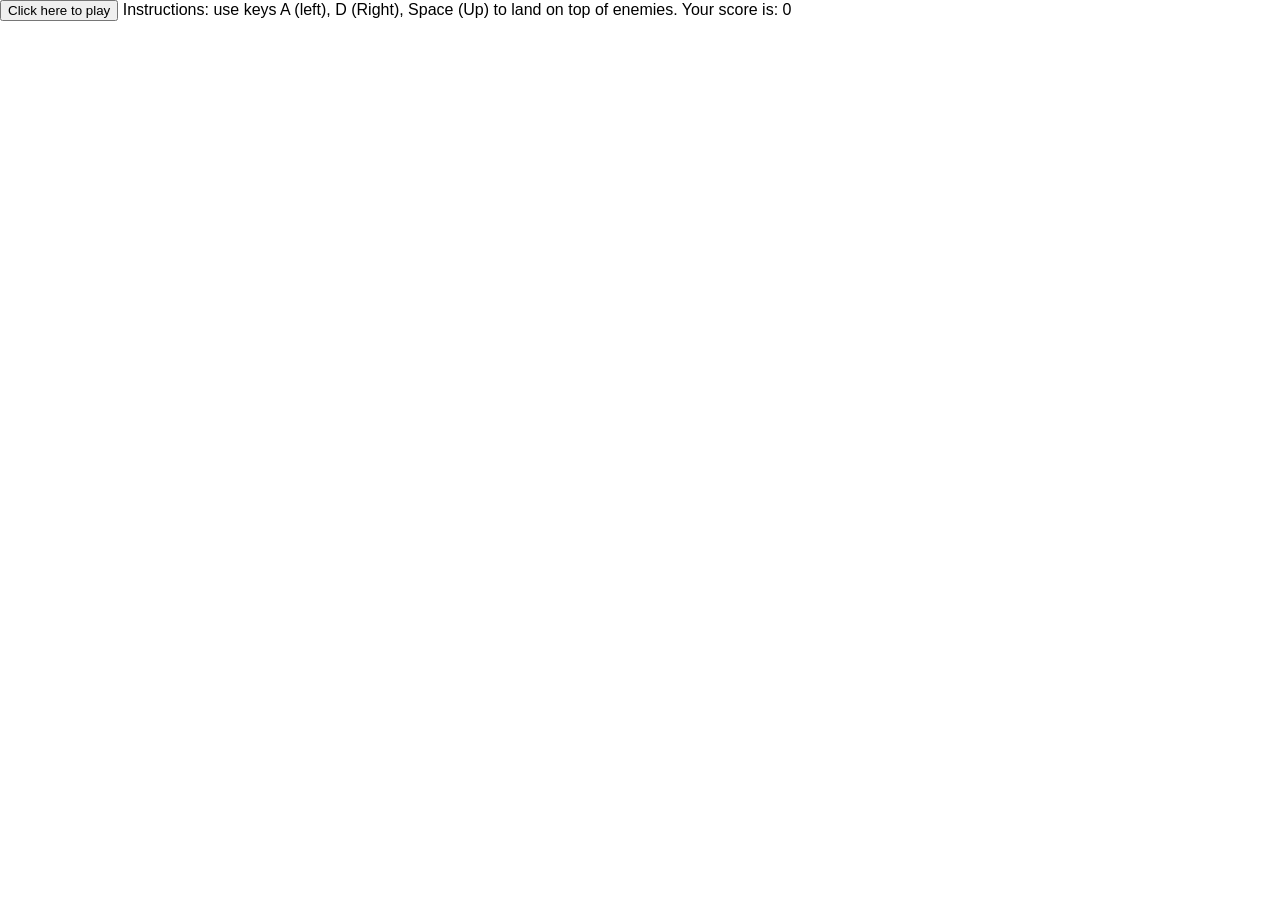
<file: Assign2/joustGameElm/index.html>
<!DOCTYPE HTML>
<html><head><meta charset="UTF-8"><title>SvgAnimation</title><style>html,head,body { padding:0; margin:0; }
body { font-family: calibri, helvetica, arial, sans-serif; }</style><script type="text/javascript">
(function() {
'use strict';

function F2(fun)
{
  function wrapper(a) { return function(b) { return fun(a,b); }; }
  wrapper.arity = 2;
  wrapper.func = fun;
  return wrapper;
}

function F3(fun)
{
  function wrapper(a) {
    return function(b) { return function(c) { return fun(a, b, c); }; };
  }
  wrapper.arity = 3;
  wrapper.func = fun;
  return wrapper;
}

function F4(fun)
{
  function wrapper(a) { return function(b) { return function(c) {
    return function(d) { return fun(a, b, c, d); }; }; };
  }
  wrapper.arity = 4;
  wrapper.func = fun;
  return wrapper;
}

function F5(fun)
{
  function wrapper(a) { return function(b) { return function(c) {
    return function(d) { return function(e) { return fun(a, b, c, d, e); }; }; }; };
  }
  wrapper.arity = 5;
  wrapper.func = fun;
  return wrapper;
}

function F6(fun)
{
  function wrapper(a) { return function(b) { return function(c) {
    return function(d) { return function(e) { return function(f) {
    return fun(a, b, c, d, e, f); }; }; }; }; };
  }
  wrapper.arity = 6;
  wrapper.func = fun;
  return wrapper;
}

function F7(fun)
{
  function wrapper(a) { return function(b) { return function(c) {
    return function(d) { return function(e) { return function(f) {
    return function(g) { return fun(a, b, c, d, e, f, g); }; }; }; }; }; };
  }
  wrapper.arity = 7;
  wrapper.func = fun;
  return wrapper;
}

function F8(fun)
{
  function wrapper(a) { return function(b) { return function(c) {
    return function(d) { return function(e) { return function(f) {
    return function(g) { return function(h) {
    return fun(a, b, c, d, e, f, g, h); }; }; }; }; }; }; };
  }
  wrapper.arity = 8;
  wrapper.func = fun;
  return wrapper;
}

function F9(fun)
{
  function wrapper(a) { return function(b) { return function(c) {
    return function(d) { return function(e) { return function(f) {
    return function(g) { return function(h) { return function(i) {
    return fun(a, b, c, d, e, f, g, h, i); }; }; }; }; }; }; }; };
  }
  wrapper.arity = 9;
  wrapper.func = fun;
  return wrapper;
}

function A2(fun, a, b)
{
  return fun.arity === 2
    ? fun.func(a, b)
    : fun(a)(b);
}
function A3(fun, a, b, c)
{
  return fun.arity === 3
    ? fun.func(a, b, c)
    : fun(a)(b)(c);
}
function A4(fun, a, b, c, d)
{
  return fun.arity === 4
    ? fun.func(a, b, c, d)
    : fun(a)(b)(c)(d);
}
function A5(fun, a, b, c, d, e)
{
  return fun.arity === 5
    ? fun.func(a, b, c, d, e)
    : fun(a)(b)(c)(d)(e);
}
function A6(fun, a, b, c, d, e, f)
{
  return fun.arity === 6
    ? fun.func(a, b, c, d, e, f)
    : fun(a)(b)(c)(d)(e)(f);
}
function A7(fun, a, b, c, d, e, f, g)
{
  return fun.arity === 7
    ? fun.func(a, b, c, d, e, f, g)
    : fun(a)(b)(c)(d)(e)(f)(g);
}
function A8(fun, a, b, c, d, e, f, g, h)
{
  return fun.arity === 8
    ? fun.func(a, b, c, d, e, f, g, h)
    : fun(a)(b)(c)(d)(e)(f)(g)(h);
}
function A9(fun, a, b, c, d, e, f, g, h, i)
{
  return fun.arity === 9
    ? fun.func(a, b, c, d, e, f, g, h, i)
    : fun(a)(b)(c)(d)(e)(f)(g)(h)(i);
}
//import Native.List //

var _elm_lang$core$Native_Array = function() {

// A RRB-Tree has two distinct data types.
// Leaf -> "height"  is always 0
//         "table"   is an array of elements
// Node -> "height"  is always greater than 0
//         "table"   is an array of child nodes
//         "lengths" is an array of accumulated lengths of the child nodes

// M is the maximal table size. 32 seems fast. E is the allowed increase
// of search steps when concatting to find an index. Lower values will
// decrease balancing, but will increase search steps.
var M = 32;
var E = 2;

// An empty array.
var empty = {
	ctor: '_Array',
	height: 0,
	table: []
};


function get(i, array)
{
	if (i < 0 || i >= length(array))
	{
		throw new Error(
			'Index ' + i + ' is out of range. Check the length of ' +
			'your array first or use getMaybe or getWithDefault.');
	}
	return unsafeGet(i, array);
}


function unsafeGet(i, array)
{
	for (var x = array.height; x > 0; x--)
	{
		var slot = i >> (x * 5);
		while (array.lengths[slot] <= i)
		{
			slot++;
		}
		if (slot > 0)
		{
			i -= array.lengths[slot - 1];
		}
		array = array.table[slot];
	}
	return array.table[i];
}


// Sets the value at the index i. Only the nodes leading to i will get
// copied and updated.
function set(i, item, array)
{
	if (i < 0 || length(array) <= i)
	{
		return array;
	}
	return unsafeSet(i, item, array);
}


function unsafeSet(i, item, array)
{
	array = nodeCopy(array);

	if (array.height === 0)
	{
		array.table[i] = item;
	}
	else
	{
		var slot = getSlot(i, array);
		if (slot > 0)
		{
			i -= array.lengths[slot - 1];
		}
		array.table[slot] = unsafeSet(i, item, array.table[slot]);
	}
	return array;
}


function initialize(len, f)
{
	if (len <= 0)
	{
		return empty;
	}
	var h = Math.floor( Math.log(len) / Math.log(M) );
	return initialize_(f, h, 0, len);
}

function initialize_(f, h, from, to)
{
	if (h === 0)
	{
		var table = new Array((to - from) % (M + 1));
		for (var i = 0; i < table.length; i++)
		{
		  table[i] = f(from + i);
		}
		return {
			ctor: '_Array',
			height: 0,
			table: table
		};
	}

	var step = Math.pow(M, h);
	var table = new Array(Math.ceil((to - from) / step));
	var lengths = new Array(table.length);
	for (var i = 0; i < table.length; i++)
	{
		table[i] = initialize_(f, h - 1, from + (i * step), Math.min(from + ((i + 1) * step), to));
		lengths[i] = length(table[i]) + (i > 0 ? lengths[i-1] : 0);
	}
	return {
		ctor: '_Array',
		height: h,
		table: table,
		lengths: lengths
	};
}

function fromList(list)
{
	if (list.ctor === '[]')
	{
		return empty;
	}

	// Allocate M sized blocks (table) and write list elements to it.
	var table = new Array(M);
	var nodes = [];
	var i = 0;

	while (list.ctor !== '[]')
	{
		table[i] = list._0;
		list = list._1;
		i++;

		// table is full, so we can push a leaf containing it into the
		// next node.
		if (i === M)
		{
			var leaf = {
				ctor: '_Array',
				height: 0,
				table: table
			};
			fromListPush(leaf, nodes);
			table = new Array(M);
			i = 0;
		}
	}

	// Maybe there is something left on the table.
	if (i > 0)
	{
		var leaf = {
			ctor: '_Array',
			height: 0,
			table: table.splice(0, i)
		};
		fromListPush(leaf, nodes);
	}

	// Go through all of the nodes and eventually push them into higher nodes.
	for (var h = 0; h < nodes.length - 1; h++)
	{
		if (nodes[h].table.length > 0)
		{
			fromListPush(nodes[h], nodes);
		}
	}

	var head = nodes[nodes.length - 1];
	if (head.height > 0 && head.table.length === 1)
	{
		return head.table[0];
	}
	else
	{
		return head;
	}
}

// Push a node into a higher node as a child.
function fromListPush(toPush, nodes)
{
	var h = toPush.height;

	// Maybe the node on this height does not exist.
	if (nodes.length === h)
	{
		var node = {
			ctor: '_Array',
			height: h + 1,
			table: [],
			lengths: []
		};
		nodes.push(node);
	}

	nodes[h].table.push(toPush);
	var len = length(toPush);
	if (nodes[h].lengths.length > 0)
	{
		len += nodes[h].lengths[nodes[h].lengths.length - 1];
	}
	nodes[h].lengths.push(len);

	if (nodes[h].table.length === M)
	{
		fromListPush(nodes[h], nodes);
		nodes[h] = {
			ctor: '_Array',
			height: h + 1,
			table: [],
			lengths: []
		};
	}
}

// Pushes an item via push_ to the bottom right of a tree.
function push(item, a)
{
	var pushed = push_(item, a);
	if (pushed !== null)
	{
		return pushed;
	}

	var newTree = create(item, a.height);
	return siblise(a, newTree);
}

// Recursively tries to push an item to the bottom-right most
// tree possible. If there is no space left for the item,
// null will be returned.
function push_(item, a)
{
	// Handle resursion stop at leaf level.
	if (a.height === 0)
	{
		if (a.table.length < M)
		{
			var newA = {
				ctor: '_Array',
				height: 0,
				table: a.table.slice()
			};
			newA.table.push(item);
			return newA;
		}
		else
		{
		  return null;
		}
	}

	// Recursively push
	var pushed = push_(item, botRight(a));

	// There was space in the bottom right tree, so the slot will
	// be updated.
	if (pushed !== null)
	{
		var newA = nodeCopy(a);
		newA.table[newA.table.length - 1] = pushed;
		newA.lengths[newA.lengths.length - 1]++;
		return newA;
	}

	// When there was no space left, check if there is space left
	// for a new slot with a tree which contains only the item
	// at the bottom.
	if (a.table.length < M)
	{
		var newSlot = create(item, a.height - 1);
		var newA = nodeCopy(a);
		newA.table.push(newSlot);
		newA.lengths.push(newA.lengths[newA.lengths.length - 1] + length(newSlot));
		return newA;
	}
	else
	{
		return null;
	}
}

// Converts an array into a list of elements.
function toList(a)
{
	return toList_(_elm_lang$core$Native_List.Nil, a);
}

function toList_(list, a)
{
	for (var i = a.table.length - 1; i >= 0; i--)
	{
		list =
			a.height === 0
				? _elm_lang$core$Native_List.Cons(a.table[i], list)
				: toList_(list, a.table[i]);
	}
	return list;
}

// Maps a function over the elements of an array.
function map(f, a)
{
	var newA = {
		ctor: '_Array',
		height: a.height,
		table: new Array(a.table.length)
	};
	if (a.height > 0)
	{
		newA.lengths = a.lengths;
	}
	for (var i = 0; i < a.table.length; i++)
	{
		newA.table[i] =
			a.height === 0
				? f(a.table[i])
				: map(f, a.table[i]);
	}
	return newA;
}

// Maps a function over the elements with their index as first argument.
function indexedMap(f, a)
{
	return indexedMap_(f, a, 0);
}

function indexedMap_(f, a, from)
{
	var newA = {
		ctor: '_Array',
		height: a.height,
		table: new Array(a.table.length)
	};
	if (a.height > 0)
	{
		newA.lengths = a.lengths;
	}
	for (var i = 0; i < a.table.length; i++)
	{
		newA.table[i] =
			a.height === 0
				? A2(f, from + i, a.table[i])
				: indexedMap_(f, a.table[i], i == 0 ? from : from + a.lengths[i - 1]);
	}
	return newA;
}

function foldl(f, b, a)
{
	if (a.height === 0)
	{
		for (var i = 0; i < a.table.length; i++)
		{
			b = A2(f, a.table[i], b);
		}
	}
	else
	{
		for (var i = 0; i < a.table.length; i++)
		{
			b = foldl(f, b, a.table[i]);
		}
	}
	return b;
}

function foldr(f, b, a)
{
	if (a.height === 0)
	{
		for (var i = a.table.length; i--; )
		{
			b = A2(f, a.table[i], b);
		}
	}
	else
	{
		for (var i = a.table.length; i--; )
		{
			b = foldr(f, b, a.table[i]);
		}
	}
	return b;
}

// TODO: currently, it slices the right, then the left. This can be
// optimized.
function slice(from, to, a)
{
	if (from < 0)
	{
		from += length(a);
	}
	if (to < 0)
	{
		to += length(a);
	}
	return sliceLeft(from, sliceRight(to, a));
}

function sliceRight(to, a)
{
	if (to === length(a))
	{
		return a;
	}

	// Handle leaf level.
	if (a.height === 0)
	{
		var newA = { ctor:'_Array', height:0 };
		newA.table = a.table.slice(0, to);
		return newA;
	}

	// Slice the right recursively.
	var right = getSlot(to, a);
	var sliced = sliceRight(to - (right > 0 ? a.lengths[right - 1] : 0), a.table[right]);

	// Maybe the a node is not even needed, as sliced contains the whole slice.
	if (right === 0)
	{
		return sliced;
	}

	// Create new node.
	var newA = {
		ctor: '_Array',
		height: a.height,
		table: a.table.slice(0, right),
		lengths: a.lengths.slice(0, right)
	};
	if (sliced.table.length > 0)
	{
		newA.table[right] = sliced;
		newA.lengths[right] = length(sliced) + (right > 0 ? newA.lengths[right - 1] : 0);
	}
	return newA;
}

function sliceLeft(from, a)
{
	if (from === 0)
	{
		return a;
	}

	// Handle leaf level.
	if (a.height === 0)
	{
		var newA = { ctor:'_Array', height:0 };
		newA.table = a.table.slice(from, a.table.length + 1);
		return newA;
	}

	// Slice the left recursively.
	var left = getSlot(from, a);
	var sliced = sliceLeft(from - (left > 0 ? a.lengths[left - 1] : 0), a.table[left]);

	// Maybe the a node is not even needed, as sliced contains the whole slice.
	if (left === a.table.length - 1)
	{
		return sliced;
	}

	// Create new node.
	var newA = {
		ctor: '_Array',
		height: a.height,
		table: a.table.slice(left, a.table.length + 1),
		lengths: new Array(a.table.length - left)
	};
	newA.table[0] = sliced;
	var len = 0;
	for (var i = 0; i < newA.table.length; i++)
	{
		len += length(newA.table[i]);
		newA.lengths[i] = len;
	}

	return newA;
}

// Appends two trees.
function append(a,b)
{
	if (a.table.length === 0)
	{
		return b;
	}
	if (b.table.length === 0)
	{
		return a;
	}

	var c = append_(a, b);

	// Check if both nodes can be crunshed together.
	if (c[0].table.length + c[1].table.length <= M)
	{
		if (c[0].table.length === 0)
		{
			return c[1];
		}
		if (c[1].table.length === 0)
		{
			return c[0];
		}

		// Adjust .table and .lengths
		c[0].table = c[0].table.concat(c[1].table);
		if (c[0].height > 0)
		{
			var len = length(c[0]);
			for (var i = 0; i < c[1].lengths.length; i++)
			{
				c[1].lengths[i] += len;
			}
			c[0].lengths = c[0].lengths.concat(c[1].lengths);
		}

		return c[0];
	}

	if (c[0].height > 0)
	{
		var toRemove = calcToRemove(a, b);
		if (toRemove > E)
		{
			c = shuffle(c[0], c[1], toRemove);
		}
	}

	return siblise(c[0], c[1]);
}

// Returns an array of two nodes; right and left. One node _may_ be empty.
function append_(a, b)
{
	if (a.height === 0 && b.height === 0)
	{
		return [a, b];
	}

	if (a.height !== 1 || b.height !== 1)
	{
		if (a.height === b.height)
		{
			a = nodeCopy(a);
			b = nodeCopy(b);
			var appended = append_(botRight(a), botLeft(b));

			insertRight(a, appended[1]);
			insertLeft(b, appended[0]);
		}
		else if (a.height > b.height)
		{
			a = nodeCopy(a);
			var appended = append_(botRight(a), b);

			insertRight(a, appended[0]);
			b = parentise(appended[1], appended[1].height + 1);
		}
		else
		{
			b = nodeCopy(b);
			var appended = append_(a, botLeft(b));

			var left = appended[0].table.length === 0 ? 0 : 1;
			var right = left === 0 ? 1 : 0;
			insertLeft(b, appended[left]);
			a = parentise(appended[right], appended[right].height + 1);
		}
	}

	// Check if balancing is needed and return based on that.
	if (a.table.length === 0 || b.table.length === 0)
	{
		return [a, b];
	}

	var toRemove = calcToRemove(a, b);
	if (toRemove <= E)
	{
		return [a, b];
	}
	return shuffle(a, b, toRemove);
}

// Helperfunctions for append_. Replaces a child node at the side of the parent.
function insertRight(parent, node)
{
	var index = parent.table.length - 1;
	parent.table[index] = node;
	parent.lengths[index] = length(node);
	parent.lengths[index] += index > 0 ? parent.lengths[index - 1] : 0;
}

function insertLeft(parent, node)
{
	if (node.table.length > 0)
	{
		parent.table[0] = node;
		parent.lengths[0] = length(node);

		var len = length(parent.table[0]);
		for (var i = 1; i < parent.lengths.length; i++)
		{
			len += length(parent.table[i]);
			parent.lengths[i] = len;
		}
	}
	else
	{
		parent.table.shift();
		for (var i = 1; i < parent.lengths.length; i++)
		{
			parent.lengths[i] = parent.lengths[i] - parent.lengths[0];
		}
		parent.lengths.shift();
	}
}

// Returns the extra search steps for E. Refer to the paper.
function calcToRemove(a, b)
{
	var subLengths = 0;
	for (var i = 0; i < a.table.length; i++)
	{
		subLengths += a.table[i].table.length;
	}
	for (var i = 0; i < b.table.length; i++)
	{
		subLengths += b.table[i].table.length;
	}

	var toRemove = a.table.length + b.table.length;
	return toRemove - (Math.floor((subLengths - 1) / M) + 1);
}

// get2, set2 and saveSlot are helpers for accessing elements over two arrays.
function get2(a, b, index)
{
	return index < a.length
		? a[index]
		: b[index - a.length];
}

function set2(a, b, index, value)
{
	if (index < a.length)
	{
		a[index] = value;
	}
	else
	{
		b[index - a.length] = value;
	}
}

function saveSlot(a, b, index, slot)
{
	set2(a.table, b.table, index, slot);

	var l = (index === 0 || index === a.lengths.length)
		? 0
		: get2(a.lengths, a.lengths, index - 1);

	set2(a.lengths, b.lengths, index, l + length(slot));
}

// Creates a node or leaf with a given length at their arrays for perfomance.
// Is only used by shuffle.
function createNode(h, length)
{
	if (length < 0)
	{
		length = 0;
	}
	var a = {
		ctor: '_Array',
		height: h,
		table: new Array(length)
	};
	if (h > 0)
	{
		a.lengths = new Array(length);
	}
	return a;
}

// Returns an array of two balanced nodes.
function shuffle(a, b, toRemove)
{
	var newA = createNode(a.height, Math.min(M, a.table.length + b.table.length - toRemove));
	var newB = createNode(a.height, newA.table.length - (a.table.length + b.table.length - toRemove));

	// Skip the slots with size M. More precise: copy the slot references
	// to the new node
	var read = 0;
	while (get2(a.table, b.table, read).table.length % M === 0)
	{
		set2(newA.table, newB.table, read, get2(a.table, b.table, read));
		set2(newA.lengths, newB.lengths, read, get2(a.lengths, b.lengths, read));
		read++;
	}

	// Pulling items from left to right, caching in a slot before writing
	// it into the new nodes.
	var write = read;
	var slot = new createNode(a.height - 1, 0);
	var from = 0;

	// If the current slot is still containing data, then there will be at
	// least one more write, so we do not break this loop yet.
	while (read - write - (slot.table.length > 0 ? 1 : 0) < toRemove)
	{
		// Find out the max possible items for copying.
		var source = get2(a.table, b.table, read);
		var to = Math.min(M - slot.table.length, source.table.length);

		// Copy and adjust size table.
		slot.table = slot.table.concat(source.table.slice(from, to));
		if (slot.height > 0)
		{
			var len = slot.lengths.length;
			for (var i = len; i < len + to - from; i++)
			{
				slot.lengths[i] = length(slot.table[i]);
				slot.lengths[i] += (i > 0 ? slot.lengths[i - 1] : 0);
			}
		}

		from += to;

		// Only proceed to next slots[i] if the current one was
		// fully copied.
		if (source.table.length <= to)
		{
			read++; from = 0;
		}

		// Only create a new slot if the current one is filled up.
		if (slot.table.length === M)
		{
			saveSlot(newA, newB, write, slot);
			slot = createNode(a.height - 1, 0);
			write++;
		}
	}

	// Cleanup after the loop. Copy the last slot into the new nodes.
	if (slot.table.length > 0)
	{
		saveSlot(newA, newB, write, slot);
		write++;
	}

	// Shift the untouched slots to the left
	while (read < a.table.length + b.table.length )
	{
		saveSlot(newA, newB, write, get2(a.table, b.table, read));
		read++;
		write++;
	}

	return [newA, newB];
}

// Navigation functions
function botRight(a)
{
	return a.table[a.table.length - 1];
}
function botLeft(a)
{
	return a.table[0];
}

// Copies a node for updating. Note that you should not use this if
// only updating only one of "table" or "lengths" for performance reasons.
function nodeCopy(a)
{
	var newA = {
		ctor: '_Array',
		height: a.height,
		table: a.table.slice()
	};
	if (a.height > 0)
	{
		newA.lengths = a.lengths.slice();
	}
	return newA;
}

// Returns how many items are in the tree.
function length(array)
{
	if (array.height === 0)
	{
		return array.table.length;
	}
	else
	{
		return array.lengths[array.lengths.length - 1];
	}
}

// Calculates in which slot of "table" the item probably is, then
// find the exact slot via forward searching in  "lengths". Returns the index.
function getSlot(i, a)
{
	var slot = i >> (5 * a.height);
	while (a.lengths[slot] <= i)
	{
		slot++;
	}
	return slot;
}

// Recursively creates a tree with a given height containing
// only the given item.
function create(item, h)
{
	if (h === 0)
	{
		return {
			ctor: '_Array',
			height: 0,
			table: [item]
		};
	}
	return {
		ctor: '_Array',
		height: h,
		table: [create(item, h - 1)],
		lengths: [1]
	};
}

// Recursively creates a tree that contains the given tree.
function parentise(tree, h)
{
	if (h === tree.height)
	{
		return tree;
	}

	return {
		ctor: '_Array',
		height: h,
		table: [parentise(tree, h - 1)],
		lengths: [length(tree)]
	};
}

// Emphasizes blood brotherhood beneath two trees.
function siblise(a, b)
{
	return {
		ctor: '_Array',
		height: a.height + 1,
		table: [a, b],
		lengths: [length(a), length(a) + length(b)]
	};
}

function toJSArray(a)
{
	var jsArray = new Array(length(a));
	toJSArray_(jsArray, 0, a);
	return jsArray;
}

function toJSArray_(jsArray, i, a)
{
	for (var t = 0; t < a.table.length; t++)
	{
		if (a.height === 0)
		{
			jsArray[i + t] = a.table[t];
		}
		else
		{
			var inc = t === 0 ? 0 : a.lengths[t - 1];
			toJSArray_(jsArray, i + inc, a.table[t]);
		}
	}
}

function fromJSArray(jsArray)
{
	if (jsArray.length === 0)
	{
		return empty;
	}
	var h = Math.floor(Math.log(jsArray.length) / Math.log(M));
	return fromJSArray_(jsArray, h, 0, jsArray.length);
}

function fromJSArray_(jsArray, h, from, to)
{
	if (h === 0)
	{
		return {
			ctor: '_Array',
			height: 0,
			table: jsArray.slice(from, to)
		};
	}

	var step = Math.pow(M, h);
	var table = new Array(Math.ceil((to - from) / step));
	var lengths = new Array(table.length);
	for (var i = 0; i < table.length; i++)
	{
		table[i] = fromJSArray_(jsArray, h - 1, from + (i * step), Math.min(from + ((i + 1) * step), to));
		lengths[i] = length(table[i]) + (i > 0 ? lengths[i - 1] : 0);
	}
	return {
		ctor: '_Array',
		height: h,
		table: table,
		lengths: lengths
	};
}

return {
	empty: empty,
	fromList: fromList,
	toList: toList,
	initialize: F2(initialize),
	append: F2(append),
	push: F2(push),
	slice: F3(slice),
	get: F2(get),
	set: F3(set),
	map: F2(map),
	indexedMap: F2(indexedMap),
	foldl: F3(foldl),
	foldr: F3(foldr),
	length: length,

	toJSArray: toJSArray,
	fromJSArray: fromJSArray
};

}();//import Native.Utils //

var _elm_lang$core$Native_Basics = function() {

function div(a, b)
{
	return (a / b) | 0;
}
function rem(a, b)
{
	return a % b;
}
function mod(a, b)
{
	if (b === 0)
	{
		throw new Error('Cannot perform mod 0. Division by zero error.');
	}
	var r = a % b;
	var m = a === 0 ? 0 : (b > 0 ? (a >= 0 ? r : r + b) : -mod(-a, -b));

	return m === b ? 0 : m;
}
function logBase(base, n)
{
	return Math.log(n) / Math.log(base);
}
function negate(n)
{
	return -n;
}
function abs(n)
{
	return n < 0 ? -n : n;
}

function min(a, b)
{
	return _elm_lang$core$Native_Utils.cmp(a, b) < 0 ? a : b;
}
function max(a, b)
{
	return _elm_lang$core$Native_Utils.cmp(a, b) > 0 ? a : b;
}
function clamp(lo, hi, n)
{
	return _elm_lang$core$Native_Utils.cmp(n, lo) < 0
		? lo
		: _elm_lang$core$Native_Utils.cmp(n, hi) > 0
			? hi
			: n;
}

var ord = ['LT', 'EQ', 'GT'];

function compare(x, y)
{
	return { ctor: ord[_elm_lang$core$Native_Utils.cmp(x, y) + 1] };
}

function xor(a, b)
{
	return a !== b;
}
function not(b)
{
	return !b;
}
function isInfinite(n)
{
	return n === Infinity || n === -Infinity;
}

function truncate(n)
{
	return n | 0;
}

function degrees(d)
{
	return d * Math.PI / 180;
}
function turns(t)
{
	return 2 * Math.PI * t;
}
function fromPolar(point)
{
	var r = point._0;
	var t = point._1;
	return _elm_lang$core$Native_Utils.Tuple2(r * Math.cos(t), r * Math.sin(t));
}
function toPolar(point)
{
	var x = point._0;
	var y = point._1;
	return _elm_lang$core$Native_Utils.Tuple2(Math.sqrt(x * x + y * y), Math.atan2(y, x));
}

return {
	div: F2(div),
	rem: F2(rem),
	mod: F2(mod),

	pi: Math.PI,
	e: Math.E,
	cos: Math.cos,
	sin: Math.sin,
	tan: Math.tan,
	acos: Math.acos,
	asin: Math.asin,
	atan: Math.atan,
	atan2: F2(Math.atan2),

	degrees: degrees,
	turns: turns,
	fromPolar: fromPolar,
	toPolar: toPolar,

	sqrt: Math.sqrt,
	logBase: F2(logBase),
	negate: negate,
	abs: abs,
	min: F2(min),
	max: F2(max),
	clamp: F3(clamp),
	compare: F2(compare),

	xor: F2(xor),
	not: not,

	truncate: truncate,
	ceiling: Math.ceil,
	floor: Math.floor,
	round: Math.round,
	toFloat: function(x) { return x; },
	isNaN: isNaN,
	isInfinite: isInfinite
};

}();//import //

var _elm_lang$core$Native_Utils = function() {

// COMPARISONS

function eq(x, y)
{
	var stack = [];
	var isEqual = eqHelp(x, y, 0, stack);
	var pair;
	while (isEqual && (pair = stack.pop()))
	{
		isEqual = eqHelp(pair.x, pair.y, 0, stack);
	}
	return isEqual;
}


function eqHelp(x, y, depth, stack)
{
	if (depth > 100)
	{
		stack.push({ x: x, y: y });
		return true;
	}

	if (x === y)
	{
		return true;
	}

	if (typeof x !== 'object')
	{
		if (typeof x === 'function')
		{
			throw new Error(
				'Trying to use `(==)` on functions. There is no way to know if functions are "the same" in the Elm sense.'
				+ ' Read more about this at http://package.elm-lang.org/packages/elm-lang/core/latest/Basics#=='
				+ ' which describes why it is this way and what the better version will look like.'
			);
		}
		return false;
	}

	if (x === null || y === null)
	{
		return false
	}

	if (x instanceof Date)
	{
		return x.getTime() === y.getTime();
	}

	if (!('ctor' in x))
	{
		for (var key in x)
		{
			if (!eqHelp(x[key], y[key], depth + 1, stack))
			{
				return false;
			}
		}
		return true;
	}

	// convert Dicts and Sets to lists
	if (x.ctor === 'RBNode_elm_builtin' || x.ctor === 'RBEmpty_elm_builtin')
	{
		x = _elm_lang$core$Dict$toList(x);
		y = _elm_lang$core$Dict$toList(y);
	}
	if (x.ctor === 'Set_elm_builtin')
	{
		x = _elm_lang$core$Set$toList(x);
		y = _elm_lang$core$Set$toList(y);
	}

	// check if lists are equal without recursion
	if (x.ctor === '::')
	{
		var a = x;
		var b = y;
		while (a.ctor === '::' && b.ctor === '::')
		{
			if (!eqHelp(a._0, b._0, depth + 1, stack))
			{
				return false;
			}
			a = a._1;
			b = b._1;
		}
		return a.ctor === b.ctor;
	}

	// check if Arrays are equal
	if (x.ctor === '_Array')
	{
		var xs = _elm_lang$core$Native_Array.toJSArray(x);
		var ys = _elm_lang$core$Native_Array.toJSArray(y);
		if (xs.length !== ys.length)
		{
			return false;
		}
		for (var i = 0; i < xs.length; i++)
		{
			if (!eqHelp(xs[i], ys[i], depth + 1, stack))
			{
				return false;
			}
		}
		return true;
	}

	if (!eqHelp(x.ctor, y.ctor, depth + 1, stack))
	{
		return false;
	}

	for (var key in x)
	{
		if (!eqHelp(x[key], y[key], depth + 1, stack))
		{
			return false;
		}
	}
	return true;
}

// Code in Generate/JavaScript.hs, Basics.js, and List.js depends on
// the particular integer values assigned to LT, EQ, and GT.

var LT = -1, EQ = 0, GT = 1;

function cmp(x, y)
{
	if (typeof x !== 'object')
	{
		return x === y ? EQ : x < y ? LT : GT;
	}

	if (x instanceof String)
	{
		var a = x.valueOf();
		var b = y.valueOf();
		return a === b ? EQ : a < b ? LT : GT;
	}

	if (x.ctor === '::' || x.ctor === '[]')
	{
		while (x.ctor === '::' && y.ctor === '::')
		{
			var ord = cmp(x._0, y._0);
			if (ord !== EQ)
			{
				return ord;
			}
			x = x._1;
			y = y._1;
		}
		return x.ctor === y.ctor ? EQ : x.ctor === '[]' ? LT : GT;
	}

	if (x.ctor.slice(0, 6) === '_Tuple')
	{
		var ord;
		var n = x.ctor.slice(6) - 0;
		var err = 'cannot compare tuples with more than 6 elements.';
		if (n === 0) return EQ;
		if (n >= 1) { ord = cmp(x._0, y._0); if (ord !== EQ) return ord;
		if (n >= 2) { ord = cmp(x._1, y._1); if (ord !== EQ) return ord;
		if (n >= 3) { ord = cmp(x._2, y._2); if (ord !== EQ) return ord;
		if (n >= 4) { ord = cmp(x._3, y._3); if (ord !== EQ) return ord;
		if (n >= 5) { ord = cmp(x._4, y._4); if (ord !== EQ) return ord;
		if (n >= 6) { ord = cmp(x._5, y._5); if (ord !== EQ) return ord;
		if (n >= 7) throw new Error('Comparison error: ' + err); } } } } } }
		return EQ;
	}

	throw new Error(
		'Comparison error: comparison is only defined on ints, '
		+ 'floats, times, chars, strings, lists of comparable values, '
		+ 'and tuples of comparable values.'
	);
}


// COMMON VALUES

var Tuple0 = {
	ctor: '_Tuple0'
};

function Tuple2(x, y)
{
	return {
		ctor: '_Tuple2',
		_0: x,
		_1: y
	};
}

function chr(c)
{
	return new String(c);
}


// GUID

var count = 0;
function guid(_)
{
	return count++;
}


// RECORDS

function update(oldRecord, updatedFields)
{
	var newRecord = {};

	for (var key in oldRecord)
	{
		newRecord[key] = oldRecord[key];
	}

	for (var key in updatedFields)
	{
		newRecord[key] = updatedFields[key];
	}

	return newRecord;
}


//// LIST STUFF ////

var Nil = { ctor: '[]' };

function Cons(hd, tl)
{
	return {
		ctor: '::',
		_0: hd,
		_1: tl
	};
}

function append(xs, ys)
{
	// append Strings
	if (typeof xs === 'string')
	{
		return xs + ys;
	}

	// append Lists
	if (xs.ctor === '[]')
	{
		return ys;
	}
	var root = Cons(xs._0, Nil);
	var curr = root;
	xs = xs._1;
	while (xs.ctor !== '[]')
	{
		curr._1 = Cons(xs._0, Nil);
		xs = xs._1;
		curr = curr._1;
	}
	curr._1 = ys;
	return root;
}


// CRASHES

function crash(moduleName, region)
{
	return function(message) {
		throw new Error(
			'Ran into a `Debug.crash` in module `' + moduleName + '` ' + regionToString(region) + '\n'
			+ 'The message provided by the code author is:\n\n    '
			+ message
		);
	};
}

function crashCase(moduleName, region, value)
{
	return function(message) {
		throw new Error(
			'Ran into a `Debug.crash` in module `' + moduleName + '`\n\n'
			+ 'This was caused by the `case` expression ' + regionToString(region) + '.\n'
			+ 'One of the branches ended with a crash and the following value got through:\n\n    ' + toString(value) + '\n\n'
			+ 'The message provided by the code author is:\n\n    '
			+ message
		);
	};
}

function regionToString(region)
{
	if (region.start.line == region.end.line)
	{
		return 'on line ' + region.start.line;
	}
	return 'between lines ' + region.start.line + ' and ' + region.end.line;
}


// TO STRING

function toString(v)
{
	var type = typeof v;
	if (type === 'function')
	{
		return '<function>';
	}

	if (type === 'boolean')
	{
		return v ? 'True' : 'False';
	}

	if (type === 'number')
	{
		return v + '';
	}

	if (v instanceof String)
	{
		return '\'' + addSlashes(v, true) + '\'';
	}

	if (type === 'string')
	{
		return '"' + addSlashes(v, false) + '"';
	}

	if (v === null)
	{
		return 'null';
	}

	if (type === 'object' && 'ctor' in v)
	{
		var ctorStarter = v.ctor.substring(0, 5);

		if (ctorStarter === '_Tupl')
		{
			var output = [];
			for (var k in v)
			{
				if (k === 'ctor') continue;
				output.push(toString(v[k]));
			}
			return '(' + output.join(',') + ')';
		}

		if (ctorStarter === '_Task')
		{
			return '<task>'
		}

		if (v.ctor === '_Array')
		{
			var list = _elm_lang$core$Array$toList(v);
			return 'Array.fromList ' + toString(list);
		}

		if (v.ctor === '<decoder>')
		{
			return '<decoder>';
		}

		if (v.ctor === '_Process')
		{
			return '<process:' + v.id + '>';
		}

		if (v.ctor === '::')
		{
			var output = '[' + toString(v._0);
			v = v._1;
			while (v.ctor === '::')
			{
				output += ',' + toString(v._0);
				v = v._1;
			}
			return output + ']';
		}

		if (v.ctor === '[]')
		{
			return '[]';
		}

		if (v.ctor === 'Set_elm_builtin')
		{
			return 'Set.fromList ' + toString(_elm_lang$core$Set$toList(v));
		}

		if (v.ctor === 'RBNode_elm_builtin' || v.ctor === 'RBEmpty_elm_builtin')
		{
			return 'Dict.fromList ' + toString(_elm_lang$core$Dict$toList(v));
		}

		var output = '';
		for (var i in v)
		{
			if (i === 'ctor') continue;
			var str = toString(v[i]);
			var c0 = str[0];
			var parenless = c0 === '{' || c0 === '(' || c0 === '<' || c0 === '"' || str.indexOf(' ') < 0;
			output += ' ' + (parenless ? str : '(' + str + ')');
		}
		return v.ctor + output;
	}

	if (type === 'object')
	{
		if (v instanceof Date)
		{
			return '<' + v.toString() + '>';
		}

		if (v.elm_web_socket)
		{
			return '<websocket>';
		}

		var output = [];
		for (var k in v)
		{
			output.push(k + ' = ' + toString(v[k]));
		}
		if (output.length === 0)
		{
			return '{}';
		}
		return '{ ' + output.join(', ') + ' }';
	}

	return '<internal structure>';
}

function addSlashes(str, isChar)
{
	var s = str.replace(/\\/g, '\\\\')
			  .replace(/\n/g, '\\n')
			  .replace(/\t/g, '\\t')
			  .replace(/\r/g, '\\r')
			  .replace(/\v/g, '\\v')
			  .replace(/\0/g, '\\0');
	if (isChar)
	{
		return s.replace(/\'/g, '\\\'');
	}
	else
	{
		return s.replace(/\"/g, '\\"');
	}
}


return {
	eq: eq,
	cmp: cmp,
	Tuple0: Tuple0,
	Tuple2: Tuple2,
	chr: chr,
	update: update,
	guid: guid,

	append: F2(append),

	crash: crash,
	crashCase: crashCase,

	toString: toString
};

}();var _elm_lang$core$Basics$never = function (_p0) {
	never:
	while (true) {
		var _p1 = _p0;
		var _v1 = _p1._0;
		_p0 = _v1;
		continue never;
	}
};
var _elm_lang$core$Basics$uncurry = F2(
	function (f, _p2) {
		var _p3 = _p2;
		return A2(f, _p3._0, _p3._1);
	});
var _elm_lang$core$Basics$curry = F3(
	function (f, a, b) {
		return f(
			{ctor: '_Tuple2', _0: a, _1: b});
	});
var _elm_lang$core$Basics$flip = F3(
	function (f, b, a) {
		return A2(f, a, b);
	});
var _elm_lang$core$Basics$always = F2(
	function (a, _p4) {
		return a;
	});
var _elm_lang$core$Basics$identity = function (x) {
	return x;
};
var _elm_lang$core$Basics_ops = _elm_lang$core$Basics_ops || {};
_elm_lang$core$Basics_ops['<|'] = F2(
	function (f, x) {
		return f(x);
	});
var _elm_lang$core$Basics_ops = _elm_lang$core$Basics_ops || {};
_elm_lang$core$Basics_ops['|>'] = F2(
	function (x, f) {
		return f(x);
	});
var _elm_lang$core$Basics_ops = _elm_lang$core$Basics_ops || {};
_elm_lang$core$Basics_ops['>>'] = F3(
	function (f, g, x) {
		return g(
			f(x));
	});
var _elm_lang$core$Basics_ops = _elm_lang$core$Basics_ops || {};
_elm_lang$core$Basics_ops['<<'] = F3(
	function (g, f, x) {
		return g(
			f(x));
	});
var _elm_lang$core$Basics_ops = _elm_lang$core$Basics_ops || {};
_elm_lang$core$Basics_ops['++'] = _elm_lang$core$Native_Utils.append;
var _elm_lang$core$Basics$toString = _elm_lang$core$Native_Utils.toString;
var _elm_lang$core$Basics$isInfinite = _elm_lang$core$Native_Basics.isInfinite;
var _elm_lang$core$Basics$isNaN = _elm_lang$core$Native_Basics.isNaN;
var _elm_lang$core$Basics$toFloat = _elm_lang$core$Native_Basics.toFloat;
var _elm_lang$core$Basics$ceiling = _elm_lang$core$Native_Basics.ceiling;
var _elm_lang$core$Basics$floor = _elm_lang$core$Native_Basics.floor;
var _elm_lang$core$Basics$truncate = _elm_lang$core$Native_Basics.truncate;
var _elm_lang$core$Basics$round = _elm_lang$core$Native_Basics.round;
var _elm_lang$core$Basics$not = _elm_lang$core$Native_Basics.not;
var _elm_lang$core$Basics$xor = _elm_lang$core$Native_Basics.xor;
var _elm_lang$core$Basics_ops = _elm_lang$core$Basics_ops || {};
_elm_lang$core$Basics_ops['||'] = _elm_lang$core$Native_Basics.or;
var _elm_lang$core$Basics_ops = _elm_lang$core$Basics_ops || {};
_elm_lang$core$Basics_ops['&&'] = _elm_lang$core$Native_Basics.and;
var _elm_lang$core$Basics$max = _elm_lang$core$Native_Basics.max;
var _elm_lang$core$Basics$min = _elm_lang$core$Native_Basics.min;
var _elm_lang$core$Basics$compare = _elm_lang$core$Native_Basics.compare;
var _elm_lang$core$Basics_ops = _elm_lang$core$Basics_ops || {};
_elm_lang$core$Basics_ops['>='] = _elm_lang$core$Native_Basics.ge;
var _elm_lang$core$Basics_ops = _elm_lang$core$Basics_ops || {};
_elm_lang$core$Basics_ops['<='] = _elm_lang$core$Native_Basics.le;
var _elm_lang$core$Basics_ops = _elm_lang$core$Basics_ops || {};
_elm_lang$core$Basics_ops['>'] = _elm_lang$core$Native_Basics.gt;
var _elm_lang$core$Basics_ops = _elm_lang$core$Basics_ops || {};
_elm_lang$core$Basics_ops['<'] = _elm_lang$core$Native_Basics.lt;
var _elm_lang$core$Basics_ops = _elm_lang$core$Basics_ops || {};
_elm_lang$core$Basics_ops['/='] = _elm_lang$core$Native_Basics.neq;
var _elm_lang$core$Basics_ops = _elm_lang$core$Basics_ops || {};
_elm_lang$core$Basics_ops['=='] = _elm_lang$core$Native_Basics.eq;
var _elm_lang$core$Basics$e = _elm_lang$core$Native_Basics.e;
var _elm_lang$core$Basics$pi = _elm_lang$core$Native_Basics.pi;
var _elm_lang$core$Basics$clamp = _elm_lang$core$Native_Basics.clamp;
var _elm_lang$core$Basics$logBase = _elm_lang$core$Native_Basics.logBase;
var _elm_lang$core$Basics$abs = _elm_lang$core$Native_Basics.abs;
var _elm_lang$core$Basics$negate = _elm_lang$core$Native_Basics.negate;
var _elm_lang$core$Basics$sqrt = _elm_lang$core$Native_Basics.sqrt;
var _elm_lang$core$Basics$atan2 = _elm_lang$core$Native_Basics.atan2;
var _elm_lang$core$Basics$atan = _elm_lang$core$Native_Basics.atan;
var _elm_lang$core$Basics$asin = _elm_lang$core$Native_Basics.asin;
var _elm_lang$core$Basics$acos = _elm_lang$core$Native_Basics.acos;
var _elm_lang$core$Basics$tan = _elm_lang$core$Native_Basics.tan;
var _elm_lang$core$Basics$sin = _elm_lang$core$Native_Basics.sin;
var _elm_lang$core$Basics$cos = _elm_lang$core$Native_Basics.cos;
var _elm_lang$core$Basics_ops = _elm_lang$core$Basics_ops || {};
_elm_lang$core$Basics_ops['^'] = _elm_lang$core$Native_Basics.exp;
var _elm_lang$core$Basics_ops = _elm_lang$core$Basics_ops || {};
_elm_lang$core$Basics_ops['%'] = _elm_lang$core$Native_Basics.mod;
var _elm_lang$core$Basics$rem = _elm_lang$core$Native_Basics.rem;
var _elm_lang$core$Basics_ops = _elm_lang$core$Basics_ops || {};
_elm_lang$core$Basics_ops['//'] = _elm_lang$core$Native_Basics.div;
var _elm_lang$core$Basics_ops = _elm_lang$core$Basics_ops || {};
_elm_lang$core$Basics_ops['/'] = _elm_lang$core$Native_Basics.floatDiv;
var _elm_lang$core$Basics_ops = _elm_lang$core$Basics_ops || {};
_elm_lang$core$Basics_ops['*'] = _elm_lang$core$Native_Basics.mul;
var _elm_lang$core$Basics_ops = _elm_lang$core$Basics_ops || {};
_elm_lang$core$Basics_ops['-'] = _elm_lang$core$Native_Basics.sub;
var _elm_lang$core$Basics_ops = _elm_lang$core$Basics_ops || {};
_elm_lang$core$Basics_ops['+'] = _elm_lang$core$Native_Basics.add;
var _elm_lang$core$Basics$toPolar = _elm_lang$core$Native_Basics.toPolar;
var _elm_lang$core$Basics$fromPolar = _elm_lang$core$Native_Basics.fromPolar;
var _elm_lang$core$Basics$turns = _elm_lang$core$Native_Basics.turns;
var _elm_lang$core$Basics$degrees = _elm_lang$core$Native_Basics.degrees;
var _elm_lang$core$Basics$radians = function (t) {
	return t;
};
var _elm_lang$core$Basics$GT = {ctor: 'GT'};
var _elm_lang$core$Basics$EQ = {ctor: 'EQ'};
var _elm_lang$core$Basics$LT = {ctor: 'LT'};
var _elm_lang$core$Basics$JustOneMore = function (a) {
	return {ctor: 'JustOneMore', _0: a};
};
var _elm_lang$core$Maybe$withDefault = F2(
	function ($default, maybe) {
		var _p0 = maybe;
		if (_p0.ctor === 'Just') {
			return _p0._0;
		} else {
			return $default;
		}
	});
var _elm_lang$core$Maybe$Nothing = {ctor: 'Nothing'};
var _elm_lang$core$Maybe$andThen = F2(
	function (callback, maybeValue) {
		var _p1 = maybeValue;
		if (_p1.ctor === 'Just') {
			return callback(_p1._0);
		} else {
			return _elm_lang$core$Maybe$Nothing;
		}
	});
var _elm_lang$core$Maybe$Just = function (a) {
	return {ctor: 'Just', _0: a};
};
var _elm_lang$core$Maybe$map = F2(
	function (f, maybe) {
		var _p2 = maybe;
		if (_p2.ctor === 'Just') {
			return _elm_lang$core$Maybe$Just(
				f(_p2._0));
		} else {
			return _elm_lang$core$Maybe$Nothing;
		}
	});
var _elm_lang$core$Maybe$map2 = F3(
	function (func, ma, mb) {
		var _p3 = {ctor: '_Tuple2', _0: ma, _1: mb};
		if (((_p3.ctor === '_Tuple2') && (_p3._0.ctor === 'Just')) && (_p3._1.ctor === 'Just')) {
			return _elm_lang$core$Maybe$Just(
				A2(func, _p3._0._0, _p3._1._0));
		} else {
			return _elm_lang$core$Maybe$Nothing;
		}
	});
var _elm_lang$core$Maybe$map3 = F4(
	function (func, ma, mb, mc) {
		var _p4 = {ctor: '_Tuple3', _0: ma, _1: mb, _2: mc};
		if ((((_p4.ctor === '_Tuple3') && (_p4._0.ctor === 'Just')) && (_p4._1.ctor === 'Just')) && (_p4._2.ctor === 'Just')) {
			return _elm_lang$core$Maybe$Just(
				A3(func, _p4._0._0, _p4._1._0, _p4._2._0));
		} else {
			return _elm_lang$core$Maybe$Nothing;
		}
	});
var _elm_lang$core$Maybe$map4 = F5(
	function (func, ma, mb, mc, md) {
		var _p5 = {ctor: '_Tuple4', _0: ma, _1: mb, _2: mc, _3: md};
		if (((((_p5.ctor === '_Tuple4') && (_p5._0.ctor === 'Just')) && (_p5._1.ctor === 'Just')) && (_p5._2.ctor === 'Just')) && (_p5._3.ctor === 'Just')) {
			return _elm_lang$core$Maybe$Just(
				A4(func, _p5._0._0, _p5._1._0, _p5._2._0, _p5._3._0));
		} else {
			return _elm_lang$core$Maybe$Nothing;
		}
	});
var _elm_lang$core$Maybe$map5 = F6(
	function (func, ma, mb, mc, md, me) {
		var _p6 = {ctor: '_Tuple5', _0: ma, _1: mb, _2: mc, _3: md, _4: me};
		if ((((((_p6.ctor === '_Tuple5') && (_p6._0.ctor === 'Just')) && (_p6._1.ctor === 'Just')) && (_p6._2.ctor === 'Just')) && (_p6._3.ctor === 'Just')) && (_p6._4.ctor === 'Just')) {
			return _elm_lang$core$Maybe$Just(
				A5(func, _p6._0._0, _p6._1._0, _p6._2._0, _p6._3._0, _p6._4._0));
		} else {
			return _elm_lang$core$Maybe$Nothing;
		}
	});
//import Native.Utils //

var _elm_lang$core$Native_List = function() {

var Nil = { ctor: '[]' };

function Cons(hd, tl)
{
	return { ctor: '::', _0: hd, _1: tl };
}

function fromArray(arr)
{
	var out = Nil;
	for (var i = arr.length; i--; )
	{
		out = Cons(arr[i], out);
	}
	return out;
}

function toArray(xs)
{
	var out = [];
	while (xs.ctor !== '[]')
	{
		out.push(xs._0);
		xs = xs._1;
	}
	return out;
}

function foldr(f, b, xs)
{
	var arr = toArray(xs);
	var acc = b;
	for (var i = arr.length; i--; )
	{
		acc = A2(f, arr[i], acc);
	}
	return acc;
}

function map2(f, xs, ys)
{
	var arr = [];
	while (xs.ctor !== '[]' && ys.ctor !== '[]')
	{
		arr.push(A2(f, xs._0, ys._0));
		xs = xs._1;
		ys = ys._1;
	}
	return fromArray(arr);
}

function map3(f, xs, ys, zs)
{
	var arr = [];
	while (xs.ctor !== '[]' && ys.ctor !== '[]' && zs.ctor !== '[]')
	{
		arr.push(A3(f, xs._0, ys._0, zs._0));
		xs = xs._1;
		ys = ys._1;
		zs = zs._1;
	}
	return fromArray(arr);
}

function map4(f, ws, xs, ys, zs)
{
	var arr = [];
	while (   ws.ctor !== '[]'
		   && xs.ctor !== '[]'
		   && ys.ctor !== '[]'
		   && zs.ctor !== '[]')
	{
		arr.push(A4(f, ws._0, xs._0, ys._0, zs._0));
		ws = ws._1;
		xs = xs._1;
		ys = ys._1;
		zs = zs._1;
	}
	return fromArray(arr);
}

function map5(f, vs, ws, xs, ys, zs)
{
	var arr = [];
	while (   vs.ctor !== '[]'
		   && ws.ctor !== '[]'
		   && xs.ctor !== '[]'
		   && ys.ctor !== '[]'
		   && zs.ctor !== '[]')
	{
		arr.push(A5(f, vs._0, ws._0, xs._0, ys._0, zs._0));
		vs = vs._1;
		ws = ws._1;
		xs = xs._1;
		ys = ys._1;
		zs = zs._1;
	}
	return fromArray(arr);
}

function sortBy(f, xs)
{
	return fromArray(toArray(xs).sort(function(a, b) {
		return _elm_lang$core$Native_Utils.cmp(f(a), f(b));
	}));
}

function sortWith(f, xs)
{
	return fromArray(toArray(xs).sort(function(a, b) {
		var ord = f(a)(b).ctor;
		return ord === 'EQ' ? 0 : ord === 'LT' ? -1 : 1;
	}));
}

return {
	Nil: Nil,
	Cons: Cons,
	cons: F2(Cons),
	toArray: toArray,
	fromArray: fromArray,

	foldr: F3(foldr),

	map2: F3(map2),
	map3: F4(map3),
	map4: F5(map4),
	map5: F6(map5),
	sortBy: F2(sortBy),
	sortWith: F2(sortWith)
};

}();var _elm_lang$core$List$sortWith = _elm_lang$core$Native_List.sortWith;
var _elm_lang$core$List$sortBy = _elm_lang$core$Native_List.sortBy;
var _elm_lang$core$List$sort = function (xs) {
	return A2(_elm_lang$core$List$sortBy, _elm_lang$core$Basics$identity, xs);
};
var _elm_lang$core$List$singleton = function (value) {
	return {
		ctor: '::',
		_0: value,
		_1: {ctor: '[]'}
	};
};
var _elm_lang$core$List$drop = F2(
	function (n, list) {
		drop:
		while (true) {
			if (_elm_lang$core$Native_Utils.cmp(n, 0) < 1) {
				return list;
			} else {
				var _p0 = list;
				if (_p0.ctor === '[]') {
					return list;
				} else {
					var _v1 = n - 1,
						_v2 = _p0._1;
					n = _v1;
					list = _v2;
					continue drop;
				}
			}
		}
	});
var _elm_lang$core$List$map5 = _elm_lang$core$Native_List.map5;
var _elm_lang$core$List$map4 = _elm_lang$core$Native_List.map4;
var _elm_lang$core$List$map3 = _elm_lang$core$Native_List.map3;
var _elm_lang$core$List$map2 = _elm_lang$core$Native_List.map2;
var _elm_lang$core$List$any = F2(
	function (isOkay, list) {
		any:
		while (true) {
			var _p1 = list;
			if (_p1.ctor === '[]') {
				return false;
			} else {
				if (isOkay(_p1._0)) {
					return true;
				} else {
					var _v4 = isOkay,
						_v5 = _p1._1;
					isOkay = _v4;
					list = _v5;
					continue any;
				}
			}
		}
	});
var _elm_lang$core$List$all = F2(
	function (isOkay, list) {
		return !A2(
			_elm_lang$core$List$any,
			function (_p2) {
				return !isOkay(_p2);
			},
			list);
	});
var _elm_lang$core$List$foldr = _elm_lang$core$Native_List.foldr;
var _elm_lang$core$List$foldl = F3(
	function (func, acc, list) {
		foldl:
		while (true) {
			var _p3 = list;
			if (_p3.ctor === '[]') {
				return acc;
			} else {
				var _v7 = func,
					_v8 = A2(func, _p3._0, acc),
					_v9 = _p3._1;
				func = _v7;
				acc = _v8;
				list = _v9;
				continue foldl;
			}
		}
	});
var _elm_lang$core$List$length = function (xs) {
	return A3(
		_elm_lang$core$List$foldl,
		F2(
			function (_p4, i) {
				return i + 1;
			}),
		0,
		xs);
};
var _elm_lang$core$List$sum = function (numbers) {
	return A3(
		_elm_lang$core$List$foldl,
		F2(
			function (x, y) {
				return x + y;
			}),
		0,
		numbers);
};
var _elm_lang$core$List$product = function (numbers) {
	return A3(
		_elm_lang$core$List$foldl,
		F2(
			function (x, y) {
				return x * y;
			}),
		1,
		numbers);
};
var _elm_lang$core$List$maximum = function (list) {
	var _p5 = list;
	if (_p5.ctor === '::') {
		return _elm_lang$core$Maybe$Just(
			A3(_elm_lang$core$List$foldl, _elm_lang$core$Basics$max, _p5._0, _p5._1));
	} else {
		return _elm_lang$core$Maybe$Nothing;
	}
};
var _elm_lang$core$List$minimum = function (list) {
	var _p6 = list;
	if (_p6.ctor === '::') {
		return _elm_lang$core$Maybe$Just(
			A3(_elm_lang$core$List$foldl, _elm_lang$core$Basics$min, _p6._0, _p6._1));
	} else {
		return _elm_lang$core$Maybe$Nothing;
	}
};
var _elm_lang$core$List$member = F2(
	function (x, xs) {
		return A2(
			_elm_lang$core$List$any,
			function (a) {
				return _elm_lang$core$Native_Utils.eq(a, x);
			},
			xs);
	});
var _elm_lang$core$List$isEmpty = function (xs) {
	var _p7 = xs;
	if (_p7.ctor === '[]') {
		return true;
	} else {
		return false;
	}
};
var _elm_lang$core$List$tail = function (list) {
	var _p8 = list;
	if (_p8.ctor === '::') {
		return _elm_lang$core$Maybe$Just(_p8._1);
	} else {
		return _elm_lang$core$Maybe$Nothing;
	}
};
var _elm_lang$core$List$head = function (list) {
	var _p9 = list;
	if (_p9.ctor === '::') {
		return _elm_lang$core$Maybe$Just(_p9._0);
	} else {
		return _elm_lang$core$Maybe$Nothing;
	}
};
var _elm_lang$core$List_ops = _elm_lang$core$List_ops || {};
_elm_lang$core$List_ops['::'] = _elm_lang$core$Native_List.cons;
var _elm_lang$core$List$map = F2(
	function (f, xs) {
		return A3(
			_elm_lang$core$List$foldr,
			F2(
				function (x, acc) {
					return {
						ctor: '::',
						_0: f(x),
						_1: acc
					};
				}),
			{ctor: '[]'},
			xs);
	});
var _elm_lang$core$List$filter = F2(
	function (pred, xs) {
		var conditionalCons = F2(
			function (front, back) {
				return pred(front) ? {ctor: '::', _0: front, _1: back} : back;
			});
		return A3(
			_elm_lang$core$List$foldr,
			conditionalCons,
			{ctor: '[]'},
			xs);
	});
var _elm_lang$core$List$maybeCons = F3(
	function (f, mx, xs) {
		var _p10 = f(mx);
		if (_p10.ctor === 'Just') {
			return {ctor: '::', _0: _p10._0, _1: xs};
		} else {
			return xs;
		}
	});
var _elm_lang$core$List$filterMap = F2(
	function (f, xs) {
		return A3(
			_elm_lang$core$List$foldr,
			_elm_lang$core$List$maybeCons(f),
			{ctor: '[]'},
			xs);
	});
var _elm_lang$core$List$reverse = function (list) {
	return A3(
		_elm_lang$core$List$foldl,
		F2(
			function (x, y) {
				return {ctor: '::', _0: x, _1: y};
			}),
		{ctor: '[]'},
		list);
};
var _elm_lang$core$List$scanl = F3(
	function (f, b, xs) {
		var scan1 = F2(
			function (x, accAcc) {
				var _p11 = accAcc;
				if (_p11.ctor === '::') {
					return {
						ctor: '::',
						_0: A2(f, x, _p11._0),
						_1: accAcc
					};
				} else {
					return {ctor: '[]'};
				}
			});
		return _elm_lang$core$List$reverse(
			A3(
				_elm_lang$core$List$foldl,
				scan1,
				{
					ctor: '::',
					_0: b,
					_1: {ctor: '[]'}
				},
				xs));
	});
var _elm_lang$core$List$append = F2(
	function (xs, ys) {
		var _p12 = ys;
		if (_p12.ctor === '[]') {
			return xs;
		} else {
			return A3(
				_elm_lang$core$List$foldr,
				F2(
					function (x, y) {
						return {ctor: '::', _0: x, _1: y};
					}),
				ys,
				xs);
		}
	});
var _elm_lang$core$List$concat = function (lists) {
	return A3(
		_elm_lang$core$List$foldr,
		_elm_lang$core$List$append,
		{ctor: '[]'},
		lists);
};
var _elm_lang$core$List$concatMap = F2(
	function (f, list) {
		return _elm_lang$core$List$concat(
			A2(_elm_lang$core$List$map, f, list));
	});
var _elm_lang$core$List$partition = F2(
	function (pred, list) {
		var step = F2(
			function (x, _p13) {
				var _p14 = _p13;
				var _p16 = _p14._0;
				var _p15 = _p14._1;
				return pred(x) ? {
					ctor: '_Tuple2',
					_0: {ctor: '::', _0: x, _1: _p16},
					_1: _p15
				} : {
					ctor: '_Tuple2',
					_0: _p16,
					_1: {ctor: '::', _0: x, _1: _p15}
				};
			});
		return A3(
			_elm_lang$core$List$foldr,
			step,
			{
				ctor: '_Tuple2',
				_0: {ctor: '[]'},
				_1: {ctor: '[]'}
			},
			list);
	});
var _elm_lang$core$List$unzip = function (pairs) {
	var step = F2(
		function (_p18, _p17) {
			var _p19 = _p18;
			var _p20 = _p17;
			return {
				ctor: '_Tuple2',
				_0: {ctor: '::', _0: _p19._0, _1: _p20._0},
				_1: {ctor: '::', _0: _p19._1, _1: _p20._1}
			};
		});
	return A3(
		_elm_lang$core$List$foldr,
		step,
		{
			ctor: '_Tuple2',
			_0: {ctor: '[]'},
			_1: {ctor: '[]'}
		},
		pairs);
};
var _elm_lang$core$List$intersperse = F2(
	function (sep, xs) {
		var _p21 = xs;
		if (_p21.ctor === '[]') {
			return {ctor: '[]'};
		} else {
			var step = F2(
				function (x, rest) {
					return {
						ctor: '::',
						_0: sep,
						_1: {ctor: '::', _0: x, _1: rest}
					};
				});
			var spersed = A3(
				_elm_lang$core$List$foldr,
				step,
				{ctor: '[]'},
				_p21._1);
			return {ctor: '::', _0: _p21._0, _1: spersed};
		}
	});
var _elm_lang$core$List$takeReverse = F3(
	function (n, list, taken) {
		takeReverse:
		while (true) {
			if (_elm_lang$core$Native_Utils.cmp(n, 0) < 1) {
				return taken;
			} else {
				var _p22 = list;
				if (_p22.ctor === '[]') {
					return taken;
				} else {
					var _v23 = n - 1,
						_v24 = _p22._1,
						_v25 = {ctor: '::', _0: _p22._0, _1: taken};
					n = _v23;
					list = _v24;
					taken = _v25;
					continue takeReverse;
				}
			}
		}
	});
var _elm_lang$core$List$takeTailRec = F2(
	function (n, list) {
		return _elm_lang$core$List$reverse(
			A3(
				_elm_lang$core$List$takeReverse,
				n,
				list,
				{ctor: '[]'}));
	});
var _elm_lang$core$List$takeFast = F3(
	function (ctr, n, list) {
		if (_elm_lang$core$Native_Utils.cmp(n, 0) < 1) {
			return {ctor: '[]'};
		} else {
			var _p23 = {ctor: '_Tuple2', _0: n, _1: list};
			_v26_5:
			do {
				_v26_1:
				do {
					if (_p23.ctor === '_Tuple2') {
						if (_p23._1.ctor === '[]') {
							return list;
						} else {
							if (_p23._1._1.ctor === '::') {
								switch (_p23._0) {
									case 1:
										break _v26_1;
									case 2:
										return {
											ctor: '::',
											_0: _p23._1._0,
											_1: {
												ctor: '::',
												_0: _p23._1._1._0,
												_1: {ctor: '[]'}
											}
										};
									case 3:
										if (_p23._1._1._1.ctor === '::') {
											return {
												ctor: '::',
												_0: _p23._1._0,
												_1: {
													ctor: '::',
													_0: _p23._1._1._0,
													_1: {
														ctor: '::',
														_0: _p23._1._1._1._0,
														_1: {ctor: '[]'}
													}
												}
											};
										} else {
											break _v26_5;
										}
									default:
										if ((_p23._1._1._1.ctor === '::') && (_p23._1._1._1._1.ctor === '::')) {
											var _p28 = _p23._1._1._1._0;
											var _p27 = _p23._1._1._0;
											var _p26 = _p23._1._0;
											var _p25 = _p23._1._1._1._1._0;
											var _p24 = _p23._1._1._1._1._1;
											return (_elm_lang$core$Native_Utils.cmp(ctr, 1000) > 0) ? {
												ctor: '::',
												_0: _p26,
												_1: {
													ctor: '::',
													_0: _p27,
													_1: {
														ctor: '::',
														_0: _p28,
														_1: {
															ctor: '::',
															_0: _p25,
															_1: A2(_elm_lang$core$List$takeTailRec, n - 4, _p24)
														}
													}
												}
											} : {
												ctor: '::',
												_0: _p26,
												_1: {
													ctor: '::',
													_0: _p27,
													_1: {
														ctor: '::',
														_0: _p28,
														_1: {
															ctor: '::',
															_0: _p25,
															_1: A3(_elm_lang$core$List$takeFast, ctr + 1, n - 4, _p24)
														}
													}
												}
											};
										} else {
											break _v26_5;
										}
								}
							} else {
								if (_p23._0 === 1) {
									break _v26_1;
								} else {
									break _v26_5;
								}
							}
						}
					} else {
						break _v26_5;
					}
				} while(false);
				return {
					ctor: '::',
					_0: _p23._1._0,
					_1: {ctor: '[]'}
				};
			} while(false);
			return list;
		}
	});
var _elm_lang$core$List$take = F2(
	function (n, list) {
		return A3(_elm_lang$core$List$takeFast, 0, n, list);
	});
var _elm_lang$core$List$repeatHelp = F3(
	function (result, n, value) {
		repeatHelp:
		while (true) {
			if (_elm_lang$core$Native_Utils.cmp(n, 0) < 1) {
				return result;
			} else {
				var _v27 = {ctor: '::', _0: value, _1: result},
					_v28 = n - 1,
					_v29 = value;
				result = _v27;
				n = _v28;
				value = _v29;
				continue repeatHelp;
			}
		}
	});
var _elm_lang$core$List$repeat = F2(
	function (n, value) {
		return A3(
			_elm_lang$core$List$repeatHelp,
			{ctor: '[]'},
			n,
			value);
	});
var _elm_lang$core$List$rangeHelp = F3(
	function (lo, hi, list) {
		rangeHelp:
		while (true) {
			if (_elm_lang$core$Native_Utils.cmp(lo, hi) < 1) {
				var _v30 = lo,
					_v31 = hi - 1,
					_v32 = {ctor: '::', _0: hi, _1: list};
				lo = _v30;
				hi = _v31;
				list = _v32;
				continue rangeHelp;
			} else {
				return list;
			}
		}
	});
var _elm_lang$core$List$range = F2(
	function (lo, hi) {
		return A3(
			_elm_lang$core$List$rangeHelp,
			lo,
			hi,
			{ctor: '[]'});
	});
var _elm_lang$core$List$indexedMap = F2(
	function (f, xs) {
		return A3(
			_elm_lang$core$List$map2,
			f,
			A2(
				_elm_lang$core$List$range,
				0,
				_elm_lang$core$List$length(xs) - 1),
			xs);
	});
var _elm_lang$core$Array$append = _elm_lang$core$Native_Array.append;
var _elm_lang$core$Array$length = _elm_lang$core$Native_Array.length;
var _elm_lang$core$Array$isEmpty = function (array) {
	return _elm_lang$core$Native_Utils.eq(
		_elm_lang$core$Array$length(array),
		0);
};
var _elm_lang$core$Array$slice = _elm_lang$core$Native_Array.slice;
var _elm_lang$core$Array$set = _elm_lang$core$Native_Array.set;
var _elm_lang$core$Array$get = F2(
	function (i, array) {
		return ((_elm_lang$core$Native_Utils.cmp(0, i) < 1) && (_elm_lang$core$Native_Utils.cmp(
			i,
			_elm_lang$core$Native_Array.length(array)) < 0)) ? _elm_lang$core$Maybe$Just(
			A2(_elm_lang$core$Native_Array.get, i, array)) : _elm_lang$core$Maybe$Nothing;
	});
var _elm_lang$core$Array$push = _elm_lang$core$Native_Array.push;
var _elm_lang$core$Array$empty = _elm_lang$core$Native_Array.empty;
var _elm_lang$core$Array$filter = F2(
	function (isOkay, arr) {
		var update = F2(
			function (x, xs) {
				return isOkay(x) ? A2(_elm_lang$core$Native_Array.push, x, xs) : xs;
			});
		return A3(_elm_lang$core$Native_Array.foldl, update, _elm_lang$core$Native_Array.empty, arr);
	});
var _elm_lang$core$Array$foldr = _elm_lang$core$Native_Array.foldr;
var _elm_lang$core$Array$foldl = _elm_lang$core$Native_Array.foldl;
var _elm_lang$core$Array$indexedMap = _elm_lang$core$Native_Array.indexedMap;
var _elm_lang$core$Array$map = _elm_lang$core$Native_Array.map;
var _elm_lang$core$Array$toIndexedList = function (array) {
	return A3(
		_elm_lang$core$List$map2,
		F2(
			function (v0, v1) {
				return {ctor: '_Tuple2', _0: v0, _1: v1};
			}),
		A2(
			_elm_lang$core$List$range,
			0,
			_elm_lang$core$Native_Array.length(array) - 1),
		_elm_lang$core$Native_Array.toList(array));
};
var _elm_lang$core$Array$toList = _elm_lang$core$Native_Array.toList;
var _elm_lang$core$Array$fromList = _elm_lang$core$Native_Array.fromList;
var _elm_lang$core$Array$initialize = _elm_lang$core$Native_Array.initialize;
var _elm_lang$core$Array$repeat = F2(
	function (n, e) {
		return A2(
			_elm_lang$core$Array$initialize,
			n,
			_elm_lang$core$Basics$always(e));
	});
var _elm_lang$core$Array$Array = {ctor: 'Array'};
//import Native.Utils //

var _elm_lang$core$Native_Debug = function() {

function log(tag, value)
{
	var msg = tag + ': ' + _elm_lang$core$Native_Utils.toString(value);
	var process = process || {};
	if (process.stdout)
	{
		process.stdout.write(msg);
	}
	else
	{
		console.log(msg);
	}
	return value;
}

function crash(message)
{
	throw new Error(message);
}

return {
	crash: crash,
	log: F2(log)
};

}();//import Maybe, Native.List, Native.Utils, Result //

var _elm_lang$core$Native_String = function() {

function isEmpty(str)
{
	return str.length === 0;
}
function cons(chr, str)
{
	return chr + str;
}
function uncons(str)
{
	var hd = str[0];
	if (hd)
	{
		return _elm_lang$core$Maybe$Just(_elm_lang$core$Native_Utils.Tuple2(_elm_lang$core$Native_Utils.chr(hd), str.slice(1)));
	}
	return _elm_lang$core$Maybe$Nothing;
}
function append(a, b)
{
	return a + b;
}
function concat(strs)
{
	return _elm_lang$core$Native_List.toArray(strs).join('');
}
function length(str)
{
	return str.length;
}
function map(f, str)
{
	var out = str.split('');
	for (var i = out.length; i--; )
	{
		out[i] = f(_elm_lang$core$Native_Utils.chr(out[i]));
	}
	return out.join('');
}
function filter(pred, str)
{
	return str.split('').map(_elm_lang$core$Native_Utils.chr).filter(pred).join('');
}
function reverse(str)
{
	return str.split('').reverse().join('');
}
function foldl(f, b, str)
{
	var len = str.length;
	for (var i = 0; i < len; ++i)
	{
		b = A2(f, _elm_lang$core$Native_Utils.chr(str[i]), b);
	}
	return b;
}
function foldr(f, b, str)
{
	for (var i = str.length; i--; )
	{
		b = A2(f, _elm_lang$core$Native_Utils.chr(str[i]), b);
	}
	return b;
}
function split(sep, str)
{
	return _elm_lang$core$Native_List.fromArray(str.split(sep));
}
function join(sep, strs)
{
	return _elm_lang$core$Native_List.toArray(strs).join(sep);
}
function repeat(n, str)
{
	var result = '';
	while (n > 0)
	{
		if (n & 1)
		{
			result += str;
		}
		n >>= 1, str += str;
	}
	return result;
}
function slice(start, end, str)
{
	return str.slice(start, end);
}
function left(n, str)
{
	return n < 1 ? '' : str.slice(0, n);
}
function right(n, str)
{
	return n < 1 ? '' : str.slice(-n);
}
function dropLeft(n, str)
{
	return n < 1 ? str : str.slice(n);
}
function dropRight(n, str)
{
	return n < 1 ? str : str.slice(0, -n);
}
function pad(n, chr, str)
{
	var half = (n - str.length) / 2;
	return repeat(Math.ceil(half), chr) + str + repeat(half | 0, chr);
}
function padRight(n, chr, str)
{
	return str + repeat(n - str.length, chr);
}
function padLeft(n, chr, str)
{
	return repeat(n - str.length, chr) + str;
}

function trim(str)
{
	return str.trim();
}
function trimLeft(str)
{
	return str.replace(/^\s+/, '');
}
function trimRight(str)
{
	return str.replace(/\s+$/, '');
}

function words(str)
{
	return _elm_lang$core$Native_List.fromArray(str.trim().split(/\s+/g));
}
function lines(str)
{
	return _elm_lang$core$Native_List.fromArray(str.split(/\r\n|\r|\n/g));
}

function toUpper(str)
{
	return str.toUpperCase();
}
function toLower(str)
{
	return str.toLowerCase();
}

function any(pred, str)
{
	for (var i = str.length; i--; )
	{
		if (pred(_elm_lang$core$Native_Utils.chr(str[i])))
		{
			return true;
		}
	}
	return false;
}
function all(pred, str)
{
	for (var i = str.length; i--; )
	{
		if (!pred(_elm_lang$core$Native_Utils.chr(str[i])))
		{
			return false;
		}
	}
	return true;
}

function contains(sub, str)
{
	return str.indexOf(sub) > -1;
}
function startsWith(sub, str)
{
	return str.indexOf(sub) === 0;
}
function endsWith(sub, str)
{
	return str.length >= sub.length &&
		str.lastIndexOf(sub) === str.length - sub.length;
}
function indexes(sub, str)
{
	var subLen = sub.length;

	if (subLen < 1)
	{
		return _elm_lang$core$Native_List.Nil;
	}

	var i = 0;
	var is = [];

	while ((i = str.indexOf(sub, i)) > -1)
	{
		is.push(i);
		i = i + subLen;
	}

	return _elm_lang$core$Native_List.fromArray(is);
}


function toInt(s)
{
	var len = s.length;

	// if empty
	if (len === 0)
	{
		return intErr(s);
	}

	// if hex
	var c = s[0];
	if (c === '0' && s[1] === 'x')
	{
		for (var i = 2; i < len; ++i)
		{
			var c = s[i];
			if (('0' <= c && c <= '9') || ('A' <= c && c <= 'F') || ('a' <= c && c <= 'f'))
			{
				continue;
			}
			return intErr(s);
		}
		return _elm_lang$core$Result$Ok(parseInt(s, 16));
	}

	// is decimal
	if (c > '9' || (c < '0' && c !== '-' && c !== '+'))
	{
		return intErr(s);
	}
	for (var i = 1; i < len; ++i)
	{
		var c = s[i];
		if (c < '0' || '9' < c)
		{
			return intErr(s);
		}
	}

	return _elm_lang$core$Result$Ok(parseInt(s, 10));
}

function intErr(s)
{
	return _elm_lang$core$Result$Err("could not convert string '" + s + "' to an Int");
}


function toFloat(s)
{
	// check if it is a hex, octal, or binary number
	if (s.length === 0 || /[\sxbo]/.test(s))
	{
		return floatErr(s);
	}
	var n = +s;
	// faster isNaN check
	return n === n ? _elm_lang$core$Result$Ok(n) : floatErr(s);
}

function floatErr(s)
{
	return _elm_lang$core$Result$Err("could not convert string '" + s + "' to a Float");
}


function toList(str)
{
	return _elm_lang$core$Native_List.fromArray(str.split('').map(_elm_lang$core$Native_Utils.chr));
}
function fromList(chars)
{
	return _elm_lang$core$Native_List.toArray(chars).join('');
}

return {
	isEmpty: isEmpty,
	cons: F2(cons),
	uncons: uncons,
	append: F2(append),
	concat: concat,
	length: length,
	map: F2(map),
	filter: F2(filter),
	reverse: reverse,
	foldl: F3(foldl),
	foldr: F3(foldr),

	split: F2(split),
	join: F2(join),
	repeat: F2(repeat),

	slice: F3(slice),
	left: F2(left),
	right: F2(right),
	dropLeft: F2(dropLeft),
	dropRight: F2(dropRight),

	pad: F3(pad),
	padLeft: F3(padLeft),
	padRight: F3(padRight),

	trim: trim,
	trimLeft: trimLeft,
	trimRight: trimRight,

	words: words,
	lines: lines,

	toUpper: toUpper,
	toLower: toLower,

	any: F2(any),
	all: F2(all),

	contains: F2(contains),
	startsWith: F2(startsWith),
	endsWith: F2(endsWith),
	indexes: F2(indexes),

	toInt: toInt,
	toFloat: toFloat,
	toList: toList,
	fromList: fromList
};

}();
//import Native.Utils //

var _elm_lang$core$Native_Char = function() {

return {
	fromCode: function(c) { return _elm_lang$core$Native_Utils.chr(String.fromCharCode(c)); },
	toCode: function(c) { return c.charCodeAt(0); },
	toUpper: function(c) { return _elm_lang$core$Native_Utils.chr(c.toUpperCase()); },
	toLower: function(c) { return _elm_lang$core$Native_Utils.chr(c.toLowerCase()); },
	toLocaleUpper: function(c) { return _elm_lang$core$Native_Utils.chr(c.toLocaleUpperCase()); },
	toLocaleLower: function(c) { return _elm_lang$core$Native_Utils.chr(c.toLocaleLowerCase()); }
};

}();var _elm_lang$core$Char$fromCode = _elm_lang$core$Native_Char.fromCode;
var _elm_lang$core$Char$toCode = _elm_lang$core$Native_Char.toCode;
var _elm_lang$core$Char$toLocaleLower = _elm_lang$core$Native_Char.toLocaleLower;
var _elm_lang$core$Char$toLocaleUpper = _elm_lang$core$Native_Char.toLocaleUpper;
var _elm_lang$core$Char$toLower = _elm_lang$core$Native_Char.toLower;
var _elm_lang$core$Char$toUpper = _elm_lang$core$Native_Char.toUpper;
var _elm_lang$core$Char$isBetween = F3(
	function (low, high, $char) {
		var code = _elm_lang$core$Char$toCode($char);
		return (_elm_lang$core$Native_Utils.cmp(
			code,
			_elm_lang$core$Char$toCode(low)) > -1) && (_elm_lang$core$Native_Utils.cmp(
			code,
			_elm_lang$core$Char$toCode(high)) < 1);
	});
var _elm_lang$core$Char$isUpper = A2(
	_elm_lang$core$Char$isBetween,
	_elm_lang$core$Native_Utils.chr('A'),
	_elm_lang$core$Native_Utils.chr('Z'));
var _elm_lang$core$Char$isLower = A2(
	_elm_lang$core$Char$isBetween,
	_elm_lang$core$Native_Utils.chr('a'),
	_elm_lang$core$Native_Utils.chr('z'));
var _elm_lang$core$Char$isDigit = A2(
	_elm_lang$core$Char$isBetween,
	_elm_lang$core$Native_Utils.chr('0'),
	_elm_lang$core$Native_Utils.chr('9'));
var _elm_lang$core$Char$isOctDigit = A2(
	_elm_lang$core$Char$isBetween,
	_elm_lang$core$Native_Utils.chr('0'),
	_elm_lang$core$Native_Utils.chr('7'));
var _elm_lang$core$Char$isHexDigit = function ($char) {
	return _elm_lang$core$Char$isDigit($char) || (A3(
		_elm_lang$core$Char$isBetween,
		_elm_lang$core$Native_Utils.chr('a'),
		_elm_lang$core$Native_Utils.chr('f'),
		$char) || A3(
		_elm_lang$core$Char$isBetween,
		_elm_lang$core$Native_Utils.chr('A'),
		_elm_lang$core$Native_Utils.chr('F'),
		$char));
};
var _elm_lang$core$Result$toMaybe = function (result) {
	var _p0 = result;
	if (_p0.ctor === 'Ok') {
		return _elm_lang$core$Maybe$Just(_p0._0);
	} else {
		return _elm_lang$core$Maybe$Nothing;
	}
};
var _elm_lang$core$Result$withDefault = F2(
	function (def, result) {
		var _p1 = result;
		if (_p1.ctor === 'Ok') {
			return _p1._0;
		} else {
			return def;
		}
	});
var _elm_lang$core$Result$Err = function (a) {
	return {ctor: 'Err', _0: a};
};
var _elm_lang$core$Result$andThen = F2(
	function (callback, result) {
		var _p2 = result;
		if (_p2.ctor === 'Ok') {
			return callback(_p2._0);
		} else {
			return _elm_lang$core$Result$Err(_p2._0);
		}
	});
var _elm_lang$core$Result$Ok = function (a) {
	return {ctor: 'Ok', _0: a};
};
var _elm_lang$core$Result$map = F2(
	function (func, ra) {
		var _p3 = ra;
		if (_p3.ctor === 'Ok') {
			return _elm_lang$core$Result$Ok(
				func(_p3._0));
		} else {
			return _elm_lang$core$Result$Err(_p3._0);
		}
	});
var _elm_lang$core$Result$map2 = F3(
	function (func, ra, rb) {
		var _p4 = {ctor: '_Tuple2', _0: ra, _1: rb};
		if (_p4._0.ctor === 'Ok') {
			if (_p4._1.ctor === 'Ok') {
				return _elm_lang$core$Result$Ok(
					A2(func, _p4._0._0, _p4._1._0));
			} else {
				return _elm_lang$core$Result$Err(_p4._1._0);
			}
		} else {
			return _elm_lang$core$Result$Err(_p4._0._0);
		}
	});
var _elm_lang$core$Result$map3 = F4(
	function (func, ra, rb, rc) {
		var _p5 = {ctor: '_Tuple3', _0: ra, _1: rb, _2: rc};
		if (_p5._0.ctor === 'Ok') {
			if (_p5._1.ctor === 'Ok') {
				if (_p5._2.ctor === 'Ok') {
					return _elm_lang$core$Result$Ok(
						A3(func, _p5._0._0, _p5._1._0, _p5._2._0));
				} else {
					return _elm_lang$core$Result$Err(_p5._2._0);
				}
			} else {
				return _elm_lang$core$Result$Err(_p5._1._0);
			}
		} else {
			return _elm_lang$core$Result$Err(_p5._0._0);
		}
	});
var _elm_lang$core$Result$map4 = F5(
	function (func, ra, rb, rc, rd) {
		var _p6 = {ctor: '_Tuple4', _0: ra, _1: rb, _2: rc, _3: rd};
		if (_p6._0.ctor === 'Ok') {
			if (_p6._1.ctor === 'Ok') {
				if (_p6._2.ctor === 'Ok') {
					if (_p6._3.ctor === 'Ok') {
						return _elm_lang$core$Result$Ok(
							A4(func, _p6._0._0, _p6._1._0, _p6._2._0, _p6._3._0));
					} else {
						return _elm_lang$core$Result$Err(_p6._3._0);
					}
				} else {
					return _elm_lang$core$Result$Err(_p6._2._0);
				}
			} else {
				return _elm_lang$core$Result$Err(_p6._1._0);
			}
		} else {
			return _elm_lang$core$Result$Err(_p6._0._0);
		}
	});
var _elm_lang$core$Result$map5 = F6(
	function (func, ra, rb, rc, rd, re) {
		var _p7 = {ctor: '_Tuple5', _0: ra, _1: rb, _2: rc, _3: rd, _4: re};
		if (_p7._0.ctor === 'Ok') {
			if (_p7._1.ctor === 'Ok') {
				if (_p7._2.ctor === 'Ok') {
					if (_p7._3.ctor === 'Ok') {
						if (_p7._4.ctor === 'Ok') {
							return _elm_lang$core$Result$Ok(
								A5(func, _p7._0._0, _p7._1._0, _p7._2._0, _p7._3._0, _p7._4._0));
						} else {
							return _elm_lang$core$Result$Err(_p7._4._0);
						}
					} else {
						return _elm_lang$core$Result$Err(_p7._3._0);
					}
				} else {
					return _elm_lang$core$Result$Err(_p7._2._0);
				}
			} else {
				return _elm_lang$core$Result$Err(_p7._1._0);
			}
		} else {
			return _elm_lang$core$Result$Err(_p7._0._0);
		}
	});
var _elm_lang$core$Result$mapError = F2(
	function (f, result) {
		var _p8 = result;
		if (_p8.ctor === 'Ok') {
			return _elm_lang$core$Result$Ok(_p8._0);
		} else {
			return _elm_lang$core$Result$Err(
				f(_p8._0));
		}
	});
var _elm_lang$core$Result$fromMaybe = F2(
	function (err, maybe) {
		var _p9 = maybe;
		if (_p9.ctor === 'Just') {
			return _elm_lang$core$Result$Ok(_p9._0);
		} else {
			return _elm_lang$core$Result$Err(err);
		}
	});
var _elm_lang$core$String$fromList = _elm_lang$core$Native_String.fromList;
var _elm_lang$core$String$toList = _elm_lang$core$Native_String.toList;
var _elm_lang$core$String$toFloat = _elm_lang$core$Native_String.toFloat;
var _elm_lang$core$String$toInt = _elm_lang$core$Native_String.toInt;
var _elm_lang$core$String$indices = _elm_lang$core$Native_String.indexes;
var _elm_lang$core$String$indexes = _elm_lang$core$Native_String.indexes;
var _elm_lang$core$String$endsWith = _elm_lang$core$Native_String.endsWith;
var _elm_lang$core$String$startsWith = _elm_lang$core$Native_String.startsWith;
var _elm_lang$core$String$contains = _elm_lang$core$Native_String.contains;
var _elm_lang$core$String$all = _elm_lang$core$Native_String.all;
var _elm_lang$core$String$any = _elm_lang$core$Native_String.any;
var _elm_lang$core$String$toLower = _elm_lang$core$Native_String.toLower;
var _elm_lang$core$String$toUpper = _elm_lang$core$Native_String.toUpper;
var _elm_lang$core$String$lines = _elm_lang$core$Native_String.lines;
var _elm_lang$core$String$words = _elm_lang$core$Native_String.words;
var _elm_lang$core$String$trimRight = _elm_lang$core$Native_String.trimRight;
var _elm_lang$core$String$trimLeft = _elm_lang$core$Native_String.trimLeft;
var _elm_lang$core$String$trim = _elm_lang$core$Native_String.trim;
var _elm_lang$core$String$padRight = _elm_lang$core$Native_String.padRight;
var _elm_lang$core$String$padLeft = _elm_lang$core$Native_String.padLeft;
var _elm_lang$core$String$pad = _elm_lang$core$Native_String.pad;
var _elm_lang$core$String$dropRight = _elm_lang$core$Native_String.dropRight;
var _elm_lang$core$String$dropLeft = _elm_lang$core$Native_String.dropLeft;
var _elm_lang$core$String$right = _elm_lang$core$Native_String.right;
var _elm_lang$core$String$left = _elm_lang$core$Native_String.left;
var _elm_lang$core$String$slice = _elm_lang$core$Native_String.slice;
var _elm_lang$core$String$repeat = _elm_lang$core$Native_String.repeat;
var _elm_lang$core$String$join = _elm_lang$core$Native_String.join;
var _elm_lang$core$String$split = _elm_lang$core$Native_String.split;
var _elm_lang$core$String$foldr = _elm_lang$core$Native_String.foldr;
var _elm_lang$core$String$foldl = _elm_lang$core$Native_String.foldl;
var _elm_lang$core$String$reverse = _elm_lang$core$Native_String.reverse;
var _elm_lang$core$String$filter = _elm_lang$core$Native_String.filter;
var _elm_lang$core$String$map = _elm_lang$core$Native_String.map;
var _elm_lang$core$String$length = _elm_lang$core$Native_String.length;
var _elm_lang$core$String$concat = _elm_lang$core$Native_String.concat;
var _elm_lang$core$String$append = _elm_lang$core$Native_String.append;
var _elm_lang$core$String$uncons = _elm_lang$core$Native_String.uncons;
var _elm_lang$core$String$cons = _elm_lang$core$Native_String.cons;
var _elm_lang$core$String$fromChar = function ($char) {
	return A2(_elm_lang$core$String$cons, $char, '');
};
var _elm_lang$core$String$isEmpty = _elm_lang$core$Native_String.isEmpty;
var _elm_lang$core$Dict$foldr = F3(
	function (f, acc, t) {
		foldr:
		while (true) {
			var _p0 = t;
			if (_p0.ctor === 'RBEmpty_elm_builtin') {
				return acc;
			} else {
				var _v1 = f,
					_v2 = A3(
					f,
					_p0._1,
					_p0._2,
					A3(_elm_lang$core$Dict$foldr, f, acc, _p0._4)),
					_v3 = _p0._3;
				f = _v1;
				acc = _v2;
				t = _v3;
				continue foldr;
			}
		}
	});
var _elm_lang$core$Dict$keys = function (dict) {
	return A3(
		_elm_lang$core$Dict$foldr,
		F3(
			function (key, value, keyList) {
				return {ctor: '::', _0: key, _1: keyList};
			}),
		{ctor: '[]'},
		dict);
};
var _elm_lang$core$Dict$values = function (dict) {
	return A3(
		_elm_lang$core$Dict$foldr,
		F3(
			function (key, value, valueList) {
				return {ctor: '::', _0: value, _1: valueList};
			}),
		{ctor: '[]'},
		dict);
};
var _elm_lang$core$Dict$toList = function (dict) {
	return A3(
		_elm_lang$core$Dict$foldr,
		F3(
			function (key, value, list) {
				return {
					ctor: '::',
					_0: {ctor: '_Tuple2', _0: key, _1: value},
					_1: list
				};
			}),
		{ctor: '[]'},
		dict);
};
var _elm_lang$core$Dict$foldl = F3(
	function (f, acc, dict) {
		foldl:
		while (true) {
			var _p1 = dict;
			if (_p1.ctor === 'RBEmpty_elm_builtin') {
				return acc;
			} else {
				var _v5 = f,
					_v6 = A3(
					f,
					_p1._1,
					_p1._2,
					A3(_elm_lang$core$Dict$foldl, f, acc, _p1._3)),
					_v7 = _p1._4;
				f = _v5;
				acc = _v6;
				dict = _v7;
				continue foldl;
			}
		}
	});
var _elm_lang$core$Dict$merge = F6(
	function (leftStep, bothStep, rightStep, leftDict, rightDict, initialResult) {
		var stepState = F3(
			function (rKey, rValue, _p2) {
				stepState:
				while (true) {
					var _p3 = _p2;
					var _p9 = _p3._1;
					var _p8 = _p3._0;
					var _p4 = _p8;
					if (_p4.ctor === '[]') {
						return {
							ctor: '_Tuple2',
							_0: _p8,
							_1: A3(rightStep, rKey, rValue, _p9)
						};
					} else {
						var _p7 = _p4._1;
						var _p6 = _p4._0._1;
						var _p5 = _p4._0._0;
						if (_elm_lang$core$Native_Utils.cmp(_p5, rKey) < 0) {
							var _v10 = rKey,
								_v11 = rValue,
								_v12 = {
								ctor: '_Tuple2',
								_0: _p7,
								_1: A3(leftStep, _p5, _p6, _p9)
							};
							rKey = _v10;
							rValue = _v11;
							_p2 = _v12;
							continue stepState;
						} else {
							if (_elm_lang$core$Native_Utils.cmp(_p5, rKey) > 0) {
								return {
									ctor: '_Tuple2',
									_0: _p8,
									_1: A3(rightStep, rKey, rValue, _p9)
								};
							} else {
								return {
									ctor: '_Tuple2',
									_0: _p7,
									_1: A4(bothStep, _p5, _p6, rValue, _p9)
								};
							}
						}
					}
				}
			});
		var _p10 = A3(
			_elm_lang$core$Dict$foldl,
			stepState,
			{
				ctor: '_Tuple2',
				_0: _elm_lang$core$Dict$toList(leftDict),
				_1: initialResult
			},
			rightDict);
		var leftovers = _p10._0;
		var intermediateResult = _p10._1;
		return A3(
			_elm_lang$core$List$foldl,
			F2(
				function (_p11, result) {
					var _p12 = _p11;
					return A3(leftStep, _p12._0, _p12._1, result);
				}),
			intermediateResult,
			leftovers);
	});
var _elm_lang$core$Dict$reportRemBug = F4(
	function (msg, c, lgot, rgot) {
		return _elm_lang$core$Native_Debug.crash(
			_elm_lang$core$String$concat(
				{
					ctor: '::',
					_0: 'Internal red-black tree invariant violated, expected ',
					_1: {
						ctor: '::',
						_0: msg,
						_1: {
							ctor: '::',
							_0: ' and got ',
							_1: {
								ctor: '::',
								_0: _elm_lang$core$Basics$toString(c),
								_1: {
									ctor: '::',
									_0: '/',
									_1: {
										ctor: '::',
										_0: lgot,
										_1: {
											ctor: '::',
											_0: '/',
											_1: {
												ctor: '::',
												_0: rgot,
												_1: {
													ctor: '::',
													_0: '\nPlease report this bug to <https://github.com/elm-lang/core/issues>',
													_1: {ctor: '[]'}
												}
											}
										}
									}
								}
							}
						}
					}
				}));
	});
var _elm_lang$core$Dict$isBBlack = function (dict) {
	var _p13 = dict;
	_v14_2:
	do {
		if (_p13.ctor === 'RBNode_elm_builtin') {
			if (_p13._0.ctor === 'BBlack') {
				return true;
			} else {
				break _v14_2;
			}
		} else {
			if (_p13._0.ctor === 'LBBlack') {
				return true;
			} else {
				break _v14_2;
			}
		}
	} while(false);
	return false;
};
var _elm_lang$core$Dict$sizeHelp = F2(
	function (n, dict) {
		sizeHelp:
		while (true) {
			var _p14 = dict;
			if (_p14.ctor === 'RBEmpty_elm_builtin') {
				return n;
			} else {
				var _v16 = A2(_elm_lang$core$Dict$sizeHelp, n + 1, _p14._4),
					_v17 = _p14._3;
				n = _v16;
				dict = _v17;
				continue sizeHelp;
			}
		}
	});
var _elm_lang$core$Dict$size = function (dict) {
	return A2(_elm_lang$core$Dict$sizeHelp, 0, dict);
};
var _elm_lang$core$Dict$get = F2(
	function (targetKey, dict) {
		get:
		while (true) {
			var _p15 = dict;
			if (_p15.ctor === 'RBEmpty_elm_builtin') {
				return _elm_lang$core$Maybe$Nothing;
			} else {
				var _p16 = A2(_elm_lang$core$Basics$compare, targetKey, _p15._1);
				switch (_p16.ctor) {
					case 'LT':
						var _v20 = targetKey,
							_v21 = _p15._3;
						targetKey = _v20;
						dict = _v21;
						continue get;
					case 'EQ':
						return _elm_lang$core$Maybe$Just(_p15._2);
					default:
						var _v22 = targetKey,
							_v23 = _p15._4;
						targetKey = _v22;
						dict = _v23;
						continue get;
				}
			}
		}
	});
var _elm_lang$core$Dict$member = F2(
	function (key, dict) {
		var _p17 = A2(_elm_lang$core$Dict$get, key, dict);
		if (_p17.ctor === 'Just') {
			return true;
		} else {
			return false;
		}
	});
var _elm_lang$core$Dict$maxWithDefault = F3(
	function (k, v, r) {
		maxWithDefault:
		while (true) {
			var _p18 = r;
			if (_p18.ctor === 'RBEmpty_elm_builtin') {
				return {ctor: '_Tuple2', _0: k, _1: v};
			} else {
				var _v26 = _p18._1,
					_v27 = _p18._2,
					_v28 = _p18._4;
				k = _v26;
				v = _v27;
				r = _v28;
				continue maxWithDefault;
			}
		}
	});
var _elm_lang$core$Dict$NBlack = {ctor: 'NBlack'};
var _elm_lang$core$Dict$BBlack = {ctor: 'BBlack'};
var _elm_lang$core$Dict$Black = {ctor: 'Black'};
var _elm_lang$core$Dict$blackish = function (t) {
	var _p19 = t;
	if (_p19.ctor === 'RBNode_elm_builtin') {
		var _p20 = _p19._0;
		return _elm_lang$core$Native_Utils.eq(_p20, _elm_lang$core$Dict$Black) || _elm_lang$core$Native_Utils.eq(_p20, _elm_lang$core$Dict$BBlack);
	} else {
		return true;
	}
};
var _elm_lang$core$Dict$Red = {ctor: 'Red'};
var _elm_lang$core$Dict$moreBlack = function (color) {
	var _p21 = color;
	switch (_p21.ctor) {
		case 'Black':
			return _elm_lang$core$Dict$BBlack;
		case 'Red':
			return _elm_lang$core$Dict$Black;
		case 'NBlack':
			return _elm_lang$core$Dict$Red;
		default:
			return _elm_lang$core$Native_Debug.crash('Can\'t make a double black node more black!');
	}
};
var _elm_lang$core$Dict$lessBlack = function (color) {
	var _p22 = color;
	switch (_p22.ctor) {
		case 'BBlack':
			return _elm_lang$core$Dict$Black;
		case 'Black':
			return _elm_lang$core$Dict$Red;
		case 'Red':
			return _elm_lang$core$Dict$NBlack;
		default:
			return _elm_lang$core$Native_Debug.crash('Can\'t make a negative black node less black!');
	}
};
var _elm_lang$core$Dict$LBBlack = {ctor: 'LBBlack'};
var _elm_lang$core$Dict$LBlack = {ctor: 'LBlack'};
var _elm_lang$core$Dict$RBEmpty_elm_builtin = function (a) {
	return {ctor: 'RBEmpty_elm_builtin', _0: a};
};
var _elm_lang$core$Dict$empty = _elm_lang$core$Dict$RBEmpty_elm_builtin(_elm_lang$core$Dict$LBlack);
var _elm_lang$core$Dict$isEmpty = function (dict) {
	return _elm_lang$core$Native_Utils.eq(dict, _elm_lang$core$Dict$empty);
};
var _elm_lang$core$Dict$RBNode_elm_builtin = F5(
	function (a, b, c, d, e) {
		return {ctor: 'RBNode_elm_builtin', _0: a, _1: b, _2: c, _3: d, _4: e};
	});
var _elm_lang$core$Dict$ensureBlackRoot = function (dict) {
	var _p23 = dict;
	if ((_p23.ctor === 'RBNode_elm_builtin') && (_p23._0.ctor === 'Red')) {
		return A5(_elm_lang$core$Dict$RBNode_elm_builtin, _elm_lang$core$Dict$Black, _p23._1, _p23._2, _p23._3, _p23._4);
	} else {
		return dict;
	}
};
var _elm_lang$core$Dict$lessBlackTree = function (dict) {
	var _p24 = dict;
	if (_p24.ctor === 'RBNode_elm_builtin') {
		return A5(
			_elm_lang$core$Dict$RBNode_elm_builtin,
			_elm_lang$core$Dict$lessBlack(_p24._0),
			_p24._1,
			_p24._2,
			_p24._3,
			_p24._4);
	} else {
		return _elm_lang$core$Dict$RBEmpty_elm_builtin(_elm_lang$core$Dict$LBlack);
	}
};
var _elm_lang$core$Dict$balancedTree = function (col) {
	return function (xk) {
		return function (xv) {
			return function (yk) {
				return function (yv) {
					return function (zk) {
						return function (zv) {
							return function (a) {
								return function (b) {
									return function (c) {
										return function (d) {
											return A5(
												_elm_lang$core$Dict$RBNode_elm_builtin,
												_elm_lang$core$Dict$lessBlack(col),
												yk,
												yv,
												A5(_elm_lang$core$Dict$RBNode_elm_builtin, _elm_lang$core$Dict$Black, xk, xv, a, b),
												A5(_elm_lang$core$Dict$RBNode_elm_builtin, _elm_lang$core$Dict$Black, zk, zv, c, d));
										};
									};
								};
							};
						};
					};
				};
			};
		};
	};
};
var _elm_lang$core$Dict$blacken = function (t) {
	var _p25 = t;
	if (_p25.ctor === 'RBEmpty_elm_builtin') {
		return _elm_lang$core$Dict$RBEmpty_elm_builtin(_elm_lang$core$Dict$LBlack);
	} else {
		return A5(_elm_lang$core$Dict$RBNode_elm_builtin, _elm_lang$core$Dict$Black, _p25._1, _p25._2, _p25._3, _p25._4);
	}
};
var _elm_lang$core$Dict$redden = function (t) {
	var _p26 = t;
	if (_p26.ctor === 'RBEmpty_elm_builtin') {
		return _elm_lang$core$Native_Debug.crash('can\'t make a Leaf red');
	} else {
		return A5(_elm_lang$core$Dict$RBNode_elm_builtin, _elm_lang$core$Dict$Red, _p26._1, _p26._2, _p26._3, _p26._4);
	}
};
var _elm_lang$core$Dict$balanceHelp = function (tree) {
	var _p27 = tree;
	_v36_6:
	do {
		_v36_5:
		do {
			_v36_4:
			do {
				_v36_3:
				do {
					_v36_2:
					do {
						_v36_1:
						do {
							_v36_0:
							do {
								if (_p27.ctor === 'RBNode_elm_builtin') {
									if (_p27._3.ctor === 'RBNode_elm_builtin') {
										if (_p27._4.ctor === 'RBNode_elm_builtin') {
											switch (_p27._3._0.ctor) {
												case 'Red':
													switch (_p27._4._0.ctor) {
														case 'Red':
															if ((_p27._3._3.ctor === 'RBNode_elm_builtin') && (_p27._3._3._0.ctor === 'Red')) {
																break _v36_0;
															} else {
																if ((_p27._3._4.ctor === 'RBNode_elm_builtin') && (_p27._3._4._0.ctor === 'Red')) {
																	break _v36_1;
																} else {
																	if ((_p27._4._3.ctor === 'RBNode_elm_builtin') && (_p27._4._3._0.ctor === 'Red')) {
																		break _v36_2;
																	} else {
																		if ((_p27._4._4.ctor === 'RBNode_elm_builtin') && (_p27._4._4._0.ctor === 'Red')) {
																			break _v36_3;
																		} else {
																			break _v36_6;
																		}
																	}
																}
															}
														case 'NBlack':
															if ((_p27._3._3.ctor === 'RBNode_elm_builtin') && (_p27._3._3._0.ctor === 'Red')) {
																break _v36_0;
															} else {
																if ((_p27._3._4.ctor === 'RBNode_elm_builtin') && (_p27._3._4._0.ctor === 'Red')) {
																	break _v36_1;
																} else {
																	if (((((_p27._0.ctor === 'BBlack') && (_p27._4._3.ctor === 'RBNode_elm_builtin')) && (_p27._4._3._0.ctor === 'Black')) && (_p27._4._4.ctor === 'RBNode_elm_builtin')) && (_p27._4._4._0.ctor === 'Black')) {
																		break _v36_4;
																	} else {
																		break _v36_6;
																	}
																}
															}
														default:
															if ((_p27._3._3.ctor === 'RBNode_elm_builtin') && (_p27._3._3._0.ctor === 'Red')) {
																break _v36_0;
															} else {
																if ((_p27._3._4.ctor === 'RBNode_elm_builtin') && (_p27._3._4._0.ctor === 'Red')) {
																	break _v36_1;
																} else {
																	break _v36_6;
																}
															}
													}
												case 'NBlack':
													switch (_p27._4._0.ctor) {
														case 'Red':
															if ((_p27._4._3.ctor === 'RBNode_elm_builtin') && (_p27._4._3._0.ctor === 'Red')) {
																break _v36_2;
															} else {
																if ((_p27._4._4.ctor === 'RBNode_elm_builtin') && (_p27._4._4._0.ctor === 'Red')) {
																	break _v36_3;
																} else {
																	if (((((_p27._0.ctor === 'BBlack') && (_p27._3._3.ctor === 'RBNode_elm_builtin')) && (_p27._3._3._0.ctor === 'Black')) && (_p27._3._4.ctor === 'RBNode_elm_builtin')) && (_p27._3._4._0.ctor === 'Black')) {
																		break _v36_5;
																	} else {
																		break _v36_6;
																	}
																}
															}
														case 'NBlack':
															if (_p27._0.ctor === 'BBlack') {
																if ((((_p27._4._3.ctor === 'RBNode_elm_builtin') && (_p27._4._3._0.ctor === 'Black')) && (_p27._4._4.ctor === 'RBNode_elm_builtin')) && (_p27._4._4._0.ctor === 'Black')) {
																	break _v36_4;
																} else {
																	if ((((_p27._3._3.ctor === 'RBNode_elm_builtin') && (_p27._3._3._0.ctor === 'Black')) && (_p27._3._4.ctor === 'RBNode_elm_builtin')) && (_p27._3._4._0.ctor === 'Black')) {
																		break _v36_5;
																	} else {
																		break _v36_6;
																	}
																}
															} else {
																break _v36_6;
															}
														default:
															if (((((_p27._0.ctor === 'BBlack') && (_p27._3._3.ctor === 'RBNode_elm_builtin')) && (_p27._3._3._0.ctor === 'Black')) && (_p27._3._4.ctor === 'RBNode_elm_builtin')) && (_p27._3._4._0.ctor === 'Black')) {
																break _v36_5;
															} else {
																break _v36_6;
															}
													}
												default:
													switch (_p27._4._0.ctor) {
														case 'Red':
															if ((_p27._4._3.ctor === 'RBNode_elm_builtin') && (_p27._4._3._0.ctor === 'Red')) {
																break _v36_2;
															} else {
																if ((_p27._4._4.ctor === 'RBNode_elm_builtin') && (_p27._4._4._0.ctor === 'Red')) {
																	break _v36_3;
																} else {
																	break _v36_6;
																}
															}
														case 'NBlack':
															if (((((_p27._0.ctor === 'BBlack') && (_p27._4._3.ctor === 'RBNode_elm_builtin')) && (_p27._4._3._0.ctor === 'Black')) && (_p27._4._4.ctor === 'RBNode_elm_builtin')) && (_p27._4._4._0.ctor === 'Black')) {
																break _v36_4;
															} else {
																break _v36_6;
															}
														default:
															break _v36_6;
													}
											}
										} else {
											switch (_p27._3._0.ctor) {
												case 'Red':
													if ((_p27._3._3.ctor === 'RBNode_elm_builtin') && (_p27._3._3._0.ctor === 'Red')) {
														break _v36_0;
													} else {
														if ((_p27._3._4.ctor === 'RBNode_elm_builtin') && (_p27._3._4._0.ctor === 'Red')) {
															break _v36_1;
														} else {
															break _v36_6;
														}
													}
												case 'NBlack':
													if (((((_p27._0.ctor === 'BBlack') && (_p27._3._3.ctor === 'RBNode_elm_builtin')) && (_p27._3._3._0.ctor === 'Black')) && (_p27._3._4.ctor === 'RBNode_elm_builtin')) && (_p27._3._4._0.ctor === 'Black')) {
														break _v36_5;
													} else {
														break _v36_6;
													}
												default:
													break _v36_6;
											}
										}
									} else {
										if (_p27._4.ctor === 'RBNode_elm_builtin') {
											switch (_p27._4._0.ctor) {
												case 'Red':
													if ((_p27._4._3.ctor === 'RBNode_elm_builtin') && (_p27._4._3._0.ctor === 'Red')) {
														break _v36_2;
													} else {
														if ((_p27._4._4.ctor === 'RBNode_elm_builtin') && (_p27._4._4._0.ctor === 'Red')) {
															break _v36_3;
														} else {
															break _v36_6;
														}
													}
												case 'NBlack':
													if (((((_p27._0.ctor === 'BBlack') && (_p27._4._3.ctor === 'RBNode_elm_builtin')) && (_p27._4._3._0.ctor === 'Black')) && (_p27._4._4.ctor === 'RBNode_elm_builtin')) && (_p27._4._4._0.ctor === 'Black')) {
														break _v36_4;
													} else {
														break _v36_6;
													}
												default:
													break _v36_6;
											}
										} else {
											break _v36_6;
										}
									}
								} else {
									break _v36_6;
								}
							} while(false);
							return _elm_lang$core$Dict$balancedTree(_p27._0)(_p27._3._3._1)(_p27._3._3._2)(_p27._3._1)(_p27._3._2)(_p27._1)(_p27._2)(_p27._3._3._3)(_p27._3._3._4)(_p27._3._4)(_p27._4);
						} while(false);
						return _elm_lang$core$Dict$balancedTree(_p27._0)(_p27._3._1)(_p27._3._2)(_p27._3._4._1)(_p27._3._4._2)(_p27._1)(_p27._2)(_p27._3._3)(_p27._3._4._3)(_p27._3._4._4)(_p27._4);
					} while(false);
					return _elm_lang$core$Dict$balancedTree(_p27._0)(_p27._1)(_p27._2)(_p27._4._3._1)(_p27._4._3._2)(_p27._4._1)(_p27._4._2)(_p27._3)(_p27._4._3._3)(_p27._4._3._4)(_p27._4._4);
				} while(false);
				return _elm_lang$core$Dict$balancedTree(_p27._0)(_p27._1)(_p27._2)(_p27._4._1)(_p27._4._2)(_p27._4._4._1)(_p27._4._4._2)(_p27._3)(_p27._4._3)(_p27._4._4._3)(_p27._4._4._4);
			} while(false);
			return A5(
				_elm_lang$core$Dict$RBNode_elm_builtin,
				_elm_lang$core$Dict$Black,
				_p27._4._3._1,
				_p27._4._3._2,
				A5(_elm_lang$core$Dict$RBNode_elm_builtin, _elm_lang$core$Dict$Black, _p27._1, _p27._2, _p27._3, _p27._4._3._3),
				A5(
					_elm_lang$core$Dict$balance,
					_elm_lang$core$Dict$Black,
					_p27._4._1,
					_p27._4._2,
					_p27._4._3._4,
					_elm_lang$core$Dict$redden(_p27._4._4)));
		} while(false);
		return A5(
			_elm_lang$core$Dict$RBNode_elm_builtin,
			_elm_lang$core$Dict$Black,
			_p27._3._4._1,
			_p27._3._4._2,
			A5(
				_elm_lang$core$Dict$balance,
				_elm_lang$core$Dict$Black,
				_p27._3._1,
				_p27._3._2,
				_elm_lang$core$Dict$redden(_p27._3._3),
				_p27._3._4._3),
			A5(_elm_lang$core$Dict$RBNode_elm_builtin, _elm_lang$core$Dict$Black, _p27._1, _p27._2, _p27._3._4._4, _p27._4));
	} while(false);
	return tree;
};
var _elm_lang$core$Dict$balance = F5(
	function (c, k, v, l, r) {
		var tree = A5(_elm_lang$core$Dict$RBNode_elm_builtin, c, k, v, l, r);
		return _elm_lang$core$Dict$blackish(tree) ? _elm_lang$core$Dict$balanceHelp(tree) : tree;
	});
var _elm_lang$core$Dict$bubble = F5(
	function (c, k, v, l, r) {
		return (_elm_lang$core$Dict$isBBlack(l) || _elm_lang$core$Dict$isBBlack(r)) ? A5(
			_elm_lang$core$Dict$balance,
			_elm_lang$core$Dict$moreBlack(c),
			k,
			v,
			_elm_lang$core$Dict$lessBlackTree(l),
			_elm_lang$core$Dict$lessBlackTree(r)) : A5(_elm_lang$core$Dict$RBNode_elm_builtin, c, k, v, l, r);
	});
var _elm_lang$core$Dict$removeMax = F5(
	function (c, k, v, l, r) {
		var _p28 = r;
		if (_p28.ctor === 'RBEmpty_elm_builtin') {
			return A3(_elm_lang$core$Dict$rem, c, l, r);
		} else {
			return A5(
				_elm_lang$core$Dict$bubble,
				c,
				k,
				v,
				l,
				A5(_elm_lang$core$Dict$removeMax, _p28._0, _p28._1, _p28._2, _p28._3, _p28._4));
		}
	});
var _elm_lang$core$Dict$rem = F3(
	function (color, left, right) {
		var _p29 = {ctor: '_Tuple2', _0: left, _1: right};
		if (_p29._0.ctor === 'RBEmpty_elm_builtin') {
			if (_p29._1.ctor === 'RBEmpty_elm_builtin') {
				var _p30 = color;
				switch (_p30.ctor) {
					case 'Red':
						return _elm_lang$core$Dict$RBEmpty_elm_builtin(_elm_lang$core$Dict$LBlack);
					case 'Black':
						return _elm_lang$core$Dict$RBEmpty_elm_builtin(_elm_lang$core$Dict$LBBlack);
					default:
						return _elm_lang$core$Native_Debug.crash('cannot have bblack or nblack nodes at this point');
				}
			} else {
				var _p33 = _p29._1._0;
				var _p32 = _p29._0._0;
				var _p31 = {ctor: '_Tuple3', _0: color, _1: _p32, _2: _p33};
				if ((((_p31.ctor === '_Tuple3') && (_p31._0.ctor === 'Black')) && (_p31._1.ctor === 'LBlack')) && (_p31._2.ctor === 'Red')) {
					return A5(_elm_lang$core$Dict$RBNode_elm_builtin, _elm_lang$core$Dict$Black, _p29._1._1, _p29._1._2, _p29._1._3, _p29._1._4);
				} else {
					return A4(
						_elm_lang$core$Dict$reportRemBug,
						'Black/LBlack/Red',
						color,
						_elm_lang$core$Basics$toString(_p32),
						_elm_lang$core$Basics$toString(_p33));
				}
			}
		} else {
			if (_p29._1.ctor === 'RBEmpty_elm_builtin') {
				var _p36 = _p29._1._0;
				var _p35 = _p29._0._0;
				var _p34 = {ctor: '_Tuple3', _0: color, _1: _p35, _2: _p36};
				if ((((_p34.ctor === '_Tuple3') && (_p34._0.ctor === 'Black')) && (_p34._1.ctor === 'Red')) && (_p34._2.ctor === 'LBlack')) {
					return A5(_elm_lang$core$Dict$RBNode_elm_builtin, _elm_lang$core$Dict$Black, _p29._0._1, _p29._0._2, _p29._0._3, _p29._0._4);
				} else {
					return A4(
						_elm_lang$core$Dict$reportRemBug,
						'Black/Red/LBlack',
						color,
						_elm_lang$core$Basics$toString(_p35),
						_elm_lang$core$Basics$toString(_p36));
				}
			} else {
				var _p40 = _p29._0._2;
				var _p39 = _p29._0._4;
				var _p38 = _p29._0._1;
				var newLeft = A5(_elm_lang$core$Dict$removeMax, _p29._0._0, _p38, _p40, _p29._0._3, _p39);
				var _p37 = A3(_elm_lang$core$Dict$maxWithDefault, _p38, _p40, _p39);
				var k = _p37._0;
				var v = _p37._1;
				return A5(_elm_lang$core$Dict$bubble, color, k, v, newLeft, right);
			}
		}
	});
var _elm_lang$core$Dict$map = F2(
	function (f, dict) {
		var _p41 = dict;
		if (_p41.ctor === 'RBEmpty_elm_builtin') {
			return _elm_lang$core$Dict$RBEmpty_elm_builtin(_elm_lang$core$Dict$LBlack);
		} else {
			var _p42 = _p41._1;
			return A5(
				_elm_lang$core$Dict$RBNode_elm_builtin,
				_p41._0,
				_p42,
				A2(f, _p42, _p41._2),
				A2(_elm_lang$core$Dict$map, f, _p41._3),
				A2(_elm_lang$core$Dict$map, f, _p41._4));
		}
	});
var _elm_lang$core$Dict$Same = {ctor: 'Same'};
var _elm_lang$core$Dict$Remove = {ctor: 'Remove'};
var _elm_lang$core$Dict$Insert = {ctor: 'Insert'};
var _elm_lang$core$Dict$update = F3(
	function (k, alter, dict) {
		var up = function (dict) {
			var _p43 = dict;
			if (_p43.ctor === 'RBEmpty_elm_builtin') {
				var _p44 = alter(_elm_lang$core$Maybe$Nothing);
				if (_p44.ctor === 'Nothing') {
					return {ctor: '_Tuple2', _0: _elm_lang$core$Dict$Same, _1: _elm_lang$core$Dict$empty};
				} else {
					return {
						ctor: '_Tuple2',
						_0: _elm_lang$core$Dict$Insert,
						_1: A5(_elm_lang$core$Dict$RBNode_elm_builtin, _elm_lang$core$Dict$Red, k, _p44._0, _elm_lang$core$Dict$empty, _elm_lang$core$Dict$empty)
					};
				}
			} else {
				var _p55 = _p43._2;
				var _p54 = _p43._4;
				var _p53 = _p43._3;
				var _p52 = _p43._1;
				var _p51 = _p43._0;
				var _p45 = A2(_elm_lang$core$Basics$compare, k, _p52);
				switch (_p45.ctor) {
					case 'EQ':
						var _p46 = alter(
							_elm_lang$core$Maybe$Just(_p55));
						if (_p46.ctor === 'Nothing') {
							return {
								ctor: '_Tuple2',
								_0: _elm_lang$core$Dict$Remove,
								_1: A3(_elm_lang$core$Dict$rem, _p51, _p53, _p54)
							};
						} else {
							return {
								ctor: '_Tuple2',
								_0: _elm_lang$core$Dict$Same,
								_1: A5(_elm_lang$core$Dict$RBNode_elm_builtin, _p51, _p52, _p46._0, _p53, _p54)
							};
						}
					case 'LT':
						var _p47 = up(_p53);
						var flag = _p47._0;
						var newLeft = _p47._1;
						var _p48 = flag;
						switch (_p48.ctor) {
							case 'Same':
								return {
									ctor: '_Tuple2',
									_0: _elm_lang$core$Dict$Same,
									_1: A5(_elm_lang$core$Dict$RBNode_elm_builtin, _p51, _p52, _p55, newLeft, _p54)
								};
							case 'Insert':
								return {
									ctor: '_Tuple2',
									_0: _elm_lang$core$Dict$Insert,
									_1: A5(_elm_lang$core$Dict$balance, _p51, _p52, _p55, newLeft, _p54)
								};
							default:
								return {
									ctor: '_Tuple2',
									_0: _elm_lang$core$Dict$Remove,
									_1: A5(_elm_lang$core$Dict$bubble, _p51, _p52, _p55, newLeft, _p54)
								};
						}
					default:
						var _p49 = up(_p54);
						var flag = _p49._0;
						var newRight = _p49._1;
						var _p50 = flag;
						switch (_p50.ctor) {
							case 'Same':
								return {
									ctor: '_Tuple2',
									_0: _elm_lang$core$Dict$Same,
									_1: A5(_elm_lang$core$Dict$RBNode_elm_builtin, _p51, _p52, _p55, _p53, newRight)
								};
							case 'Insert':
								return {
									ctor: '_Tuple2',
									_0: _elm_lang$core$Dict$Insert,
									_1: A5(_elm_lang$core$Dict$balance, _p51, _p52, _p55, _p53, newRight)
								};
							default:
								return {
									ctor: '_Tuple2',
									_0: _elm_lang$core$Dict$Remove,
									_1: A5(_elm_lang$core$Dict$bubble, _p51, _p52, _p55, _p53, newRight)
								};
						}
				}
			}
		};
		var _p56 = up(dict);
		var flag = _p56._0;
		var updatedDict = _p56._1;
		var _p57 = flag;
		switch (_p57.ctor) {
			case 'Same':
				return updatedDict;
			case 'Insert':
				return _elm_lang$core$Dict$ensureBlackRoot(updatedDict);
			default:
				return _elm_lang$core$Dict$blacken(updatedDict);
		}
	});
var _elm_lang$core$Dict$insert = F3(
	function (key, value, dict) {
		return A3(
			_elm_lang$core$Dict$update,
			key,
			_elm_lang$core$Basics$always(
				_elm_lang$core$Maybe$Just(value)),
			dict);
	});
var _elm_lang$core$Dict$singleton = F2(
	function (key, value) {
		return A3(_elm_lang$core$Dict$insert, key, value, _elm_lang$core$Dict$empty);
	});
var _elm_lang$core$Dict$union = F2(
	function (t1, t2) {
		return A3(_elm_lang$core$Dict$foldl, _elm_lang$core$Dict$insert, t2, t1);
	});
var _elm_lang$core$Dict$filter = F2(
	function (predicate, dictionary) {
		var add = F3(
			function (key, value, dict) {
				return A2(predicate, key, value) ? A3(_elm_lang$core$Dict$insert, key, value, dict) : dict;
			});
		return A3(_elm_lang$core$Dict$foldl, add, _elm_lang$core$Dict$empty, dictionary);
	});
var _elm_lang$core$Dict$intersect = F2(
	function (t1, t2) {
		return A2(
			_elm_lang$core$Dict$filter,
			F2(
				function (k, _p58) {
					return A2(_elm_lang$core$Dict$member, k, t2);
				}),
			t1);
	});
var _elm_lang$core$Dict$partition = F2(
	function (predicate, dict) {
		var add = F3(
			function (key, value, _p59) {
				var _p60 = _p59;
				var _p62 = _p60._1;
				var _p61 = _p60._0;
				return A2(predicate, key, value) ? {
					ctor: '_Tuple2',
					_0: A3(_elm_lang$core$Dict$insert, key, value, _p61),
					_1: _p62
				} : {
					ctor: '_Tuple2',
					_0: _p61,
					_1: A3(_elm_lang$core$Dict$insert, key, value, _p62)
				};
			});
		return A3(
			_elm_lang$core$Dict$foldl,
			add,
			{ctor: '_Tuple2', _0: _elm_lang$core$Dict$empty, _1: _elm_lang$core$Dict$empty},
			dict);
	});
var _elm_lang$core$Dict$fromList = function (assocs) {
	return A3(
		_elm_lang$core$List$foldl,
		F2(
			function (_p63, dict) {
				var _p64 = _p63;
				return A3(_elm_lang$core$Dict$insert, _p64._0, _p64._1, dict);
			}),
		_elm_lang$core$Dict$empty,
		assocs);
};
var _elm_lang$core$Dict$remove = F2(
	function (key, dict) {
		return A3(
			_elm_lang$core$Dict$update,
			key,
			_elm_lang$core$Basics$always(_elm_lang$core$Maybe$Nothing),
			dict);
	});
var _elm_lang$core$Dict$diff = F2(
	function (t1, t2) {
		return A3(
			_elm_lang$core$Dict$foldl,
			F3(
				function (k, v, t) {
					return A2(_elm_lang$core$Dict$remove, k, t);
				}),
			t1,
			t2);
	});
//import Maybe, Native.Array, Native.List, Native.Utils, Result //

var _elm_lang$core$Native_Json = function() {


// CORE DECODERS

function succeed(msg)
{
	return {
		ctor: '<decoder>',
		tag: 'succeed',
		msg: msg
	};
}

function fail(msg)
{
	return {
		ctor: '<decoder>',
		tag: 'fail',
		msg: msg
	};
}

function decodePrimitive(tag)
{
	return {
		ctor: '<decoder>',
		tag: tag
	};
}

function decodeContainer(tag, decoder)
{
	return {
		ctor: '<decoder>',
		tag: tag,
		decoder: decoder
	};
}

function decodeNull(value)
{
	return {
		ctor: '<decoder>',
		tag: 'null',
		value: value
	};
}

function decodeField(field, decoder)
{
	return {
		ctor: '<decoder>',
		tag: 'field',
		field: field,
		decoder: decoder
	};
}

function decodeIndex(index, decoder)
{
	return {
		ctor: '<decoder>',
		tag: 'index',
		index: index,
		decoder: decoder
	};
}

function decodeKeyValuePairs(decoder)
{
	return {
		ctor: '<decoder>',
		tag: 'key-value',
		decoder: decoder
	};
}

function mapMany(f, decoders)
{
	return {
		ctor: '<decoder>',
		tag: 'map-many',
		func: f,
		decoders: decoders
	};
}

function andThen(callback, decoder)
{
	return {
		ctor: '<decoder>',
		tag: 'andThen',
		decoder: decoder,
		callback: callback
	};
}

function oneOf(decoders)
{
	return {
		ctor: '<decoder>',
		tag: 'oneOf',
		decoders: decoders
	};
}


// DECODING OBJECTS

function map1(f, d1)
{
	return mapMany(f, [d1]);
}

function map2(f, d1, d2)
{
	return mapMany(f, [d1, d2]);
}

function map3(f, d1, d2, d3)
{
	return mapMany(f, [d1, d2, d3]);
}

function map4(f, d1, d2, d3, d4)
{
	return mapMany(f, [d1, d2, d3, d4]);
}

function map5(f, d1, d2, d3, d4, d5)
{
	return mapMany(f, [d1, d2, d3, d4, d5]);
}

function map6(f, d1, d2, d3, d4, d5, d6)
{
	return mapMany(f, [d1, d2, d3, d4, d5, d6]);
}

function map7(f, d1, d2, d3, d4, d5, d6, d7)
{
	return mapMany(f, [d1, d2, d3, d4, d5, d6, d7]);
}

function map8(f, d1, d2, d3, d4, d5, d6, d7, d8)
{
	return mapMany(f, [d1, d2, d3, d4, d5, d6, d7, d8]);
}


// DECODE HELPERS

function ok(value)
{
	return { tag: 'ok', value: value };
}

function badPrimitive(type, value)
{
	return { tag: 'primitive', type: type, value: value };
}

function badIndex(index, nestedProblems)
{
	return { tag: 'index', index: index, rest: nestedProblems };
}

function badField(field, nestedProblems)
{
	return { tag: 'field', field: field, rest: nestedProblems };
}

function badIndex(index, nestedProblems)
{
	return { tag: 'index', index: index, rest: nestedProblems };
}

function badOneOf(problems)
{
	return { tag: 'oneOf', problems: problems };
}

function bad(msg)
{
	return { tag: 'fail', msg: msg };
}

function badToString(problem)
{
	var context = '_';
	while (problem)
	{
		switch (problem.tag)
		{
			case 'primitive':
				return 'Expecting ' + problem.type
					+ (context === '_' ? '' : ' at ' + context)
					+ ' but instead got: ' + jsToString(problem.value);

			case 'index':
				context += '[' + problem.index + ']';
				problem = problem.rest;
				break;

			case 'field':
				context += '.' + problem.field;
				problem = problem.rest;
				break;

			case 'oneOf':
				var problems = problem.problems;
				for (var i = 0; i < problems.length; i++)
				{
					problems[i] = badToString(problems[i]);
				}
				return 'I ran into the following problems'
					+ (context === '_' ? '' : ' at ' + context)
					+ ':\n\n' + problems.join('\n');

			case 'fail':
				return 'I ran into a `fail` decoder'
					+ (context === '_' ? '' : ' at ' + context)
					+ ': ' + problem.msg;
		}
	}
}

function jsToString(value)
{
	return value === undefined
		? 'undefined'
		: JSON.stringify(value);
}


// DECODE

function runOnString(decoder, string)
{
	var json;
	try
	{
		json = JSON.parse(string);
	}
	catch (e)
	{
		return _elm_lang$core$Result$Err('Given an invalid JSON: ' + e.message);
	}
	return run(decoder, json);
}

function run(decoder, value)
{
	var result = runHelp(decoder, value);
	return (result.tag === 'ok')
		? _elm_lang$core$Result$Ok(result.value)
		: _elm_lang$core$Result$Err(badToString(result));
}

function runHelp(decoder, value)
{
	switch (decoder.tag)
	{
		case 'bool':
			return (typeof value === 'boolean')
				? ok(value)
				: badPrimitive('a Bool', value);

		case 'int':
			if (typeof value !== 'number') {
				return badPrimitive('an Int', value);
			}

			if (-2147483647 < value && value < 2147483647 && (value | 0) === value) {
				return ok(value);
			}

			if (isFinite(value) && !(value % 1)) {
				return ok(value);
			}

			return badPrimitive('an Int', value);

		case 'float':
			return (typeof value === 'number')
				? ok(value)
				: badPrimitive('a Float', value);

		case 'string':
			return (typeof value === 'string')
				? ok(value)
				: (value instanceof String)
					? ok(value + '')
					: badPrimitive('a String', value);

		case 'null':
			return (value === null)
				? ok(decoder.value)
				: badPrimitive('null', value);

		case 'value':
			return ok(value);

		case 'list':
			if (!(value instanceof Array))
			{
				return badPrimitive('a List', value);
			}

			var list = _elm_lang$core$Native_List.Nil;
			for (var i = value.length; i--; )
			{
				var result = runHelp(decoder.decoder, value[i]);
				if (result.tag !== 'ok')
				{
					return badIndex(i, result)
				}
				list = _elm_lang$core$Native_List.Cons(result.value, list);
			}
			return ok(list);

		case 'array':
			if (!(value instanceof Array))
			{
				return badPrimitive('an Array', value);
			}

			var len = value.length;
			var array = new Array(len);
			for (var i = len; i--; )
			{
				var result = runHelp(decoder.decoder, value[i]);
				if (result.tag !== 'ok')
				{
					return badIndex(i, result);
				}
				array[i] = result.value;
			}
			return ok(_elm_lang$core$Native_Array.fromJSArray(array));

		case 'maybe':
			var result = runHelp(decoder.decoder, value);
			return (result.tag === 'ok')
				? ok(_elm_lang$core$Maybe$Just(result.value))
				: ok(_elm_lang$core$Maybe$Nothing);

		case 'field':
			var field = decoder.field;
			if (typeof value !== 'object' || value === null || !(field in value))
			{
				return badPrimitive('an object with a field named `' + field + '`', value);
			}

			var result = runHelp(decoder.decoder, value[field]);
			return (result.tag === 'ok') ? result : badField(field, result);

		case 'index':
			var index = decoder.index;
			if (!(value instanceof Array))
			{
				return badPrimitive('an array', value);
			}
			if (index >= value.length)
			{
				return badPrimitive('a longer array. Need index ' + index + ' but there are only ' + value.length + ' entries', value);
			}

			var result = runHelp(decoder.decoder, value[index]);
			return (result.tag === 'ok') ? result : badIndex(index, result);

		case 'key-value':
			if (typeof value !== 'object' || value === null || value instanceof Array)
			{
				return badPrimitive('an object', value);
			}

			var keyValuePairs = _elm_lang$core$Native_List.Nil;
			for (var key in value)
			{
				var result = runHelp(decoder.decoder, value[key]);
				if (result.tag !== 'ok')
				{
					return badField(key, result);
				}
				var pair = _elm_lang$core$Native_Utils.Tuple2(key, result.value);
				keyValuePairs = _elm_lang$core$Native_List.Cons(pair, keyValuePairs);
			}
			return ok(keyValuePairs);

		case 'map-many':
			var answer = decoder.func;
			var decoders = decoder.decoders;
			for (var i = 0; i < decoders.length; i++)
			{
				var result = runHelp(decoders[i], value);
				if (result.tag !== 'ok')
				{
					return result;
				}
				answer = answer(result.value);
			}
			return ok(answer);

		case 'andThen':
			var result = runHelp(decoder.decoder, value);
			return (result.tag !== 'ok')
				? result
				: runHelp(decoder.callback(result.value), value);

		case 'oneOf':
			var errors = [];
			var temp = decoder.decoders;
			while (temp.ctor !== '[]')
			{
				var result = runHelp(temp._0, value);

				if (result.tag === 'ok')
				{
					return result;
				}

				errors.push(result);

				temp = temp._1;
			}
			return badOneOf(errors);

		case 'fail':
			return bad(decoder.msg);

		case 'succeed':
			return ok(decoder.msg);
	}
}


// EQUALITY

function equality(a, b)
{
	if (a === b)
	{
		return true;
	}

	if (a.tag !== b.tag)
	{
		return false;
	}

	switch (a.tag)
	{
		case 'succeed':
		case 'fail':
			return a.msg === b.msg;

		case 'bool':
		case 'int':
		case 'float':
		case 'string':
		case 'value':
			return true;

		case 'null':
			return a.value === b.value;

		case 'list':
		case 'array':
		case 'maybe':
		case 'key-value':
			return equality(a.decoder, b.decoder);

		case 'field':
			return a.field === b.field && equality(a.decoder, b.decoder);

		case 'index':
			return a.index === b.index && equality(a.decoder, b.decoder);

		case 'map-many':
			if (a.func !== b.func)
			{
				return false;
			}
			return listEquality(a.decoders, b.decoders);

		case 'andThen':
			return a.callback === b.callback && equality(a.decoder, b.decoder);

		case 'oneOf':
			return listEquality(a.decoders, b.decoders);
	}
}

function listEquality(aDecoders, bDecoders)
{
	var len = aDecoders.length;
	if (len !== bDecoders.length)
	{
		return false;
	}
	for (var i = 0; i < len; i++)
	{
		if (!equality(aDecoders[i], bDecoders[i]))
		{
			return false;
		}
	}
	return true;
}


// ENCODE

function encode(indentLevel, value)
{
	return JSON.stringify(value, null, indentLevel);
}

function identity(value)
{
	return value;
}

function encodeObject(keyValuePairs)
{
	var obj = {};
	while (keyValuePairs.ctor !== '[]')
	{
		var pair = keyValuePairs._0;
		obj[pair._0] = pair._1;
		keyValuePairs = keyValuePairs._1;
	}
	return obj;
}

return {
	encode: F2(encode),
	runOnString: F2(runOnString),
	run: F2(run),

	decodeNull: decodeNull,
	decodePrimitive: decodePrimitive,
	decodeContainer: F2(decodeContainer),

	decodeField: F2(decodeField),
	decodeIndex: F2(decodeIndex),

	map1: F2(map1),
	map2: F3(map2),
	map3: F4(map3),
	map4: F5(map4),
	map5: F6(map5),
	map6: F7(map6),
	map7: F8(map7),
	map8: F9(map8),
	decodeKeyValuePairs: decodeKeyValuePairs,

	andThen: F2(andThen),
	fail: fail,
	succeed: succeed,
	oneOf: oneOf,

	identity: identity,
	encodeNull: null,
	encodeArray: _elm_lang$core$Native_Array.toJSArray,
	encodeList: _elm_lang$core$Native_List.toArray,
	encodeObject: encodeObject,

	equality: equality
};

}();
var _elm_lang$core$Json_Encode$list = _elm_lang$core$Native_Json.encodeList;
var _elm_lang$core$Json_Encode$array = _elm_lang$core$Native_Json.encodeArray;
var _elm_lang$core$Json_Encode$object = _elm_lang$core$Native_Json.encodeObject;
var _elm_lang$core$Json_Encode$null = _elm_lang$core$Native_Json.encodeNull;
var _elm_lang$core$Json_Encode$bool = _elm_lang$core$Native_Json.identity;
var _elm_lang$core$Json_Encode$float = _elm_lang$core$Native_Json.identity;
var _elm_lang$core$Json_Encode$int = _elm_lang$core$Native_Json.identity;
var _elm_lang$core$Json_Encode$string = _elm_lang$core$Native_Json.identity;
var _elm_lang$core$Json_Encode$encode = _elm_lang$core$Native_Json.encode;
var _elm_lang$core$Json_Encode$Value = {ctor: 'Value'};
var _elm_lang$core$Json_Decode$null = _elm_lang$core$Native_Json.decodeNull;
var _elm_lang$core$Json_Decode$value = _elm_lang$core$Native_Json.decodePrimitive('value');
var _elm_lang$core$Json_Decode$andThen = _elm_lang$core$Native_Json.andThen;
var _elm_lang$core$Json_Decode$fail = _elm_lang$core$Native_Json.fail;
var _elm_lang$core$Json_Decode$succeed = _elm_lang$core$Native_Json.succeed;
var _elm_lang$core$Json_Decode$lazy = function (thunk) {
	return A2(
		_elm_lang$core$Json_Decode$andThen,
		thunk,
		_elm_lang$core$Json_Decode$succeed(
			{ctor: '_Tuple0'}));
};
var _elm_lang$core$Json_Decode$decodeValue = _elm_lang$core$Native_Json.run;
var _elm_lang$core$Json_Decode$decodeString = _elm_lang$core$Native_Json.runOnString;
var _elm_lang$core$Json_Decode$map8 = _elm_lang$core$Native_Json.map8;
var _elm_lang$core$Json_Decode$map7 = _elm_lang$core$Native_Json.map7;
var _elm_lang$core$Json_Decode$map6 = _elm_lang$core$Native_Json.map6;
var _elm_lang$core$Json_Decode$map5 = _elm_lang$core$Native_Json.map5;
var _elm_lang$core$Json_Decode$map4 = _elm_lang$core$Native_Json.map4;
var _elm_lang$core$Json_Decode$map3 = _elm_lang$core$Native_Json.map3;
var _elm_lang$core$Json_Decode$map2 = _elm_lang$core$Native_Json.map2;
var _elm_lang$core$Json_Decode$map = _elm_lang$core$Native_Json.map1;
var _elm_lang$core$Json_Decode$oneOf = _elm_lang$core$Native_Json.oneOf;
var _elm_lang$core$Json_Decode$maybe = function (decoder) {
	return A2(_elm_lang$core$Native_Json.decodeContainer, 'maybe', decoder);
};
var _elm_lang$core$Json_Decode$index = _elm_lang$core$Native_Json.decodeIndex;
var _elm_lang$core$Json_Decode$field = _elm_lang$core$Native_Json.decodeField;
var _elm_lang$core$Json_Decode$at = F2(
	function (fields, decoder) {
		return A3(_elm_lang$core$List$foldr, _elm_lang$core$Json_Decode$field, decoder, fields);
	});
var _elm_lang$core$Json_Decode$keyValuePairs = _elm_lang$core$Native_Json.decodeKeyValuePairs;
var _elm_lang$core$Json_Decode$dict = function (decoder) {
	return A2(
		_elm_lang$core$Json_Decode$map,
		_elm_lang$core$Dict$fromList,
		_elm_lang$core$Json_Decode$keyValuePairs(decoder));
};
var _elm_lang$core$Json_Decode$array = function (decoder) {
	return A2(_elm_lang$core$Native_Json.decodeContainer, 'array', decoder);
};
var _elm_lang$core$Json_Decode$list = function (decoder) {
	return A2(_elm_lang$core$Native_Json.decodeContainer, 'list', decoder);
};
var _elm_lang$core$Json_Decode$nullable = function (decoder) {
	return _elm_lang$core$Json_Decode$oneOf(
		{
			ctor: '::',
			_0: _elm_lang$core$Json_Decode$null(_elm_lang$core$Maybe$Nothing),
			_1: {
				ctor: '::',
				_0: A2(_elm_lang$core$Json_Decode$map, _elm_lang$core$Maybe$Just, decoder),
				_1: {ctor: '[]'}
			}
		});
};
var _elm_lang$core$Json_Decode$float = _elm_lang$core$Native_Json.decodePrimitive('float');
var _elm_lang$core$Json_Decode$int = _elm_lang$core$Native_Json.decodePrimitive('int');
var _elm_lang$core$Json_Decode$bool = _elm_lang$core$Native_Json.decodePrimitive('bool');
var _elm_lang$core$Json_Decode$string = _elm_lang$core$Native_Json.decodePrimitive('string');
var _elm_lang$core$Json_Decode$Decoder = {ctor: 'Decoder'};
var _elm_lang$virtual_dom$VirtualDom_Debug$wrap;
var _elm_lang$virtual_dom$VirtualDom_Debug$wrapWithFlags;

var _elm_lang$virtual_dom$Native_VirtualDom = function() {

var STYLE_KEY = 'STYLE';
var EVENT_KEY = 'EVENT';
var ATTR_KEY = 'ATTR';
var ATTR_NS_KEY = 'ATTR_NS';

var localDoc = typeof document !== 'undefined' ? document : {};


////////////  VIRTUAL DOM NODES  ////////////


function text(string)
{
	return {
		type: 'text',
		text: string
	};
}


function node(tag)
{
	return F2(function(factList, kidList) {
		return nodeHelp(tag, factList, kidList);
	});
}


function nodeHelp(tag, factList, kidList)
{
	var organized = organizeFacts(factList);
	var namespace = organized.namespace;
	var facts = organized.facts;

	var children = [];
	var descendantsCount = 0;
	while (kidList.ctor !== '[]')
	{
		var kid = kidList._0;
		descendantsCount += (kid.descendantsCount || 0);
		children.push(kid);
		kidList = kidList._1;
	}
	descendantsCount += children.length;

	return {
		type: 'node',
		tag: tag,
		facts: facts,
		children: children,
		namespace: namespace,
		descendantsCount: descendantsCount
	};
}


function keyedNode(tag, factList, kidList)
{
	var organized = organizeFacts(factList);
	var namespace = organized.namespace;
	var facts = organized.facts;

	var children = [];
	var descendantsCount = 0;
	while (kidList.ctor !== '[]')
	{
		var kid = kidList._0;
		descendantsCount += (kid._1.descendantsCount || 0);
		children.push(kid);
		kidList = kidList._1;
	}
	descendantsCount += children.length;

	return {
		type: 'keyed-node',
		tag: tag,
		facts: facts,
		children: children,
		namespace: namespace,
		descendantsCount: descendantsCount
	};
}


function custom(factList, model, impl)
{
	var facts = organizeFacts(factList).facts;

	return {
		type: 'custom',
		facts: facts,
		model: model,
		impl: impl
	};
}


function map(tagger, node)
{
	return {
		type: 'tagger',
		tagger: tagger,
		node: node,
		descendantsCount: 1 + (node.descendantsCount || 0)
	};
}


function thunk(func, args, thunk)
{
	return {
		type: 'thunk',
		func: func,
		args: args,
		thunk: thunk,
		node: undefined
	};
}

function lazy(fn, a)
{
	return thunk(fn, [a], function() {
		return fn(a);
	});
}

function lazy2(fn, a, b)
{
	return thunk(fn, [a,b], function() {
		return A2(fn, a, b);
	});
}

function lazy3(fn, a, b, c)
{
	return thunk(fn, [a,b,c], function() {
		return A3(fn, a, b, c);
	});
}



// FACTS


function organizeFacts(factList)
{
	var namespace, facts = {};

	while (factList.ctor !== '[]')
	{
		var entry = factList._0;
		var key = entry.key;

		if (key === ATTR_KEY || key === ATTR_NS_KEY || key === EVENT_KEY)
		{
			var subFacts = facts[key] || {};
			subFacts[entry.realKey] = entry.value;
			facts[key] = subFacts;
		}
		else if (key === STYLE_KEY)
		{
			var styles = facts[key] || {};
			var styleList = entry.value;
			while (styleList.ctor !== '[]')
			{
				var style = styleList._0;
				styles[style._0] = style._1;
				styleList = styleList._1;
			}
			facts[key] = styles;
		}
		else if (key === 'namespace')
		{
			namespace = entry.value;
		}
		else if (key === 'className')
		{
			var classes = facts[key];
			facts[key] = typeof classes === 'undefined'
				? entry.value
				: classes + ' ' + entry.value;
		}
 		else
		{
			facts[key] = entry.value;
		}
		factList = factList._1;
	}

	return {
		facts: facts,
		namespace: namespace
	};
}



////////////  PROPERTIES AND ATTRIBUTES  ////////////


function style(value)
{
	return {
		key: STYLE_KEY,
		value: value
	};
}


function property(key, value)
{
	return {
		key: key,
		value: value
	};
}


function attribute(key, value)
{
	return {
		key: ATTR_KEY,
		realKey: key,
		value: value
	};
}


function attributeNS(namespace, key, value)
{
	return {
		key: ATTR_NS_KEY,
		realKey: key,
		value: {
			value: value,
			namespace: namespace
		}
	};
}


function on(name, options, decoder)
{
	return {
		key: EVENT_KEY,
		realKey: name,
		value: {
			options: options,
			decoder: decoder
		}
	};
}


function equalEvents(a, b)
{
	if (a.options !== b.options)
	{
		if (a.options.stopPropagation !== b.options.stopPropagation || a.options.preventDefault !== b.options.preventDefault)
		{
			return false;
		}
	}
	return _elm_lang$core$Native_Json.equality(a.decoder, b.decoder);
}


function mapProperty(func, property)
{
	if (property.key !== EVENT_KEY)
	{
		return property;
	}
	return on(
		property.realKey,
		property.value.options,
		A2(_elm_lang$core$Json_Decode$map, func, property.value.decoder)
	);
}


////////////  RENDER  ////////////


function render(vNode, eventNode)
{
	switch (vNode.type)
	{
		case 'thunk':
			if (!vNode.node)
			{
				vNode.node = vNode.thunk();
			}
			return render(vNode.node, eventNode);

		case 'tagger':
			var subNode = vNode.node;
			var tagger = vNode.tagger;

			while (subNode.type === 'tagger')
			{
				typeof tagger !== 'object'
					? tagger = [tagger, subNode.tagger]
					: tagger.push(subNode.tagger);

				subNode = subNode.node;
			}

			var subEventRoot = { tagger: tagger, parent: eventNode };
			var domNode = render(subNode, subEventRoot);
			domNode.elm_event_node_ref = subEventRoot;
			return domNode;

		case 'text':
			return localDoc.createTextNode(vNode.text);

		case 'node':
			var domNode = vNode.namespace
				? localDoc.createElementNS(vNode.namespace, vNode.tag)
				: localDoc.createElement(vNode.tag);

			applyFacts(domNode, eventNode, vNode.facts);

			var children = vNode.children;

			for (var i = 0; i < children.length; i++)
			{
				domNode.appendChild(render(children[i], eventNode));
			}

			return domNode;

		case 'keyed-node':
			var domNode = vNode.namespace
				? localDoc.createElementNS(vNode.namespace, vNode.tag)
				: localDoc.createElement(vNode.tag);

			applyFacts(domNode, eventNode, vNode.facts);

			var children = vNode.children;

			for (var i = 0; i < children.length; i++)
			{
				domNode.appendChild(render(children[i]._1, eventNode));
			}

			return domNode;

		case 'custom':
			var domNode = vNode.impl.render(vNode.model);
			applyFacts(domNode, eventNode, vNode.facts);
			return domNode;
	}
}



////////////  APPLY FACTS  ////////////


function applyFacts(domNode, eventNode, facts)
{
	for (var key in facts)
	{
		var value = facts[key];

		switch (key)
		{
			case STYLE_KEY:
				applyStyles(domNode, value);
				break;

			case EVENT_KEY:
				applyEvents(domNode, eventNode, value);
				break;

			case ATTR_KEY:
				applyAttrs(domNode, value);
				break;

			case ATTR_NS_KEY:
				applyAttrsNS(domNode, value);
				break;

			case 'value':
				if (domNode[key] !== value)
				{
					domNode[key] = value;
				}
				break;

			default:
				domNode[key] = value;
				break;
		}
	}
}

function applyStyles(domNode, styles)
{
	var domNodeStyle = domNode.style;

	for (var key in styles)
	{
		domNodeStyle[key] = styles[key];
	}
}

function applyEvents(domNode, eventNode, events)
{
	var allHandlers = domNode.elm_handlers || {};

	for (var key in events)
	{
		var handler = allHandlers[key];
		var value = events[key];

		if (typeof value === 'undefined')
		{
			domNode.removeEventListener(key, handler);
			allHandlers[key] = undefined;
		}
		else if (typeof handler === 'undefined')
		{
			var handler = makeEventHandler(eventNode, value);
			domNode.addEventListener(key, handler);
			allHandlers[key] = handler;
		}
		else
		{
			handler.info = value;
		}
	}

	domNode.elm_handlers = allHandlers;
}

function makeEventHandler(eventNode, info)
{
	function eventHandler(event)
	{
		var info = eventHandler.info;

		var value = A2(_elm_lang$core$Native_Json.run, info.decoder, event);

		if (value.ctor === 'Ok')
		{
			var options = info.options;
			if (options.stopPropagation)
			{
				event.stopPropagation();
			}
			if (options.preventDefault)
			{
				event.preventDefault();
			}

			var message = value._0;

			var currentEventNode = eventNode;
			while (currentEventNode)
			{
				var tagger = currentEventNode.tagger;
				if (typeof tagger === 'function')
				{
					message = tagger(message);
				}
				else
				{
					for (var i = tagger.length; i--; )
					{
						message = tagger[i](message);
					}
				}
				currentEventNode = currentEventNode.parent;
			}
		}
	};

	eventHandler.info = info;

	return eventHandler;
}

function applyAttrs(domNode, attrs)
{
	for (var key in attrs)
	{
		var value = attrs[key];
		if (typeof value === 'undefined')
		{
			domNode.removeAttribute(key);
		}
		else
		{
			domNode.setAttribute(key, value);
		}
	}
}

function applyAttrsNS(domNode, nsAttrs)
{
	for (var key in nsAttrs)
	{
		var pair = nsAttrs[key];
		var namespace = pair.namespace;
		var value = pair.value;

		if (typeof value === 'undefined')
		{
			domNode.removeAttributeNS(namespace, key);
		}
		else
		{
			domNode.setAttributeNS(namespace, key, value);
		}
	}
}



////////////  DIFF  ////////////


function diff(a, b)
{
	var patches = [];
	diffHelp(a, b, patches, 0);
	return patches;
}


function makePatch(type, index, data)
{
	return {
		index: index,
		type: type,
		data: data,
		domNode: undefined,
		eventNode: undefined
	};
}


function diffHelp(a, b, patches, index)
{
	if (a === b)
	{
		return;
	}

	var aType = a.type;
	var bType = b.type;

	// Bail if you run into different types of nodes. Implies that the
	// structure has changed significantly and it's not worth a diff.
	if (aType !== bType)
	{
		patches.push(makePatch('p-redraw', index, b));
		return;
	}

	// Now we know that both nodes are the same type.
	switch (bType)
	{
		case 'thunk':
			var aArgs = a.args;
			var bArgs = b.args;
			var i = aArgs.length;
			var same = a.func === b.func && i === bArgs.length;
			while (same && i--)
			{
				same = aArgs[i] === bArgs[i];
			}
			if (same)
			{
				b.node = a.node;
				return;
			}
			b.node = b.thunk();
			var subPatches = [];
			diffHelp(a.node, b.node, subPatches, 0);
			if (subPatches.length > 0)
			{
				patches.push(makePatch('p-thunk', index, subPatches));
			}
			return;

		case 'tagger':
			// gather nested taggers
			var aTaggers = a.tagger;
			var bTaggers = b.tagger;
			var nesting = false;

			var aSubNode = a.node;
			while (aSubNode.type === 'tagger')
			{
				nesting = true;

				typeof aTaggers !== 'object'
					? aTaggers = [aTaggers, aSubNode.tagger]
					: aTaggers.push(aSubNode.tagger);

				aSubNode = aSubNode.node;
			}

			var bSubNode = b.node;
			while (bSubNode.type === 'tagger')
			{
				nesting = true;

				typeof bTaggers !== 'object'
					? bTaggers = [bTaggers, bSubNode.tagger]
					: bTaggers.push(bSubNode.tagger);

				bSubNode = bSubNode.node;
			}

			// Just bail if different numbers of taggers. This implies the
			// structure of the virtual DOM has changed.
			if (nesting && aTaggers.length !== bTaggers.length)
			{
				patches.push(makePatch('p-redraw', index, b));
				return;
			}

			// check if taggers are "the same"
			if (nesting ? !pairwiseRefEqual(aTaggers, bTaggers) : aTaggers !== bTaggers)
			{
				patches.push(makePatch('p-tagger', index, bTaggers));
			}

			// diff everything below the taggers
			diffHelp(aSubNode, bSubNode, patches, index + 1);
			return;

		case 'text':
			if (a.text !== b.text)
			{
				patches.push(makePatch('p-text', index, b.text));
				return;
			}

			return;

		case 'node':
			// Bail if obvious indicators have changed. Implies more serious
			// structural changes such that it's not worth it to diff.
			if (a.tag !== b.tag || a.namespace !== b.namespace)
			{
				patches.push(makePatch('p-redraw', index, b));
				return;
			}

			var factsDiff = diffFacts(a.facts, b.facts);

			if (typeof factsDiff !== 'undefined')
			{
				patches.push(makePatch('p-facts', index, factsDiff));
			}

			diffChildren(a, b, patches, index);
			return;

		case 'keyed-node':
			// Bail if obvious indicators have changed. Implies more serious
			// structural changes such that it's not worth it to diff.
			if (a.tag !== b.tag || a.namespace !== b.namespace)
			{
				patches.push(makePatch('p-redraw', index, b));
				return;
			}

			var factsDiff = diffFacts(a.facts, b.facts);

			if (typeof factsDiff !== 'undefined')
			{
				patches.push(makePatch('p-facts', index, factsDiff));
			}

			diffKeyedChildren(a, b, patches, index);
			return;

		case 'custom':
			if (a.impl !== b.impl)
			{
				patches.push(makePatch('p-redraw', index, b));
				return;
			}

			var factsDiff = diffFacts(a.facts, b.facts);
			if (typeof factsDiff !== 'undefined')
			{
				patches.push(makePatch('p-facts', index, factsDiff));
			}

			var patch = b.impl.diff(a,b);
			if (patch)
			{
				patches.push(makePatch('p-custom', index, patch));
				return;
			}

			return;
	}
}


// assumes the incoming arrays are the same length
function pairwiseRefEqual(as, bs)
{
	for (var i = 0; i < as.length; i++)
	{
		if (as[i] !== bs[i])
		{
			return false;
		}
	}

	return true;
}


// TODO Instead of creating a new diff object, it's possible to just test if
// there *is* a diff. During the actual patch, do the diff again and make the
// modifications directly. This way, there's no new allocations. Worth it?
function diffFacts(a, b, category)
{
	var diff;

	// look for changes and removals
	for (var aKey in a)
	{
		if (aKey === STYLE_KEY || aKey === EVENT_KEY || aKey === ATTR_KEY || aKey === ATTR_NS_KEY)
		{
			var subDiff = diffFacts(a[aKey], b[aKey] || {}, aKey);
			if (subDiff)
			{
				diff = diff || {};
				diff[aKey] = subDiff;
			}
			continue;
		}

		// remove if not in the new facts
		if (!(aKey in b))
		{
			diff = diff || {};
			diff[aKey] =
				(typeof category === 'undefined')
					? (typeof a[aKey] === 'string' ? '' : null)
					:
				(category === STYLE_KEY)
					? ''
					:
				(category === EVENT_KEY || category === ATTR_KEY)
					? undefined
					:
				{ namespace: a[aKey].namespace, value: undefined };

			continue;
		}

		var aValue = a[aKey];
		var bValue = b[aKey];

		// reference equal, so don't worry about it
		if (aValue === bValue && aKey !== 'value'
			|| category === EVENT_KEY && equalEvents(aValue, bValue))
		{
			continue;
		}

		diff = diff || {};
		diff[aKey] = bValue;
	}

	// add new stuff
	for (var bKey in b)
	{
		if (!(bKey in a))
		{
			diff = diff || {};
			diff[bKey] = b[bKey];
		}
	}

	return diff;
}


function diffChildren(aParent, bParent, patches, rootIndex)
{
	var aChildren = aParent.children;
	var bChildren = bParent.children;

	var aLen = aChildren.length;
	var bLen = bChildren.length;

	// FIGURE OUT IF THERE ARE INSERTS OR REMOVALS

	if (aLen > bLen)
	{
		patches.push(makePatch('p-remove-last', rootIndex, aLen - bLen));
	}
	else if (aLen < bLen)
	{
		patches.push(makePatch('p-append', rootIndex, bChildren.slice(aLen)));
	}

	// PAIRWISE DIFF EVERYTHING ELSE

	var index = rootIndex;
	var minLen = aLen < bLen ? aLen : bLen;
	for (var i = 0; i < minLen; i++)
	{
		index++;
		var aChild = aChildren[i];
		diffHelp(aChild, bChildren[i], patches, index);
		index += aChild.descendantsCount || 0;
	}
}



////////////  KEYED DIFF  ////////////


function diffKeyedChildren(aParent, bParent, patches, rootIndex)
{
	var localPatches = [];

	var changes = {}; // Dict String Entry
	var inserts = []; // Array { index : Int, entry : Entry }
	// type Entry = { tag : String, vnode : VNode, index : Int, data : _ }

	var aChildren = aParent.children;
	var bChildren = bParent.children;
	var aLen = aChildren.length;
	var bLen = bChildren.length;
	var aIndex = 0;
	var bIndex = 0;

	var index = rootIndex;

	while (aIndex < aLen && bIndex < bLen)
	{
		var a = aChildren[aIndex];
		var b = bChildren[bIndex];

		var aKey = a._0;
		var bKey = b._0;
		var aNode = a._1;
		var bNode = b._1;

		// check if keys match

		if (aKey === bKey)
		{
			index++;
			diffHelp(aNode, bNode, localPatches, index);
			index += aNode.descendantsCount || 0;

			aIndex++;
			bIndex++;
			continue;
		}

		// look ahead 1 to detect insertions and removals.

		var aLookAhead = aIndex + 1 < aLen;
		var bLookAhead = bIndex + 1 < bLen;

		if (aLookAhead)
		{
			var aNext = aChildren[aIndex + 1];
			var aNextKey = aNext._0;
			var aNextNode = aNext._1;
			var oldMatch = bKey === aNextKey;
		}

		if (bLookAhead)
		{
			var bNext = bChildren[bIndex + 1];
			var bNextKey = bNext._0;
			var bNextNode = bNext._1;
			var newMatch = aKey === bNextKey;
		}


		// swap a and b
		if (aLookAhead && bLookAhead && newMatch && oldMatch)
		{
			index++;
			diffHelp(aNode, bNextNode, localPatches, index);
			insertNode(changes, localPatches, aKey, bNode, bIndex, inserts);
			index += aNode.descendantsCount || 0;

			index++;
			removeNode(changes, localPatches, aKey, aNextNode, index);
			index += aNextNode.descendantsCount || 0;

			aIndex += 2;
			bIndex += 2;
			continue;
		}

		// insert b
		if (bLookAhead && newMatch)
		{
			index++;
			insertNode(changes, localPatches, bKey, bNode, bIndex, inserts);
			diffHelp(aNode, bNextNode, localPatches, index);
			index += aNode.descendantsCount || 0;

			aIndex += 1;
			bIndex += 2;
			continue;
		}

		// remove a
		if (aLookAhead && oldMatch)
		{
			index++;
			removeNode(changes, localPatches, aKey, aNode, index);
			index += aNode.descendantsCount || 0;

			index++;
			diffHelp(aNextNode, bNode, localPatches, index);
			index += aNextNode.descendantsCount || 0;

			aIndex += 2;
			bIndex += 1;
			continue;
		}

		// remove a, insert b
		if (aLookAhead && bLookAhead && aNextKey === bNextKey)
		{
			index++;
			removeNode(changes, localPatches, aKey, aNode, index);
			insertNode(changes, localPatches, bKey, bNode, bIndex, inserts);
			index += aNode.descendantsCount || 0;

			index++;
			diffHelp(aNextNode, bNextNode, localPatches, index);
			index += aNextNode.descendantsCount || 0;

			aIndex += 2;
			bIndex += 2;
			continue;
		}

		break;
	}

	// eat up any remaining nodes with removeNode and insertNode

	while (aIndex < aLen)
	{
		index++;
		var a = aChildren[aIndex];
		var aNode = a._1;
		removeNode(changes, localPatches, a._0, aNode, index);
		index += aNode.descendantsCount || 0;
		aIndex++;
	}

	var endInserts;
	while (bIndex < bLen)
	{
		endInserts = endInserts || [];
		var b = bChildren[bIndex];
		insertNode(changes, localPatches, b._0, b._1, undefined, endInserts);
		bIndex++;
	}

	if (localPatches.length > 0 || inserts.length > 0 || typeof endInserts !== 'undefined')
	{
		patches.push(makePatch('p-reorder', rootIndex, {
			patches: localPatches,
			inserts: inserts,
			endInserts: endInserts
		}));
	}
}



////////////  CHANGES FROM KEYED DIFF  ////////////


var POSTFIX = '_elmW6BL';


function insertNode(changes, localPatches, key, vnode, bIndex, inserts)
{
	var entry = changes[key];

	// never seen this key before
	if (typeof entry === 'undefined')
	{
		entry = {
			tag: 'insert',
			vnode: vnode,
			index: bIndex,
			data: undefined
		};

		inserts.push({ index: bIndex, entry: entry });
		changes[key] = entry;

		return;
	}

	// this key was removed earlier, a match!
	if (entry.tag === 'remove')
	{
		inserts.push({ index: bIndex, entry: entry });

		entry.tag = 'move';
		var subPatches = [];
		diffHelp(entry.vnode, vnode, subPatches, entry.index);
		entry.index = bIndex;
		entry.data.data = {
			patches: subPatches,
			entry: entry
		};

		return;
	}

	// this key has already been inserted or moved, a duplicate!
	insertNode(changes, localPatches, key + POSTFIX, vnode, bIndex, inserts);
}


function removeNode(changes, localPatches, key, vnode, index)
{
	var entry = changes[key];

	// never seen this key before
	if (typeof entry === 'undefined')
	{
		var patch = makePatch('p-remove', index, undefined);
		localPatches.push(patch);

		changes[key] = {
			tag: 'remove',
			vnode: vnode,
			index: index,
			data: patch
		};

		return;
	}

	// this key was inserted earlier, a match!
	if (entry.tag === 'insert')
	{
		entry.tag = 'move';
		var subPatches = [];
		diffHelp(vnode, entry.vnode, subPatches, index);

		var patch = makePatch('p-remove', index, {
			patches: subPatches,
			entry: entry
		});
		localPatches.push(patch);

		return;
	}

	// this key has already been removed or moved, a duplicate!
	removeNode(changes, localPatches, key + POSTFIX, vnode, index);
}



////////////  ADD DOM NODES  ////////////
//
// Each DOM node has an "index" assigned in order of traversal. It is important
// to minimize our crawl over the actual DOM, so these indexes (along with the
// descendantsCount of virtual nodes) let us skip touching entire subtrees of
// the DOM if we know there are no patches there.


function addDomNodes(domNode, vNode, patches, eventNode)
{
	addDomNodesHelp(domNode, vNode, patches, 0, 0, vNode.descendantsCount, eventNode);
}


// assumes `patches` is non-empty and indexes increase monotonically.
function addDomNodesHelp(domNode, vNode, patches, i, low, high, eventNode)
{
	var patch = patches[i];
	var index = patch.index;

	while (index === low)
	{
		var patchType = patch.type;

		if (patchType === 'p-thunk')
		{
			addDomNodes(domNode, vNode.node, patch.data, eventNode);
		}
		else if (patchType === 'p-reorder')
		{
			patch.domNode = domNode;
			patch.eventNode = eventNode;

			var subPatches = patch.data.patches;
			if (subPatches.length > 0)
			{
				addDomNodesHelp(domNode, vNode, subPatches, 0, low, high, eventNode);
			}
		}
		else if (patchType === 'p-remove')
		{
			patch.domNode = domNode;
			patch.eventNode = eventNode;

			var data = patch.data;
			if (typeof data !== 'undefined')
			{
				data.entry.data = domNode;
				var subPatches = data.patches;
				if (subPatches.length > 0)
				{
					addDomNodesHelp(domNode, vNode, subPatches, 0, low, high, eventNode);
				}
			}
		}
		else
		{
			patch.domNode = domNode;
			patch.eventNode = eventNode;
		}

		i++;

		if (!(patch = patches[i]) || (index = patch.index) > high)
		{
			return i;
		}
	}

	switch (vNode.type)
	{
		case 'tagger':
			var subNode = vNode.node;

			while (subNode.type === "tagger")
			{
				subNode = subNode.node;
			}

			return addDomNodesHelp(domNode, subNode, patches, i, low + 1, high, domNode.elm_event_node_ref);

		case 'node':
			var vChildren = vNode.children;
			var childNodes = domNode.childNodes;
			for (var j = 0; j < vChildren.length; j++)
			{
				low++;
				var vChild = vChildren[j];
				var nextLow = low + (vChild.descendantsCount || 0);
				if (low <= index && index <= nextLow)
				{
					i = addDomNodesHelp(childNodes[j], vChild, patches, i, low, nextLow, eventNode);
					if (!(patch = patches[i]) || (index = patch.index) > high)
					{
						return i;
					}
				}
				low = nextLow;
			}
			return i;

		case 'keyed-node':
			var vChildren = vNode.children;
			var childNodes = domNode.childNodes;
			for (var j = 0; j < vChildren.length; j++)
			{
				low++;
				var vChild = vChildren[j]._1;
				var nextLow = low + (vChild.descendantsCount || 0);
				if (low <= index && index <= nextLow)
				{
					i = addDomNodesHelp(childNodes[j], vChild, patches, i, low, nextLow, eventNode);
					if (!(patch = patches[i]) || (index = patch.index) > high)
					{
						return i;
					}
				}
				low = nextLow;
			}
			return i;

		case 'text':
		case 'thunk':
			throw new Error('should never traverse `text` or `thunk` nodes like this');
	}
}



////////////  APPLY PATCHES  ////////////


function applyPatches(rootDomNode, oldVirtualNode, patches, eventNode)
{
	if (patches.length === 0)
	{
		return rootDomNode;
	}

	addDomNodes(rootDomNode, oldVirtualNode, patches, eventNode);
	return applyPatchesHelp(rootDomNode, patches);
}

function applyPatchesHelp(rootDomNode, patches)
{
	for (var i = 0; i < patches.length; i++)
	{
		var patch = patches[i];
		var localDomNode = patch.domNode
		var newNode = applyPatch(localDomNode, patch);
		if (localDomNode === rootDomNode)
		{
			rootDomNode = newNode;
		}
	}
	return rootDomNode;
}

function applyPatch(domNode, patch)
{
	switch (patch.type)
	{
		case 'p-redraw':
			return applyPatchRedraw(domNode, patch.data, patch.eventNode);

		case 'p-facts':
			applyFacts(domNode, patch.eventNode, patch.data);
			return domNode;

		case 'p-text':
			domNode.replaceData(0, domNode.length, patch.data);
			return domNode;

		case 'p-thunk':
			return applyPatchesHelp(domNode, patch.data);

		case 'p-tagger':
			if (typeof domNode.elm_event_node_ref !== 'undefined')
			{
				domNode.elm_event_node_ref.tagger = patch.data;
			}
			else
			{
				domNode.elm_event_node_ref = { tagger: patch.data, parent: patch.eventNode };
			}
			return domNode;

		case 'p-remove-last':
			var i = patch.data;
			while (i--)
			{
				domNode.removeChild(domNode.lastChild);
			}
			return domNode;

		case 'p-append':
			var newNodes = patch.data;
			for (var i = 0; i < newNodes.length; i++)
			{
				domNode.appendChild(render(newNodes[i], patch.eventNode));
			}
			return domNode;

		case 'p-remove':
			var data = patch.data;
			if (typeof data === 'undefined')
			{
				domNode.parentNode.removeChild(domNode);
				return domNode;
			}
			var entry = data.entry;
			if (typeof entry.index !== 'undefined')
			{
				domNode.parentNode.removeChild(domNode);
			}
			entry.data = applyPatchesHelp(domNode, data.patches);
			return domNode;

		case 'p-reorder':
			return applyPatchReorder(domNode, patch);

		case 'p-custom':
			var impl = patch.data;
			return impl.applyPatch(domNode, impl.data);

		default:
			throw new Error('Ran into an unknown patch!');
	}
}


function applyPatchRedraw(domNode, vNode, eventNode)
{
	var parentNode = domNode.parentNode;
	var newNode = render(vNode, eventNode);

	if (typeof newNode.elm_event_node_ref === 'undefined')
	{
		newNode.elm_event_node_ref = domNode.elm_event_node_ref;
	}

	if (parentNode && newNode !== domNode)
	{
		parentNode.replaceChild(newNode, domNode);
	}
	return newNode;
}


function applyPatchReorder(domNode, patch)
{
	var data = patch.data;

	// remove end inserts
	var frag = applyPatchReorderEndInsertsHelp(data.endInserts, patch);

	// removals
	domNode = applyPatchesHelp(domNode, data.patches);

	// inserts
	var inserts = data.inserts;
	for (var i = 0; i < inserts.length; i++)
	{
		var insert = inserts[i];
		var entry = insert.entry;
		var node = entry.tag === 'move'
			? entry.data
			: render(entry.vnode, patch.eventNode);
		domNode.insertBefore(node, domNode.childNodes[insert.index]);
	}

	// add end inserts
	if (typeof frag !== 'undefined')
	{
		domNode.appendChild(frag);
	}

	return domNode;
}


function applyPatchReorderEndInsertsHelp(endInserts, patch)
{
	if (typeof endInserts === 'undefined')
	{
		return;
	}

	var frag = localDoc.createDocumentFragment();
	for (var i = 0; i < endInserts.length; i++)
	{
		var insert = endInserts[i];
		var entry = insert.entry;
		frag.appendChild(entry.tag === 'move'
			? entry.data
			: render(entry.vnode, patch.eventNode)
		);
	}
	return frag;
}


// PROGRAMS

var program = makeProgram(checkNoFlags);
var programWithFlags = makeProgram(checkYesFlags);

function makeProgram(flagChecker)
{
	return F2(function(debugWrap, impl)
	{
		return function(flagDecoder)
		{
			return function(object, moduleName, debugMetadata)
			{
				var checker = flagChecker(flagDecoder, moduleName);
				if (typeof debugMetadata === 'undefined')
				{
					normalSetup(impl, object, moduleName, checker);
				}
				else
				{
					debugSetup(A2(debugWrap, debugMetadata, impl), object, moduleName, checker);
				}
			};
		};
	});
}

function staticProgram(vNode)
{
	var nothing = _elm_lang$core$Native_Utils.Tuple2(
		_elm_lang$core$Native_Utils.Tuple0,
		_elm_lang$core$Platform_Cmd$none
	);
	return A2(program, _elm_lang$virtual_dom$VirtualDom_Debug$wrap, {
		init: nothing,
		view: function() { return vNode; },
		update: F2(function() { return nothing; }),
		subscriptions: function() { return _elm_lang$core$Platform_Sub$none; }
	})();
}


// FLAG CHECKERS

function checkNoFlags(flagDecoder, moduleName)
{
	return function(init, flags, domNode)
	{
		if (typeof flags === 'undefined')
		{
			return init;
		}

		var errorMessage =
			'The `' + moduleName + '` module does not need flags.\n'
			+ 'Initialize it with no arguments and you should be all set!';

		crash(errorMessage, domNode);
	};
}

function checkYesFlags(flagDecoder, moduleName)
{
	return function(init, flags, domNode)
	{
		if (typeof flagDecoder === 'undefined')
		{
			var errorMessage =
				'Are you trying to sneak a Never value into Elm? Trickster!\n'
				+ 'It looks like ' + moduleName + '.main is defined with `programWithFlags` but has type `Program Never`.\n'
				+ 'Use `program` instead if you do not want flags.'

			crash(errorMessage, domNode);
		}

		var result = A2(_elm_lang$core$Native_Json.run, flagDecoder, flags);
		if (result.ctor === 'Ok')
		{
			return init(result._0);
		}

		var errorMessage =
			'Trying to initialize the `' + moduleName + '` module with an unexpected flag.\n'
			+ 'I tried to convert it to an Elm value, but ran into this problem:\n\n'
			+ result._0;

		crash(errorMessage, domNode);
	};
}

function crash(errorMessage, domNode)
{
	if (domNode)
	{
		domNode.innerHTML =
			'<div style="padding-left:1em;">'
			+ '<h2 style="font-weight:normal;"><b>Oops!</b> Something went wrong when starting your Elm program.</h2>'
			+ '<pre style="padding-left:1em;">' + errorMessage + '</pre>'
			+ '</div>';
	}

	throw new Error(errorMessage);
}


//  NORMAL SETUP

function normalSetup(impl, object, moduleName, flagChecker)
{
	object['embed'] = function embed(node, flags)
	{
		while (node.lastChild)
		{
			node.removeChild(node.lastChild);
		}

		return _elm_lang$core$Native_Platform.initialize(
			flagChecker(impl.init, flags, node),
			impl.update,
			impl.subscriptions,
			normalRenderer(node, impl.view)
		);
	};

	object['fullscreen'] = function fullscreen(flags)
	{
		return _elm_lang$core$Native_Platform.initialize(
			flagChecker(impl.init, flags, document.body),
			impl.update,
			impl.subscriptions,
			normalRenderer(document.body, impl.view)
		);
	};
}

function normalRenderer(parentNode, view)
{
	return function(tagger, initialModel)
	{
		var eventNode = { tagger: tagger, parent: undefined };
		var initialVirtualNode = view(initialModel);
		var domNode = render(initialVirtualNode, eventNode);
		parentNode.appendChild(domNode);
		return makeStepper(domNode, view, initialVirtualNode, eventNode);
	};
}


// STEPPER

var rAF =
	typeof requestAnimationFrame !== 'undefined'
		? requestAnimationFrame
		: function(callback) { setTimeout(callback, 1000 / 60); };

function makeStepper(domNode, view, initialVirtualNode, eventNode)
{
	var state = 'NO_REQUEST';
	var currNode = initialVirtualNode;
	var nextModel;

	function updateIfNeeded()
	{
		switch (state)
		{
			case 'NO_REQUEST':
				throw new Error(
					'Unexpected draw callback.\n' +
					'Please report this to <https://github.com/elm-lang/virtual-dom/issues>.'
				);

			case 'PENDING_REQUEST':
				rAF(updateIfNeeded);
				state = 'EXTRA_REQUEST';

				var nextNode = view(nextModel);
				var patches = diff(currNode, nextNode);
				domNode = applyPatches(domNode, currNode, patches, eventNode);
				currNode = nextNode;

				return;

			case 'EXTRA_REQUEST':
				state = 'NO_REQUEST';
				return;
		}
	}

	return function stepper(model)
	{
		if (state === 'NO_REQUEST')
		{
			rAF(updateIfNeeded);
		}
		state = 'PENDING_REQUEST';
		nextModel = model;
	};
}


// DEBUG SETUP

function debugSetup(impl, object, moduleName, flagChecker)
{
	object['fullscreen'] = function fullscreen(flags)
	{
		var popoutRef = { doc: undefined };
		return _elm_lang$core$Native_Platform.initialize(
			flagChecker(impl.init, flags, document.body),
			impl.update(scrollTask(popoutRef)),
			impl.subscriptions,
			debugRenderer(moduleName, document.body, popoutRef, impl.view, impl.viewIn, impl.viewOut)
		);
	};

	object['embed'] = function fullscreen(node, flags)
	{
		var popoutRef = { doc: undefined };
		return _elm_lang$core$Native_Platform.initialize(
			flagChecker(impl.init, flags, node),
			impl.update(scrollTask(popoutRef)),
			impl.subscriptions,
			debugRenderer(moduleName, node, popoutRef, impl.view, impl.viewIn, impl.viewOut)
		);
	};
}

function scrollTask(popoutRef)
{
	return _elm_lang$core$Native_Scheduler.nativeBinding(function(callback)
	{
		var doc = popoutRef.doc;
		if (doc)
		{
			var msgs = doc.getElementsByClassName('debugger-sidebar-messages')[0];
			if (msgs)
			{
				msgs.scrollTop = msgs.scrollHeight;
			}
		}
		callback(_elm_lang$core$Native_Scheduler.succeed(_elm_lang$core$Native_Utils.Tuple0));
	});
}


function debugRenderer(moduleName, parentNode, popoutRef, view, viewIn, viewOut)
{
	return function(tagger, initialModel)
	{
		var appEventNode = { tagger: tagger, parent: undefined };
		var eventNode = { tagger: tagger, parent: undefined };

		// make normal stepper
		var appVirtualNode = view(initialModel);
		var appNode = render(appVirtualNode, appEventNode);
		parentNode.appendChild(appNode);
		var appStepper = makeStepper(appNode, view, appVirtualNode, appEventNode);

		// make overlay stepper
		var overVirtualNode = viewIn(initialModel)._1;
		var overNode = render(overVirtualNode, eventNode);
		parentNode.appendChild(overNode);
		var wrappedViewIn = wrapViewIn(appEventNode, overNode, viewIn);
		var overStepper = makeStepper(overNode, wrappedViewIn, overVirtualNode, eventNode);

		// make debugger stepper
		var debugStepper = makeDebugStepper(initialModel, viewOut, eventNode, parentNode, moduleName, popoutRef);

		return function stepper(model)
		{
			appStepper(model);
			overStepper(model);
			debugStepper(model);
		}
	};
}

function makeDebugStepper(initialModel, view, eventNode, parentNode, moduleName, popoutRef)
{
	var curr;
	var domNode;

	return function stepper(model)
	{
		if (!model.isDebuggerOpen)
		{
			return;
		}

		if (!popoutRef.doc)
		{
			curr = view(model);
			domNode = openDebugWindow(moduleName, popoutRef, curr, eventNode);
			return;
		}

		// switch to document of popout
		localDoc = popoutRef.doc;

		var next = view(model);
		var patches = diff(curr, next);
		domNode = applyPatches(domNode, curr, patches, eventNode);
		curr = next;

		// switch back to normal document
		localDoc = document;
	};
}

function openDebugWindow(moduleName, popoutRef, virtualNode, eventNode)
{
	var w = 900;
	var h = 360;
	var x = screen.width - w;
	var y = screen.height - h;
	var debugWindow = window.open('', '', 'width=' + w + ',height=' + h + ',left=' + x + ',top=' + y);

	// switch to window document
	localDoc = debugWindow.document;

	popoutRef.doc = localDoc;
	localDoc.title = 'Debugger - ' + moduleName;
	localDoc.body.style.margin = '0';
	localDoc.body.style.padding = '0';
	var domNode = render(virtualNode, eventNode);
	localDoc.body.appendChild(domNode);

	localDoc.addEventListener('keydown', function(event) {
		if (event.metaKey && event.which === 82)
		{
			window.location.reload();
		}
		if (event.which === 38)
		{
			eventNode.tagger({ ctor: 'Up' });
			event.preventDefault();
		}
		if (event.which === 40)
		{
			eventNode.tagger({ ctor: 'Down' });
			event.preventDefault();
		}
	});

	function close()
	{
		popoutRef.doc = undefined;
		debugWindow.close();
	}
	window.addEventListener('unload', close);
	debugWindow.addEventListener('unload', function() {
		popoutRef.doc = undefined;
		window.removeEventListener('unload', close);
		eventNode.tagger({ ctor: 'Close' });
	});

	// switch back to the normal document
	localDoc = document;

	return domNode;
}


// BLOCK EVENTS

function wrapViewIn(appEventNode, overlayNode, viewIn)
{
	var ignorer = makeIgnorer(overlayNode);
	var blocking = 'Normal';
	var overflow;

	var normalTagger = appEventNode.tagger;
	var blockTagger = function() {};

	return function(model)
	{
		var tuple = viewIn(model);
		var newBlocking = tuple._0.ctor;
		appEventNode.tagger = newBlocking === 'Normal' ? normalTagger : blockTagger;
		if (blocking !== newBlocking)
		{
			traverse('removeEventListener', ignorer, blocking);
			traverse('addEventListener', ignorer, newBlocking);

			if (blocking === 'Normal')
			{
				overflow = document.body.style.overflow;
				document.body.style.overflow = 'hidden';
			}

			if (newBlocking === 'Normal')
			{
				document.body.style.overflow = overflow;
			}

			blocking = newBlocking;
		}
		return tuple._1;
	}
}

function traverse(verbEventListener, ignorer, blocking)
{
	switch(blocking)
	{
		case 'Normal':
			return;

		case 'Pause':
			return traverseHelp(verbEventListener, ignorer, mostEvents);

		case 'Message':
			return traverseHelp(verbEventListener, ignorer, allEvents);
	}
}

function traverseHelp(verbEventListener, handler, eventNames)
{
	for (var i = 0; i < eventNames.length; i++)
	{
		document.body[verbEventListener](eventNames[i], handler, true);
	}
}

function makeIgnorer(overlayNode)
{
	return function(event)
	{
		if (event.type === 'keydown' && event.metaKey && event.which === 82)
		{
			return;
		}

		var isScroll = event.type === 'scroll' || event.type === 'wheel';

		var node = event.target;
		while (node !== null)
		{
			if (node.className === 'elm-overlay-message-details' && isScroll)
			{
				return;
			}

			if (node === overlayNode && !isScroll)
			{
				return;
			}
			node = node.parentNode;
		}

		event.stopPropagation();
		event.preventDefault();
	}
}

var mostEvents = [
	'click', 'dblclick', 'mousemove',
	'mouseup', 'mousedown', 'mouseenter', 'mouseleave',
	'touchstart', 'touchend', 'touchcancel', 'touchmove',
	'pointerdown', 'pointerup', 'pointerover', 'pointerout',
	'pointerenter', 'pointerleave', 'pointermove', 'pointercancel',
	'dragstart', 'drag', 'dragend', 'dragenter', 'dragover', 'dragleave', 'drop',
	'keyup', 'keydown', 'keypress',
	'input', 'change',
	'focus', 'blur'
];

var allEvents = mostEvents.concat('wheel', 'scroll');


return {
	node: node,
	text: text,
	custom: custom,
	map: F2(map),

	on: F3(on),
	style: style,
	property: F2(property),
	attribute: F2(attribute),
	attributeNS: F3(attributeNS),
	mapProperty: F2(mapProperty),

	lazy: F2(lazy),
	lazy2: F3(lazy2),
	lazy3: F4(lazy3),
	keyedNode: F3(keyedNode),

	program: program,
	programWithFlags: programWithFlags,
	staticProgram: staticProgram
};

}();
var _elm_lang$core$Debug$crash = _elm_lang$core$Native_Debug.crash;
var _elm_lang$core$Debug$log = _elm_lang$core$Native_Debug.log;
var _elm_lang$core$Tuple$mapSecond = F2(
	function (func, _p0) {
		var _p1 = _p0;
		return {
			ctor: '_Tuple2',
			_0: _p1._0,
			_1: func(_p1._1)
		};
	});
var _elm_lang$core$Tuple$mapFirst = F2(
	function (func, _p2) {
		var _p3 = _p2;
		return {
			ctor: '_Tuple2',
			_0: func(_p3._0),
			_1: _p3._1
		};
	});
var _elm_lang$core$Tuple$second = function (_p4) {
	var _p5 = _p4;
	return _p5._1;
};
var _elm_lang$core$Tuple$first = function (_p6) {
	var _p7 = _p6;
	return _p7._0;
};
//import //

var _elm_lang$core$Native_Platform = function() {


// PROGRAMS

function program(impl)
{
	return function(flagDecoder)
	{
		return function(object, moduleName)
		{
			object['worker'] = function worker(flags)
			{
				if (typeof flags !== 'undefined')
				{
					throw new Error(
						'The `' + moduleName + '` module does not need flags.\n'
						+ 'Call ' + moduleName + '.worker() with no arguments and you should be all set!'
					);
				}

				return initialize(
					impl.init,
					impl.update,
					impl.subscriptions,
					renderer
				);
			};
		};
	};
}

function programWithFlags(impl)
{
	return function(flagDecoder)
	{
		return function(object, moduleName)
		{
			object['worker'] = function worker(flags)
			{
				if (typeof flagDecoder === 'undefined')
				{
					throw new Error(
						'Are you trying to sneak a Never value into Elm? Trickster!\n'
						+ 'It looks like ' + moduleName + '.main is defined with `programWithFlags` but has type `Program Never`.\n'
						+ 'Use `program` instead if you do not want flags.'
					);
				}

				var result = A2(_elm_lang$core$Native_Json.run, flagDecoder, flags);
				if (result.ctor === 'Err')
				{
					throw new Error(
						moduleName + '.worker(...) was called with an unexpected argument.\n'
						+ 'I tried to convert it to an Elm value, but ran into this problem:\n\n'
						+ result._0
					);
				}

				return initialize(
					impl.init(result._0),
					impl.update,
					impl.subscriptions,
					renderer
				);
			};
		};
	};
}

function renderer(enqueue, _)
{
	return function(_) {};
}


// HTML TO PROGRAM

function htmlToProgram(vnode)
{
	var emptyBag = batch(_elm_lang$core$Native_List.Nil);
	var noChange = _elm_lang$core$Native_Utils.Tuple2(
		_elm_lang$core$Native_Utils.Tuple0,
		emptyBag
	);

	return _elm_lang$virtual_dom$VirtualDom$program({
		init: noChange,
		view: function(model) { return main; },
		update: F2(function(msg, model) { return noChange; }),
		subscriptions: function (model) { return emptyBag; }
	});
}


// INITIALIZE A PROGRAM

function initialize(init, update, subscriptions, renderer)
{
	// ambient state
	var managers = {};
	var updateView;

	// init and update state in main process
	var initApp = _elm_lang$core$Native_Scheduler.nativeBinding(function(callback) {
		var model = init._0;
		updateView = renderer(enqueue, model);
		var cmds = init._1;
		var subs = subscriptions(model);
		dispatchEffects(managers, cmds, subs);
		callback(_elm_lang$core$Native_Scheduler.succeed(model));
	});

	function onMessage(msg, model)
	{
		return _elm_lang$core$Native_Scheduler.nativeBinding(function(callback) {
			var results = A2(update, msg, model);
			model = results._0;
			updateView(model);
			var cmds = results._1;
			var subs = subscriptions(model);
			dispatchEffects(managers, cmds, subs);
			callback(_elm_lang$core$Native_Scheduler.succeed(model));
		});
	}

	var mainProcess = spawnLoop(initApp, onMessage);

	function enqueue(msg)
	{
		_elm_lang$core$Native_Scheduler.rawSend(mainProcess, msg);
	}

	var ports = setupEffects(managers, enqueue);

	return ports ? { ports: ports } : {};
}


// EFFECT MANAGERS

var effectManagers = {};

function setupEffects(managers, callback)
{
	var ports;

	// setup all necessary effect managers
	for (var key in effectManagers)
	{
		var manager = effectManagers[key];

		if (manager.isForeign)
		{
			ports = ports || {};
			ports[key] = manager.tag === 'cmd'
				? setupOutgoingPort(key)
				: setupIncomingPort(key, callback);
		}

		managers[key] = makeManager(manager, callback);
	}

	return ports;
}

function makeManager(info, callback)
{
	var router = {
		main: callback,
		self: undefined
	};

	var tag = info.tag;
	var onEffects = info.onEffects;
	var onSelfMsg = info.onSelfMsg;

	function onMessage(msg, state)
	{
		if (msg.ctor === 'self')
		{
			return A3(onSelfMsg, router, msg._0, state);
		}

		var fx = msg._0;
		switch (tag)
		{
			case 'cmd':
				return A3(onEffects, router, fx.cmds, state);

			case 'sub':
				return A3(onEffects, router, fx.subs, state);

			case 'fx':
				return A4(onEffects, router, fx.cmds, fx.subs, state);
		}
	}

	var process = spawnLoop(info.init, onMessage);
	router.self = process;
	return process;
}

function sendToApp(router, msg)
{
	return _elm_lang$core$Native_Scheduler.nativeBinding(function(callback)
	{
		router.main(msg);
		callback(_elm_lang$core$Native_Scheduler.succeed(_elm_lang$core$Native_Utils.Tuple0));
	});
}

function sendToSelf(router, msg)
{
	return A2(_elm_lang$core$Native_Scheduler.send, router.self, {
		ctor: 'self',
		_0: msg
	});
}


// HELPER for STATEFUL LOOPS

function spawnLoop(init, onMessage)
{
	var andThen = _elm_lang$core$Native_Scheduler.andThen;

	function loop(state)
	{
		var handleMsg = _elm_lang$core$Native_Scheduler.receive(function(msg) {
			return onMessage(msg, state);
		});
		return A2(andThen, loop, handleMsg);
	}

	var task = A2(andThen, loop, init);

	return _elm_lang$core$Native_Scheduler.rawSpawn(task);
}


// BAGS

function leaf(home)
{
	return function(value)
	{
		return {
			type: 'leaf',
			home: home,
			value: value
		};
	};
}

function batch(list)
{
	return {
		type: 'node',
		branches: list
	};
}

function map(tagger, bag)
{
	return {
		type: 'map',
		tagger: tagger,
		tree: bag
	}
}


// PIPE BAGS INTO EFFECT MANAGERS

function dispatchEffects(managers, cmdBag, subBag)
{
	var effectsDict = {};
	gatherEffects(true, cmdBag, effectsDict, null);
	gatherEffects(false, subBag, effectsDict, null);

	for (var home in managers)
	{
		var fx = home in effectsDict
			? effectsDict[home]
			: {
				cmds: _elm_lang$core$Native_List.Nil,
				subs: _elm_lang$core$Native_List.Nil
			};

		_elm_lang$core$Native_Scheduler.rawSend(managers[home], { ctor: 'fx', _0: fx });
	}
}

function gatherEffects(isCmd, bag, effectsDict, taggers)
{
	switch (bag.type)
	{
		case 'leaf':
			var home = bag.home;
			var effect = toEffect(isCmd, home, taggers, bag.value);
			effectsDict[home] = insert(isCmd, effect, effectsDict[home]);
			return;

		case 'node':
			var list = bag.branches;
			while (list.ctor !== '[]')
			{
				gatherEffects(isCmd, list._0, effectsDict, taggers);
				list = list._1;
			}
			return;

		case 'map':
			gatherEffects(isCmd, bag.tree, effectsDict, {
				tagger: bag.tagger,
				rest: taggers
			});
			return;
	}
}

function toEffect(isCmd, home, taggers, value)
{
	function applyTaggers(x)
	{
		var temp = taggers;
		while (temp)
		{
			x = temp.tagger(x);
			temp = temp.rest;
		}
		return x;
	}

	var map = isCmd
		? effectManagers[home].cmdMap
		: effectManagers[home].subMap;

	return A2(map, applyTaggers, value)
}

function insert(isCmd, newEffect, effects)
{
	effects = effects || {
		cmds: _elm_lang$core$Native_List.Nil,
		subs: _elm_lang$core$Native_List.Nil
	};
	if (isCmd)
	{
		effects.cmds = _elm_lang$core$Native_List.Cons(newEffect, effects.cmds);
		return effects;
	}
	effects.subs = _elm_lang$core$Native_List.Cons(newEffect, effects.subs);
	return effects;
}


// PORTS

function checkPortName(name)
{
	if (name in effectManagers)
	{
		throw new Error('There can only be one port named `' + name + '`, but your program has multiple.');
	}
}


// OUTGOING PORTS

function outgoingPort(name, converter)
{
	checkPortName(name);
	effectManagers[name] = {
		tag: 'cmd',
		cmdMap: outgoingPortMap,
		converter: converter,
		isForeign: true
	};
	return leaf(name);
}

var outgoingPortMap = F2(function cmdMap(tagger, value) {
	return value;
});

function setupOutgoingPort(name)
{
	var subs = [];
	var converter = effectManagers[name].converter;

	// CREATE MANAGER

	var init = _elm_lang$core$Native_Scheduler.succeed(null);

	function onEffects(router, cmdList, state)
	{
		while (cmdList.ctor !== '[]')
		{
			// grab a separate reference to subs in case unsubscribe is called
			var currentSubs = subs;
			var value = converter(cmdList._0);
			for (var i = 0; i < currentSubs.length; i++)
			{
				currentSubs[i](value);
			}
			cmdList = cmdList._1;
		}
		return init;
	}

	effectManagers[name].init = init;
	effectManagers[name].onEffects = F3(onEffects);

	// PUBLIC API

	function subscribe(callback)
	{
		subs.push(callback);
	}

	function unsubscribe(callback)
	{
		// copy subs into a new array in case unsubscribe is called within a
		// subscribed callback
		subs = subs.slice();
		var index = subs.indexOf(callback);
		if (index >= 0)
		{
			subs.splice(index, 1);
		}
	}

	return {
		subscribe: subscribe,
		unsubscribe: unsubscribe
	};
}


// INCOMING PORTS

function incomingPort(name, converter)
{
	checkPortName(name);
	effectManagers[name] = {
		tag: 'sub',
		subMap: incomingPortMap,
		converter: converter,
		isForeign: true
	};
	return leaf(name);
}

var incomingPortMap = F2(function subMap(tagger, finalTagger)
{
	return function(value)
	{
		return tagger(finalTagger(value));
	};
});

function setupIncomingPort(name, callback)
{
	var sentBeforeInit = [];
	var subs = _elm_lang$core$Native_List.Nil;
	var converter = effectManagers[name].converter;
	var currentOnEffects = preInitOnEffects;
	var currentSend = preInitSend;

	// CREATE MANAGER

	var init = _elm_lang$core$Native_Scheduler.succeed(null);

	function preInitOnEffects(router, subList, state)
	{
		var postInitResult = postInitOnEffects(router, subList, state);

		for(var i = 0; i < sentBeforeInit.length; i++)
		{
			postInitSend(sentBeforeInit[i]);
		}

		sentBeforeInit = null; // to release objects held in queue
		currentSend = postInitSend;
		currentOnEffects = postInitOnEffects;
		return postInitResult;
	}

	function postInitOnEffects(router, subList, state)
	{
		subs = subList;
		return init;
	}

	function onEffects(router, subList, state)
	{
		return currentOnEffects(router, subList, state);
	}

	effectManagers[name].init = init;
	effectManagers[name].onEffects = F3(onEffects);

	// PUBLIC API

	function preInitSend(value)
	{
		sentBeforeInit.push(value);
	}

	function postInitSend(value)
	{
		var temp = subs;
		while (temp.ctor !== '[]')
		{
			callback(temp._0(value));
			temp = temp._1;
		}
	}

	function send(incomingValue)
	{
		var result = A2(_elm_lang$core$Json_Decode$decodeValue, converter, incomingValue);
		if (result.ctor === 'Err')
		{
			throw new Error('Trying to send an unexpected type of value through port `' + name + '`:\n' + result._0);
		}

		currentSend(result._0);
	}

	return { send: send };
}

return {
	// routers
	sendToApp: F2(sendToApp),
	sendToSelf: F2(sendToSelf),

	// global setup
	effectManagers: effectManagers,
	outgoingPort: outgoingPort,
	incomingPort: incomingPort,

	htmlToProgram: htmlToProgram,
	program: program,
	programWithFlags: programWithFlags,
	initialize: initialize,

	// effect bags
	leaf: leaf,
	batch: batch,
	map: F2(map)
};

}();
//import Native.Utils //

var _elm_lang$core$Native_Scheduler = function() {

var MAX_STEPS = 10000;


// TASKS

function succeed(value)
{
	return {
		ctor: '_Task_succeed',
		value: value
	};
}

function fail(error)
{
	return {
		ctor: '_Task_fail',
		value: error
	};
}

function nativeBinding(callback)
{
	return {
		ctor: '_Task_nativeBinding',
		callback: callback,
		cancel: null
	};
}

function andThen(callback, task)
{
	return {
		ctor: '_Task_andThen',
		callback: callback,
		task: task
	};
}

function onError(callback, task)
{
	return {
		ctor: '_Task_onError',
		callback: callback,
		task: task
	};
}

function receive(callback)
{
	return {
		ctor: '_Task_receive',
		callback: callback
	};
}


// PROCESSES

function rawSpawn(task)
{
	var process = {
		ctor: '_Process',
		id: _elm_lang$core$Native_Utils.guid(),
		root: task,
		stack: null,
		mailbox: []
	};

	enqueue(process);

	return process;
}

function spawn(task)
{
	return nativeBinding(function(callback) {
		var process = rawSpawn(task);
		callback(succeed(process));
	});
}

function rawSend(process, msg)
{
	process.mailbox.push(msg);
	enqueue(process);
}

function send(process, msg)
{
	return nativeBinding(function(callback) {
		rawSend(process, msg);
		callback(succeed(_elm_lang$core$Native_Utils.Tuple0));
	});
}

function kill(process)
{
	return nativeBinding(function(callback) {
		var root = process.root;
		if (root.ctor === '_Task_nativeBinding' && root.cancel)
		{
			root.cancel();
		}

		process.root = null;

		callback(succeed(_elm_lang$core$Native_Utils.Tuple0));
	});
}

function sleep(time)
{
	return nativeBinding(function(callback) {
		var id = setTimeout(function() {
			callback(succeed(_elm_lang$core$Native_Utils.Tuple0));
		}, time);

		return function() { clearTimeout(id); };
	});
}


// STEP PROCESSES

function step(numSteps, process)
{
	while (numSteps < MAX_STEPS)
	{
		var ctor = process.root.ctor;

		if (ctor === '_Task_succeed')
		{
			while (process.stack && process.stack.ctor === '_Task_onError')
			{
				process.stack = process.stack.rest;
			}
			if (process.stack === null)
			{
				break;
			}
			process.root = process.stack.callback(process.root.value);
			process.stack = process.stack.rest;
			++numSteps;
			continue;
		}

		if (ctor === '_Task_fail')
		{
			while (process.stack && process.stack.ctor === '_Task_andThen')
			{
				process.stack = process.stack.rest;
			}
			if (process.stack === null)
			{
				break;
			}
			process.root = process.stack.callback(process.root.value);
			process.stack = process.stack.rest;
			++numSteps;
			continue;
		}

		if (ctor === '_Task_andThen')
		{
			process.stack = {
				ctor: '_Task_andThen',
				callback: process.root.callback,
				rest: process.stack
			};
			process.root = process.root.task;
			++numSteps;
			continue;
		}

		if (ctor === '_Task_onError')
		{
			process.stack = {
				ctor: '_Task_onError',
				callback: process.root.callback,
				rest: process.stack
			};
			process.root = process.root.task;
			++numSteps;
			continue;
		}

		if (ctor === '_Task_nativeBinding')
		{
			process.root.cancel = process.root.callback(function(newRoot) {
				process.root = newRoot;
				enqueue(process);
			});

			break;
		}

		if (ctor === '_Task_receive')
		{
			var mailbox = process.mailbox;
			if (mailbox.length === 0)
			{
				break;
			}

			process.root = process.root.callback(mailbox.shift());
			++numSteps;
			continue;
		}

		throw new Error(ctor);
	}

	if (numSteps < MAX_STEPS)
	{
		return numSteps + 1;
	}
	enqueue(process);

	return numSteps;
}


// WORK QUEUE

var working = false;
var workQueue = [];

function enqueue(process)
{
	workQueue.push(process);

	if (!working)
	{
		setTimeout(work, 0);
		working = true;
	}
}

function work()
{
	var numSteps = 0;
	var process;
	while (numSteps < MAX_STEPS && (process = workQueue.shift()))
	{
		if (process.root)
		{
			numSteps = step(numSteps, process);
		}
	}
	if (!process)
	{
		working = false;
		return;
	}
	setTimeout(work, 0);
}


return {
	succeed: succeed,
	fail: fail,
	nativeBinding: nativeBinding,
	andThen: F2(andThen),
	onError: F2(onError),
	receive: receive,

	spawn: spawn,
	kill: kill,
	sleep: sleep,
	send: F2(send),

	rawSpawn: rawSpawn,
	rawSend: rawSend
};

}();var _elm_lang$core$Platform_Cmd$batch = _elm_lang$core$Native_Platform.batch;
var _elm_lang$core$Platform_Cmd$none = _elm_lang$core$Platform_Cmd$batch(
	{ctor: '[]'});
var _elm_lang$core$Platform_Cmd_ops = _elm_lang$core$Platform_Cmd_ops || {};
_elm_lang$core$Platform_Cmd_ops['!'] = F2(
	function (model, commands) {
		return {
			ctor: '_Tuple2',
			_0: model,
			_1: _elm_lang$core$Platform_Cmd$batch(commands)
		};
	});
var _elm_lang$core$Platform_Cmd$map = _elm_lang$core$Native_Platform.map;
var _elm_lang$core$Platform_Cmd$Cmd = {ctor: 'Cmd'};
var _elm_lang$core$Platform_Sub$batch = _elm_lang$core$Native_Platform.batch;
var _elm_lang$core$Platform_Sub$none = _elm_lang$core$Platform_Sub$batch(
	{ctor: '[]'});
var _elm_lang$core$Platform_Sub$map = _elm_lang$core$Native_Platform.map;
var _elm_lang$core$Platform_Sub$Sub = {ctor: 'Sub'};
var _elm_lang$core$Platform$hack = _elm_lang$core$Native_Scheduler.succeed;
var _elm_lang$core$Platform$sendToSelf = _elm_lang$core$Native_Platform.sendToSelf;
var _elm_lang$core$Platform$sendToApp = _elm_lang$core$Native_Platform.sendToApp;
var _elm_lang$core$Platform$programWithFlags = _elm_lang$core$Native_Platform.programWithFlags;
var _elm_lang$core$Platform$program = _elm_lang$core$Native_Platform.program;
var _elm_lang$core$Platform$Program = {ctor: 'Program'};
var _elm_lang$core$Platform$Task = {ctor: 'Task'};
var _elm_lang$core$Platform$ProcessId = {ctor: 'ProcessId'};
var _elm_lang$core$Platform$Router = {ctor: 'Router'};
var _elm_lang$virtual_dom$VirtualDom$programWithFlags = function (impl) {
	return A2(_elm_lang$virtual_dom$Native_VirtualDom.programWithFlags, _elm_lang$virtual_dom$VirtualDom_Debug$wrapWithFlags, impl);
};
var _elm_lang$virtual_dom$VirtualDom$program = function (impl) {
	return A2(_elm_lang$virtual_dom$Native_VirtualDom.program, _elm_lang$virtual_dom$VirtualDom_Debug$wrap, impl);
};
var _elm_lang$virtual_dom$VirtualDom$keyedNode = _elm_lang$virtual_dom$Native_VirtualDom.keyedNode;
var _elm_lang$virtual_dom$VirtualDom$lazy3 = _elm_lang$virtual_dom$Native_VirtualDom.lazy3;
var _elm_lang$virtual_dom$VirtualDom$lazy2 = _elm_lang$virtual_dom$Native_VirtualDom.lazy2;
var _elm_lang$virtual_dom$VirtualDom$lazy = _elm_lang$virtual_dom$Native_VirtualDom.lazy;
var _elm_lang$virtual_dom$VirtualDom$defaultOptions = {stopPropagation: false, preventDefault: false};
var _elm_lang$virtual_dom$VirtualDom$onWithOptions = _elm_lang$virtual_dom$Native_VirtualDom.on;
var _elm_lang$virtual_dom$VirtualDom$on = F2(
	function (eventName, decoder) {
		return A3(_elm_lang$virtual_dom$VirtualDom$onWithOptions, eventName, _elm_lang$virtual_dom$VirtualDom$defaultOptions, decoder);
	});
var _elm_lang$virtual_dom$VirtualDom$style = _elm_lang$virtual_dom$Native_VirtualDom.style;
var _elm_lang$virtual_dom$VirtualDom$mapProperty = _elm_lang$virtual_dom$Native_VirtualDom.mapProperty;
var _elm_lang$virtual_dom$VirtualDom$attributeNS = _elm_lang$virtual_dom$Native_VirtualDom.attributeNS;
var _elm_lang$virtual_dom$VirtualDom$attribute = _elm_lang$virtual_dom$Native_VirtualDom.attribute;
var _elm_lang$virtual_dom$VirtualDom$property = _elm_lang$virtual_dom$Native_VirtualDom.property;
var _elm_lang$virtual_dom$VirtualDom$map = _elm_lang$virtual_dom$Native_VirtualDom.map;
var _elm_lang$virtual_dom$VirtualDom$text = _elm_lang$virtual_dom$Native_VirtualDom.text;
var _elm_lang$virtual_dom$VirtualDom$node = _elm_lang$virtual_dom$Native_VirtualDom.node;
var _elm_lang$virtual_dom$VirtualDom$Options = F2(
	function (a, b) {
		return {stopPropagation: a, preventDefault: b};
	});
var _elm_lang$virtual_dom$VirtualDom$Node = {ctor: 'Node'};
var _elm_lang$virtual_dom$VirtualDom$Property = {ctor: 'Property'};
var _elm_lang$html$Html$programWithFlags = _elm_lang$virtual_dom$VirtualDom$programWithFlags;
var _elm_lang$html$Html$program = _elm_lang$virtual_dom$VirtualDom$program;
var _elm_lang$html$Html$beginnerProgram = function (_p0) {
	var _p1 = _p0;
	return _elm_lang$html$Html$program(
		{
			init: A2(
				_elm_lang$core$Platform_Cmd_ops['!'],
				_p1.model,
				{ctor: '[]'}),
			update: F2(
				function (msg, model) {
					return A2(
						_elm_lang$core$Platform_Cmd_ops['!'],
						A2(_p1.update, msg, model),
						{ctor: '[]'});
				}),
			view: _p1.view,
			subscriptions: function (_p2) {
				return _elm_lang$core$Platform_Sub$none;
			}
		});
};
var _elm_lang$html$Html$map = _elm_lang$virtual_dom$VirtualDom$map;
var _elm_lang$html$Html$text = _elm_lang$virtual_dom$VirtualDom$text;
var _elm_lang$html$Html$node = _elm_lang$virtual_dom$VirtualDom$node;
var _elm_lang$html$Html$body = _elm_lang$html$Html$node('body');
var _elm_lang$html$Html$section = _elm_lang$html$Html$node('section');
var _elm_lang$html$Html$nav = _elm_lang$html$Html$node('nav');
var _elm_lang$html$Html$article = _elm_lang$html$Html$node('article');
var _elm_lang$html$Html$aside = _elm_lang$html$Html$node('aside');
var _elm_lang$html$Html$h1 = _elm_lang$html$Html$node('h1');
var _elm_lang$html$Html$h2 = _elm_lang$html$Html$node('h2');
var _elm_lang$html$Html$h3 = _elm_lang$html$Html$node('h3');
var _elm_lang$html$Html$h4 = _elm_lang$html$Html$node('h4');
var _elm_lang$html$Html$h5 = _elm_lang$html$Html$node('h5');
var _elm_lang$html$Html$h6 = _elm_lang$html$Html$node('h6');
var _elm_lang$html$Html$header = _elm_lang$html$Html$node('header');
var _elm_lang$html$Html$footer = _elm_lang$html$Html$node('footer');
var _elm_lang$html$Html$address = _elm_lang$html$Html$node('address');
var _elm_lang$html$Html$main_ = _elm_lang$html$Html$node('main');
var _elm_lang$html$Html$p = _elm_lang$html$Html$node('p');
var _elm_lang$html$Html$hr = _elm_lang$html$Html$node('hr');
var _elm_lang$html$Html$pre = _elm_lang$html$Html$node('pre');
var _elm_lang$html$Html$blockquote = _elm_lang$html$Html$node('blockquote');
var _elm_lang$html$Html$ol = _elm_lang$html$Html$node('ol');
var _elm_lang$html$Html$ul = _elm_lang$html$Html$node('ul');
var _elm_lang$html$Html$li = _elm_lang$html$Html$node('li');
var _elm_lang$html$Html$dl = _elm_lang$html$Html$node('dl');
var _elm_lang$html$Html$dt = _elm_lang$html$Html$node('dt');
var _elm_lang$html$Html$dd = _elm_lang$html$Html$node('dd');
var _elm_lang$html$Html$figure = _elm_lang$html$Html$node('figure');
var _elm_lang$html$Html$figcaption = _elm_lang$html$Html$node('figcaption');
var _elm_lang$html$Html$div = _elm_lang$html$Html$node('div');
var _elm_lang$html$Html$a = _elm_lang$html$Html$node('a');
var _elm_lang$html$Html$em = _elm_lang$html$Html$node('em');
var _elm_lang$html$Html$strong = _elm_lang$html$Html$node('strong');
var _elm_lang$html$Html$small = _elm_lang$html$Html$node('small');
var _elm_lang$html$Html$s = _elm_lang$html$Html$node('s');
var _elm_lang$html$Html$cite = _elm_lang$html$Html$node('cite');
var _elm_lang$html$Html$q = _elm_lang$html$Html$node('q');
var _elm_lang$html$Html$dfn = _elm_lang$html$Html$node('dfn');
var _elm_lang$html$Html$abbr = _elm_lang$html$Html$node('abbr');
var _elm_lang$html$Html$time = _elm_lang$html$Html$node('time');
var _elm_lang$html$Html$code = _elm_lang$html$Html$node('code');
var _elm_lang$html$Html$var = _elm_lang$html$Html$node('var');
var _elm_lang$html$Html$samp = _elm_lang$html$Html$node('samp');
var _elm_lang$html$Html$kbd = _elm_lang$html$Html$node('kbd');
var _elm_lang$html$Html$sub = _elm_lang$html$Html$node('sub');
var _elm_lang$html$Html$sup = _elm_lang$html$Html$node('sup');
var _elm_lang$html$Html$i = _elm_lang$html$Html$node('i');
var _elm_lang$html$Html$b = _elm_lang$html$Html$node('b');
var _elm_lang$html$Html$u = _elm_lang$html$Html$node('u');
var _elm_lang$html$Html$mark = _elm_lang$html$Html$node('mark');
var _elm_lang$html$Html$ruby = _elm_lang$html$Html$node('ruby');
var _elm_lang$html$Html$rt = _elm_lang$html$Html$node('rt');
var _elm_lang$html$Html$rp = _elm_lang$html$Html$node('rp');
var _elm_lang$html$Html$bdi = _elm_lang$html$Html$node('bdi');
var _elm_lang$html$Html$bdo = _elm_lang$html$Html$node('bdo');
var _elm_lang$html$Html$span = _elm_lang$html$Html$node('span');
var _elm_lang$html$Html$br = _elm_lang$html$Html$node('br');
var _elm_lang$html$Html$wbr = _elm_lang$html$Html$node('wbr');
var _elm_lang$html$Html$ins = _elm_lang$html$Html$node('ins');
var _elm_lang$html$Html$del = _elm_lang$html$Html$node('del');
var _elm_lang$html$Html$img = _elm_lang$html$Html$node('img');
var _elm_lang$html$Html$iframe = _elm_lang$html$Html$node('iframe');
var _elm_lang$html$Html$embed = _elm_lang$html$Html$node('embed');
var _elm_lang$html$Html$object = _elm_lang$html$Html$node('object');
var _elm_lang$html$Html$param = _elm_lang$html$Html$node('param');
var _elm_lang$html$Html$video = _elm_lang$html$Html$node('video');
var _elm_lang$html$Html$audio = _elm_lang$html$Html$node('audio');
var _elm_lang$html$Html$source = _elm_lang$html$Html$node('source');
var _elm_lang$html$Html$track = _elm_lang$html$Html$node('track');
var _elm_lang$html$Html$canvas = _elm_lang$html$Html$node('canvas');
var _elm_lang$html$Html$math = _elm_lang$html$Html$node('math');
var _elm_lang$html$Html$table = _elm_lang$html$Html$node('table');
var _elm_lang$html$Html$caption = _elm_lang$html$Html$node('caption');
var _elm_lang$html$Html$colgroup = _elm_lang$html$Html$node('colgroup');
var _elm_lang$html$Html$col = _elm_lang$html$Html$node('col');
var _elm_lang$html$Html$tbody = _elm_lang$html$Html$node('tbody');
var _elm_lang$html$Html$thead = _elm_lang$html$Html$node('thead');
var _elm_lang$html$Html$tfoot = _elm_lang$html$Html$node('tfoot');
var _elm_lang$html$Html$tr = _elm_lang$html$Html$node('tr');
var _elm_lang$html$Html$td = _elm_lang$html$Html$node('td');
var _elm_lang$html$Html$th = _elm_lang$html$Html$node('th');
var _elm_lang$html$Html$form = _elm_lang$html$Html$node('form');
var _elm_lang$html$Html$fieldset = _elm_lang$html$Html$node('fieldset');
var _elm_lang$html$Html$legend = _elm_lang$html$Html$node('legend');
var _elm_lang$html$Html$label = _elm_lang$html$Html$node('label');
var _elm_lang$html$Html$input = _elm_lang$html$Html$node('input');
var _elm_lang$html$Html$button = _elm_lang$html$Html$node('button');
var _elm_lang$html$Html$select = _elm_lang$html$Html$node('select');
var _elm_lang$html$Html$datalist = _elm_lang$html$Html$node('datalist');
var _elm_lang$html$Html$optgroup = _elm_lang$html$Html$node('optgroup');
var _elm_lang$html$Html$option = _elm_lang$html$Html$node('option');
var _elm_lang$html$Html$textarea = _elm_lang$html$Html$node('textarea');
var _elm_lang$html$Html$keygen = _elm_lang$html$Html$node('keygen');
var _elm_lang$html$Html$output = _elm_lang$html$Html$node('output');
var _elm_lang$html$Html$progress = _elm_lang$html$Html$node('progress');
var _elm_lang$html$Html$meter = _elm_lang$html$Html$node('meter');
var _elm_lang$html$Html$details = _elm_lang$html$Html$node('details');
var _elm_lang$html$Html$summary = _elm_lang$html$Html$node('summary');
var _elm_lang$html$Html$menuitem = _elm_lang$html$Html$node('menuitem');
var _elm_lang$html$Html$menu = _elm_lang$html$Html$node('menu');
var _elm_lang$html$Html_Attributes$map = _elm_lang$virtual_dom$VirtualDom$mapProperty;
var _elm_lang$html$Html_Attributes$attribute = _elm_lang$virtual_dom$VirtualDom$attribute;
var _elm_lang$html$Html_Attributes$contextmenu = function (value) {
	return A2(_elm_lang$html$Html_Attributes$attribute, 'contextmenu', value);
};
var _elm_lang$html$Html_Attributes$draggable = function (value) {
	return A2(_elm_lang$html$Html_Attributes$attribute, 'draggable', value);
};
var _elm_lang$html$Html_Attributes$itemprop = function (value) {
	return A2(_elm_lang$html$Html_Attributes$attribute, 'itemprop', value);
};
var _elm_lang$html$Html_Attributes$tabindex = function (n) {
	return A2(
		_elm_lang$html$Html_Attributes$attribute,
		'tabIndex',
		_elm_lang$core$Basics$toString(n));
};
var _elm_lang$html$Html_Attributes$charset = function (value) {
	return A2(_elm_lang$html$Html_Attributes$attribute, 'charset', value);
};
var _elm_lang$html$Html_Attributes$height = function (value) {
	return A2(
		_elm_lang$html$Html_Attributes$attribute,
		'height',
		_elm_lang$core$Basics$toString(value));
};
var _elm_lang$html$Html_Attributes$width = function (value) {
	return A2(
		_elm_lang$html$Html_Attributes$attribute,
		'width',
		_elm_lang$core$Basics$toString(value));
};
var _elm_lang$html$Html_Attributes$formaction = function (value) {
	return A2(_elm_lang$html$Html_Attributes$attribute, 'formAction', value);
};
var _elm_lang$html$Html_Attributes$list = function (value) {
	return A2(_elm_lang$html$Html_Attributes$attribute, 'list', value);
};
var _elm_lang$html$Html_Attributes$minlength = function (n) {
	return A2(
		_elm_lang$html$Html_Attributes$attribute,
		'minLength',
		_elm_lang$core$Basics$toString(n));
};
var _elm_lang$html$Html_Attributes$maxlength = function (n) {
	return A2(
		_elm_lang$html$Html_Attributes$attribute,
		'maxlength',
		_elm_lang$core$Basics$toString(n));
};
var _elm_lang$html$Html_Attributes$size = function (n) {
	return A2(
		_elm_lang$html$Html_Attributes$attribute,
		'size',
		_elm_lang$core$Basics$toString(n));
};
var _elm_lang$html$Html_Attributes$form = function (value) {
	return A2(_elm_lang$html$Html_Attributes$attribute, 'form', value);
};
var _elm_lang$html$Html_Attributes$cols = function (n) {
	return A2(
		_elm_lang$html$Html_Attributes$attribute,
		'cols',
		_elm_lang$core$Basics$toString(n));
};
var _elm_lang$html$Html_Attributes$rows = function (n) {
	return A2(
		_elm_lang$html$Html_Attributes$attribute,
		'rows',
		_elm_lang$core$Basics$toString(n));
};
var _elm_lang$html$Html_Attributes$challenge = function (value) {
	return A2(_elm_lang$html$Html_Attributes$attribute, 'challenge', value);
};
var _elm_lang$html$Html_Attributes$media = function (value) {
	return A2(_elm_lang$html$Html_Attributes$attribute, 'media', value);
};
var _elm_lang$html$Html_Attributes$rel = function (value) {
	return A2(_elm_lang$html$Html_Attributes$attribute, 'rel', value);
};
var _elm_lang$html$Html_Attributes$datetime = function (value) {
	return A2(_elm_lang$html$Html_Attributes$attribute, 'datetime', value);
};
var _elm_lang$html$Html_Attributes$pubdate = function (value) {
	return A2(_elm_lang$html$Html_Attributes$attribute, 'pubdate', value);
};
var _elm_lang$html$Html_Attributes$colspan = function (n) {
	return A2(
		_elm_lang$html$Html_Attributes$attribute,
		'colspan',
		_elm_lang$core$Basics$toString(n));
};
var _elm_lang$html$Html_Attributes$rowspan = function (n) {
	return A2(
		_elm_lang$html$Html_Attributes$attribute,
		'rowspan',
		_elm_lang$core$Basics$toString(n));
};
var _elm_lang$html$Html_Attributes$manifest = function (value) {
	return A2(_elm_lang$html$Html_Attributes$attribute, 'manifest', value);
};
var _elm_lang$html$Html_Attributes$property = _elm_lang$virtual_dom$VirtualDom$property;
var _elm_lang$html$Html_Attributes$stringProperty = F2(
	function (name, string) {
		return A2(
			_elm_lang$html$Html_Attributes$property,
			name,
			_elm_lang$core$Json_Encode$string(string));
	});
var _elm_lang$html$Html_Attributes$class = function (name) {
	return A2(_elm_lang$html$Html_Attributes$stringProperty, 'className', name);
};
var _elm_lang$html$Html_Attributes$id = function (name) {
	return A2(_elm_lang$html$Html_Attributes$stringProperty, 'id', name);
};
var _elm_lang$html$Html_Attributes$title = function (name) {
	return A2(_elm_lang$html$Html_Attributes$stringProperty, 'title', name);
};
var _elm_lang$html$Html_Attributes$accesskey = function ($char) {
	return A2(
		_elm_lang$html$Html_Attributes$stringProperty,
		'accessKey',
		_elm_lang$core$String$fromChar($char));
};
var _elm_lang$html$Html_Attributes$dir = function (value) {
	return A2(_elm_lang$html$Html_Attributes$stringProperty, 'dir', value);
};
var _elm_lang$html$Html_Attributes$dropzone = function (value) {
	return A2(_elm_lang$html$Html_Attributes$stringProperty, 'dropzone', value);
};
var _elm_lang$html$Html_Attributes$lang = function (value) {
	return A2(_elm_lang$html$Html_Attributes$stringProperty, 'lang', value);
};
var _elm_lang$html$Html_Attributes$content = function (value) {
	return A2(_elm_lang$html$Html_Attributes$stringProperty, 'content', value);
};
var _elm_lang$html$Html_Attributes$httpEquiv = function (value) {
	return A2(_elm_lang$html$Html_Attributes$stringProperty, 'httpEquiv', value);
};
var _elm_lang$html$Html_Attributes$language = function (value) {
	return A2(_elm_lang$html$Html_Attributes$stringProperty, 'language', value);
};
var _elm_lang$html$Html_Attributes$src = function (value) {
	return A2(_elm_lang$html$Html_Attributes$stringProperty, 'src', value);
};
var _elm_lang$html$Html_Attributes$alt = function (value) {
	return A2(_elm_lang$html$Html_Attributes$stringProperty, 'alt', value);
};
var _elm_lang$html$Html_Attributes$preload = function (value) {
	return A2(_elm_lang$html$Html_Attributes$stringProperty, 'preload', value);
};
var _elm_lang$html$Html_Attributes$poster = function (value) {
	return A2(_elm_lang$html$Html_Attributes$stringProperty, 'poster', value);
};
var _elm_lang$html$Html_Attributes$kind = function (value) {
	return A2(_elm_lang$html$Html_Attributes$stringProperty, 'kind', value);
};
var _elm_lang$html$Html_Attributes$srclang = function (value) {
	return A2(_elm_lang$html$Html_Attributes$stringProperty, 'srclang', value);
};
var _elm_lang$html$Html_Attributes$sandbox = function (value) {
	return A2(_elm_lang$html$Html_Attributes$stringProperty, 'sandbox', value);
};
var _elm_lang$html$Html_Attributes$srcdoc = function (value) {
	return A2(_elm_lang$html$Html_Attributes$stringProperty, 'srcdoc', value);
};
var _elm_lang$html$Html_Attributes$type_ = function (value) {
	return A2(_elm_lang$html$Html_Attributes$stringProperty, 'type', value);
};
var _elm_lang$html$Html_Attributes$value = function (value) {
	return A2(_elm_lang$html$Html_Attributes$stringProperty, 'value', value);
};
var _elm_lang$html$Html_Attributes$defaultValue = function (value) {
	return A2(_elm_lang$html$Html_Attributes$stringProperty, 'defaultValue', value);
};
var _elm_lang$html$Html_Attributes$placeholder = function (value) {
	return A2(_elm_lang$html$Html_Attributes$stringProperty, 'placeholder', value);
};
var _elm_lang$html$Html_Attributes$accept = function (value) {
	return A2(_elm_lang$html$Html_Attributes$stringProperty, 'accept', value);
};
var _elm_lang$html$Html_Attributes$acceptCharset = function (value) {
	return A2(_elm_lang$html$Html_Attributes$stringProperty, 'acceptCharset', value);
};
var _elm_lang$html$Html_Attributes$action = function (value) {
	return A2(_elm_lang$html$Html_Attributes$stringProperty, 'action', value);
};
var _elm_lang$html$Html_Attributes$autocomplete = function (bool) {
	return A2(
		_elm_lang$html$Html_Attributes$stringProperty,
		'autocomplete',
		bool ? 'on' : 'off');
};
var _elm_lang$html$Html_Attributes$enctype = function (value) {
	return A2(_elm_lang$html$Html_Attributes$stringProperty, 'enctype', value);
};
var _elm_lang$html$Html_Attributes$method = function (value) {
	return A2(_elm_lang$html$Html_Attributes$stringProperty, 'method', value);
};
var _elm_lang$html$Html_Attributes$name = function (value) {
	return A2(_elm_lang$html$Html_Attributes$stringProperty, 'name', value);
};
var _elm_lang$html$Html_Attributes$pattern = function (value) {
	return A2(_elm_lang$html$Html_Attributes$stringProperty, 'pattern', value);
};
var _elm_lang$html$Html_Attributes$for = function (value) {
	return A2(_elm_lang$html$Html_Attributes$stringProperty, 'htmlFor', value);
};
var _elm_lang$html$Html_Attributes$max = function (value) {
	return A2(_elm_lang$html$Html_Attributes$stringProperty, 'max', value);
};
var _elm_lang$html$Html_Attributes$min = function (value) {
	return A2(_elm_lang$html$Html_Attributes$stringProperty, 'min', value);
};
var _elm_lang$html$Html_Attributes$step = function (n) {
	return A2(_elm_lang$html$Html_Attributes$stringProperty, 'step', n);
};
var _elm_lang$html$Html_Attributes$wrap = function (value) {
	return A2(_elm_lang$html$Html_Attributes$stringProperty, 'wrap', value);
};
var _elm_lang$html$Html_Attributes$usemap = function (value) {
	return A2(_elm_lang$html$Html_Attributes$stringProperty, 'useMap', value);
};
var _elm_lang$html$Html_Attributes$shape = function (value) {
	return A2(_elm_lang$html$Html_Attributes$stringProperty, 'shape', value);
};
var _elm_lang$html$Html_Attributes$coords = function (value) {
	return A2(_elm_lang$html$Html_Attributes$stringProperty, 'coords', value);
};
var _elm_lang$html$Html_Attributes$keytype = function (value) {
	return A2(_elm_lang$html$Html_Attributes$stringProperty, 'keytype', value);
};
var _elm_lang$html$Html_Attributes$align = function (value) {
	return A2(_elm_lang$html$Html_Attributes$stringProperty, 'align', value);
};
var _elm_lang$html$Html_Attributes$cite = function (value) {
	return A2(_elm_lang$html$Html_Attributes$stringProperty, 'cite', value);
};
var _elm_lang$html$Html_Attributes$href = function (value) {
	return A2(_elm_lang$html$Html_Attributes$stringProperty, 'href', value);
};
var _elm_lang$html$Html_Attributes$target = function (value) {
	return A2(_elm_lang$html$Html_Attributes$stringProperty, 'target', value);
};
var _elm_lang$html$Html_Attributes$downloadAs = function (value) {
	return A2(_elm_lang$html$Html_Attributes$stringProperty, 'download', value);
};
var _elm_lang$html$Html_Attributes$hreflang = function (value) {
	return A2(_elm_lang$html$Html_Attributes$stringProperty, 'hreflang', value);
};
var _elm_lang$html$Html_Attributes$ping = function (value) {
	return A2(_elm_lang$html$Html_Attributes$stringProperty, 'ping', value);
};
var _elm_lang$html$Html_Attributes$start = function (n) {
	return A2(
		_elm_lang$html$Html_Attributes$stringProperty,
		'start',
		_elm_lang$core$Basics$toString(n));
};
var _elm_lang$html$Html_Attributes$headers = function (value) {
	return A2(_elm_lang$html$Html_Attributes$stringProperty, 'headers', value);
};
var _elm_lang$html$Html_Attributes$scope = function (value) {
	return A2(_elm_lang$html$Html_Attributes$stringProperty, 'scope', value);
};
var _elm_lang$html$Html_Attributes$boolProperty = F2(
	function (name, bool) {
		return A2(
			_elm_lang$html$Html_Attributes$property,
			name,
			_elm_lang$core$Json_Encode$bool(bool));
	});
var _elm_lang$html$Html_Attributes$hidden = function (bool) {
	return A2(_elm_lang$html$Html_Attributes$boolProperty, 'hidden', bool);
};
var _elm_lang$html$Html_Attributes$contenteditable = function (bool) {
	return A2(_elm_lang$html$Html_Attributes$boolProperty, 'contentEditable', bool);
};
var _elm_lang$html$Html_Attributes$spellcheck = function (bool) {
	return A2(_elm_lang$html$Html_Attributes$boolProperty, 'spellcheck', bool);
};
var _elm_lang$html$Html_Attributes$async = function (bool) {
	return A2(_elm_lang$html$Html_Attributes$boolProperty, 'async', bool);
};
var _elm_lang$html$Html_Attributes$defer = function (bool) {
	return A2(_elm_lang$html$Html_Attributes$boolProperty, 'defer', bool);
};
var _elm_lang$html$Html_Attributes$scoped = function (bool) {
	return A2(_elm_lang$html$Html_Attributes$boolProperty, 'scoped', bool);
};
var _elm_lang$html$Html_Attributes$autoplay = function (bool) {
	return A2(_elm_lang$html$Html_Attributes$boolProperty, 'autoplay', bool);
};
var _elm_lang$html$Html_Attributes$controls = function (bool) {
	return A2(_elm_lang$html$Html_Attributes$boolProperty, 'controls', bool);
};
var _elm_lang$html$Html_Attributes$loop = function (bool) {
	return A2(_elm_lang$html$Html_Attributes$boolProperty, 'loop', bool);
};
var _elm_lang$html$Html_Attributes$default = function (bool) {
	return A2(_elm_lang$html$Html_Attributes$boolProperty, 'default', bool);
};
var _elm_lang$html$Html_Attributes$seamless = function (bool) {
	return A2(_elm_lang$html$Html_Attributes$boolProperty, 'seamless', bool);
};
var _elm_lang$html$Html_Attributes$checked = function (bool) {
	return A2(_elm_lang$html$Html_Attributes$boolProperty, 'checked', bool);
};
var _elm_lang$html$Html_Attributes$selected = function (bool) {
	return A2(_elm_lang$html$Html_Attributes$boolProperty, 'selected', bool);
};
var _elm_lang$html$Html_Attributes$autofocus = function (bool) {
	return A2(_elm_lang$html$Html_Attributes$boolProperty, 'autofocus', bool);
};
var _elm_lang$html$Html_Attributes$disabled = function (bool) {
	return A2(_elm_lang$html$Html_Attributes$boolProperty, 'disabled', bool);
};
var _elm_lang$html$Html_Attributes$multiple = function (bool) {
	return A2(_elm_lang$html$Html_Attributes$boolProperty, 'multiple', bool);
};
var _elm_lang$html$Html_Attributes$novalidate = function (bool) {
	return A2(_elm_lang$html$Html_Attributes$boolProperty, 'noValidate', bool);
};
var _elm_lang$html$Html_Attributes$readonly = function (bool) {
	return A2(_elm_lang$html$Html_Attributes$boolProperty, 'readOnly', bool);
};
var _elm_lang$html$Html_Attributes$required = function (bool) {
	return A2(_elm_lang$html$Html_Attributes$boolProperty, 'required', bool);
};
var _elm_lang$html$Html_Attributes$ismap = function (value) {
	return A2(_elm_lang$html$Html_Attributes$boolProperty, 'isMap', value);
};
var _elm_lang$html$Html_Attributes$download = function (bool) {
	return A2(_elm_lang$html$Html_Attributes$boolProperty, 'download', bool);
};
var _elm_lang$html$Html_Attributes$reversed = function (bool) {
	return A2(_elm_lang$html$Html_Attributes$boolProperty, 'reversed', bool);
};
var _elm_lang$html$Html_Attributes$classList = function (list) {
	return _elm_lang$html$Html_Attributes$class(
		A2(
			_elm_lang$core$String$join,
			' ',
			A2(
				_elm_lang$core$List$map,
				_elm_lang$core$Tuple$first,
				A2(_elm_lang$core$List$filter, _elm_lang$core$Tuple$second, list))));
};
var _elm_lang$html$Html_Attributes$style = _elm_lang$virtual_dom$VirtualDom$style;
//import Native.Scheduler //

var _elm_lang$core$Native_Time = function() {

var now = _elm_lang$core$Native_Scheduler.nativeBinding(function(callback)
{
	callback(_elm_lang$core$Native_Scheduler.succeed(Date.now()));
});

function setInterval_(interval, task)
{
	return _elm_lang$core$Native_Scheduler.nativeBinding(function(callback)
	{
		var id = setInterval(function() {
			_elm_lang$core$Native_Scheduler.rawSpawn(task);
		}, interval);

		return function() { clearInterval(id); };
	});
}

return {
	now: now,
	setInterval_: F2(setInterval_)
};

}();var _elm_lang$core$Task$onError = _elm_lang$core$Native_Scheduler.onError;
var _elm_lang$core$Task$andThen = _elm_lang$core$Native_Scheduler.andThen;
var _elm_lang$core$Task$spawnCmd = F2(
	function (router, _p0) {
		var _p1 = _p0;
		return _elm_lang$core$Native_Scheduler.spawn(
			A2(
				_elm_lang$core$Task$andThen,
				_elm_lang$core$Platform$sendToApp(router),
				_p1._0));
	});
var _elm_lang$core$Task$fail = _elm_lang$core$Native_Scheduler.fail;
var _elm_lang$core$Task$mapError = F2(
	function (convert, task) {
		return A2(
			_elm_lang$core$Task$onError,
			function (_p2) {
				return _elm_lang$core$Task$fail(
					convert(_p2));
			},
			task);
	});
var _elm_lang$core$Task$succeed = _elm_lang$core$Native_Scheduler.succeed;
var _elm_lang$core$Task$map = F2(
	function (func, taskA) {
		return A2(
			_elm_lang$core$Task$andThen,
			function (a) {
				return _elm_lang$core$Task$succeed(
					func(a));
			},
			taskA);
	});
var _elm_lang$core$Task$map2 = F3(
	function (func, taskA, taskB) {
		return A2(
			_elm_lang$core$Task$andThen,
			function (a) {
				return A2(
					_elm_lang$core$Task$andThen,
					function (b) {
						return _elm_lang$core$Task$succeed(
							A2(func, a, b));
					},
					taskB);
			},
			taskA);
	});
var _elm_lang$core$Task$map3 = F4(
	function (func, taskA, taskB, taskC) {
		return A2(
			_elm_lang$core$Task$andThen,
			function (a) {
				return A2(
					_elm_lang$core$Task$andThen,
					function (b) {
						return A2(
							_elm_lang$core$Task$andThen,
							function (c) {
								return _elm_lang$core$Task$succeed(
									A3(func, a, b, c));
							},
							taskC);
					},
					taskB);
			},
			taskA);
	});
var _elm_lang$core$Task$map4 = F5(
	function (func, taskA, taskB, taskC, taskD) {
		return A2(
			_elm_lang$core$Task$andThen,
			function (a) {
				return A2(
					_elm_lang$core$Task$andThen,
					function (b) {
						return A2(
							_elm_lang$core$Task$andThen,
							function (c) {
								return A2(
									_elm_lang$core$Task$andThen,
									function (d) {
										return _elm_lang$core$Task$succeed(
											A4(func, a, b, c, d));
									},
									taskD);
							},
							taskC);
					},
					taskB);
			},
			taskA);
	});
var _elm_lang$core$Task$map5 = F6(
	function (func, taskA, taskB, taskC, taskD, taskE) {
		return A2(
			_elm_lang$core$Task$andThen,
			function (a) {
				return A2(
					_elm_lang$core$Task$andThen,
					function (b) {
						return A2(
							_elm_lang$core$Task$andThen,
							function (c) {
								return A2(
									_elm_lang$core$Task$andThen,
									function (d) {
										return A2(
											_elm_lang$core$Task$andThen,
											function (e) {
												return _elm_lang$core$Task$succeed(
													A5(func, a, b, c, d, e));
											},
											taskE);
									},
									taskD);
							},
							taskC);
					},
					taskB);
			},
			taskA);
	});
var _elm_lang$core$Task$sequence = function (tasks) {
	var _p3 = tasks;
	if (_p3.ctor === '[]') {
		return _elm_lang$core$Task$succeed(
			{ctor: '[]'});
	} else {
		return A3(
			_elm_lang$core$Task$map2,
			F2(
				function (x, y) {
					return {ctor: '::', _0: x, _1: y};
				}),
			_p3._0,
			_elm_lang$core$Task$sequence(_p3._1));
	}
};
var _elm_lang$core$Task$onEffects = F3(
	function (router, commands, state) {
		return A2(
			_elm_lang$core$Task$map,
			function (_p4) {
				return {ctor: '_Tuple0'};
			},
			_elm_lang$core$Task$sequence(
				A2(
					_elm_lang$core$List$map,
					_elm_lang$core$Task$spawnCmd(router),
					commands)));
	});
var _elm_lang$core$Task$init = _elm_lang$core$Task$succeed(
	{ctor: '_Tuple0'});
var _elm_lang$core$Task$onSelfMsg = F3(
	function (_p7, _p6, _p5) {
		return _elm_lang$core$Task$succeed(
			{ctor: '_Tuple0'});
	});
var _elm_lang$core$Task$command = _elm_lang$core$Native_Platform.leaf('Task');
var _elm_lang$core$Task$Perform = function (a) {
	return {ctor: 'Perform', _0: a};
};
var _elm_lang$core$Task$perform = F2(
	function (toMessage, task) {
		return _elm_lang$core$Task$command(
			_elm_lang$core$Task$Perform(
				A2(_elm_lang$core$Task$map, toMessage, task)));
	});
var _elm_lang$core$Task$attempt = F2(
	function (resultToMessage, task) {
		return _elm_lang$core$Task$command(
			_elm_lang$core$Task$Perform(
				A2(
					_elm_lang$core$Task$onError,
					function (_p8) {
						return _elm_lang$core$Task$succeed(
							resultToMessage(
								_elm_lang$core$Result$Err(_p8)));
					},
					A2(
						_elm_lang$core$Task$andThen,
						function (_p9) {
							return _elm_lang$core$Task$succeed(
								resultToMessage(
									_elm_lang$core$Result$Ok(_p9)));
						},
						task))));
	});
var _elm_lang$core$Task$cmdMap = F2(
	function (tagger, _p10) {
		var _p11 = _p10;
		return _elm_lang$core$Task$Perform(
			A2(_elm_lang$core$Task$map, tagger, _p11._0));
	});
_elm_lang$core$Native_Platform.effectManagers['Task'] = {pkg: 'elm-lang/core', init: _elm_lang$core$Task$init, onEffects: _elm_lang$core$Task$onEffects, onSelfMsg: _elm_lang$core$Task$onSelfMsg, tag: 'cmd', cmdMap: _elm_lang$core$Task$cmdMap};
var _elm_lang$core$Time$setInterval = _elm_lang$core$Native_Time.setInterval_;
var _elm_lang$core$Time$spawnHelp = F3(
	function (router, intervals, processes) {
		var _p0 = intervals;
		if (_p0.ctor === '[]') {
			return _elm_lang$core$Task$succeed(processes);
		} else {
			var _p1 = _p0._0;
			var spawnRest = function (id) {
				return A3(
					_elm_lang$core$Time$spawnHelp,
					router,
					_p0._1,
					A3(_elm_lang$core$Dict$insert, _p1, id, processes));
			};
			var spawnTimer = _elm_lang$core$Native_Scheduler.spawn(
				A2(
					_elm_lang$core$Time$setInterval,
					_p1,
					A2(_elm_lang$core$Platform$sendToSelf, router, _p1)));
			return A2(_elm_lang$core$Task$andThen, spawnRest, spawnTimer);
		}
	});
var _elm_lang$core$Time$addMySub = F2(
	function (_p2, state) {
		var _p3 = _p2;
		var _p6 = _p3._1;
		var _p5 = _p3._0;
		var _p4 = A2(_elm_lang$core$Dict$get, _p5, state);
		if (_p4.ctor === 'Nothing') {
			return A3(
				_elm_lang$core$Dict$insert,
				_p5,
				{
					ctor: '::',
					_0: _p6,
					_1: {ctor: '[]'}
				},
				state);
		} else {
			return A3(
				_elm_lang$core$Dict$insert,
				_p5,
				{ctor: '::', _0: _p6, _1: _p4._0},
				state);
		}
	});
var _elm_lang$core$Time$inMilliseconds = function (t) {
	return t;
};
var _elm_lang$core$Time$millisecond = 1;
var _elm_lang$core$Time$second = 1000 * _elm_lang$core$Time$millisecond;
var _elm_lang$core$Time$minute = 60 * _elm_lang$core$Time$second;
var _elm_lang$core$Time$hour = 60 * _elm_lang$core$Time$minute;
var _elm_lang$core$Time$inHours = function (t) {
	return t / _elm_lang$core$Time$hour;
};
var _elm_lang$core$Time$inMinutes = function (t) {
	return t / _elm_lang$core$Time$minute;
};
var _elm_lang$core$Time$inSeconds = function (t) {
	return t / _elm_lang$core$Time$second;
};
var _elm_lang$core$Time$now = _elm_lang$core$Native_Time.now;
var _elm_lang$core$Time$onSelfMsg = F3(
	function (router, interval, state) {
		var _p7 = A2(_elm_lang$core$Dict$get, interval, state.taggers);
		if (_p7.ctor === 'Nothing') {
			return _elm_lang$core$Task$succeed(state);
		} else {
			var tellTaggers = function (time) {
				return _elm_lang$core$Task$sequence(
					A2(
						_elm_lang$core$List$map,
						function (tagger) {
							return A2(
								_elm_lang$core$Platform$sendToApp,
								router,
								tagger(time));
						},
						_p7._0));
			};
			return A2(
				_elm_lang$core$Task$andThen,
				function (_p8) {
					return _elm_lang$core$Task$succeed(state);
				},
				A2(_elm_lang$core$Task$andThen, tellTaggers, _elm_lang$core$Time$now));
		}
	});
var _elm_lang$core$Time$subscription = _elm_lang$core$Native_Platform.leaf('Time');
var _elm_lang$core$Time$State = F2(
	function (a, b) {
		return {taggers: a, processes: b};
	});
var _elm_lang$core$Time$init = _elm_lang$core$Task$succeed(
	A2(_elm_lang$core$Time$State, _elm_lang$core$Dict$empty, _elm_lang$core$Dict$empty));
var _elm_lang$core$Time$onEffects = F3(
	function (router, subs, _p9) {
		var _p10 = _p9;
		var rightStep = F3(
			function (_p12, id, _p11) {
				var _p13 = _p11;
				return {
					ctor: '_Tuple3',
					_0: _p13._0,
					_1: _p13._1,
					_2: A2(
						_elm_lang$core$Task$andThen,
						function (_p14) {
							return _p13._2;
						},
						_elm_lang$core$Native_Scheduler.kill(id))
				};
			});
		var bothStep = F4(
			function (interval, taggers, id, _p15) {
				var _p16 = _p15;
				return {
					ctor: '_Tuple3',
					_0: _p16._0,
					_1: A3(_elm_lang$core$Dict$insert, interval, id, _p16._1),
					_2: _p16._2
				};
			});
		var leftStep = F3(
			function (interval, taggers, _p17) {
				var _p18 = _p17;
				return {
					ctor: '_Tuple3',
					_0: {ctor: '::', _0: interval, _1: _p18._0},
					_1: _p18._1,
					_2: _p18._2
				};
			});
		var newTaggers = A3(_elm_lang$core$List$foldl, _elm_lang$core$Time$addMySub, _elm_lang$core$Dict$empty, subs);
		var _p19 = A6(
			_elm_lang$core$Dict$merge,
			leftStep,
			bothStep,
			rightStep,
			newTaggers,
			_p10.processes,
			{
				ctor: '_Tuple3',
				_0: {ctor: '[]'},
				_1: _elm_lang$core$Dict$empty,
				_2: _elm_lang$core$Task$succeed(
					{ctor: '_Tuple0'})
			});
		var spawnList = _p19._0;
		var existingDict = _p19._1;
		var killTask = _p19._2;
		return A2(
			_elm_lang$core$Task$andThen,
			function (newProcesses) {
				return _elm_lang$core$Task$succeed(
					A2(_elm_lang$core$Time$State, newTaggers, newProcesses));
			},
			A2(
				_elm_lang$core$Task$andThen,
				function (_p20) {
					return A3(_elm_lang$core$Time$spawnHelp, router, spawnList, existingDict);
				},
				killTask));
	});
var _elm_lang$core$Time$Every = F2(
	function (a, b) {
		return {ctor: 'Every', _0: a, _1: b};
	});
var _elm_lang$core$Time$every = F2(
	function (interval, tagger) {
		return _elm_lang$core$Time$subscription(
			A2(_elm_lang$core$Time$Every, interval, tagger));
	});
var _elm_lang$core$Time$subMap = F2(
	function (f, _p21) {
		var _p22 = _p21;
		return A2(
			_elm_lang$core$Time$Every,
			_p22._0,
			function (_p23) {
				return f(
					_p22._1(_p23));
			});
	});
_elm_lang$core$Native_Platform.effectManagers['Time'] = {pkg: 'elm-lang/core', init: _elm_lang$core$Time$init, onEffects: _elm_lang$core$Time$onEffects, onSelfMsg: _elm_lang$core$Time$onSelfMsg, tag: 'sub', subMap: _elm_lang$core$Time$subMap};
var _elm_lang$dom$Native_Dom = function() {

var fakeNode = {
	addEventListener: function() {},
	removeEventListener: function() {}
};

var onDocument = on(typeof document !== 'undefined' ? document : fakeNode);
var onWindow = on(typeof window !== 'undefined' ? window : fakeNode);

function on(node)
{
	return function(eventName, decoder, toTask)
	{
		return _elm_lang$core$Native_Scheduler.nativeBinding(function(callback) {

			function performTask(event)
			{
				var result = A2(_elm_lang$core$Json_Decode$decodeValue, decoder, event);
				if (result.ctor === 'Ok')
				{
					_elm_lang$core$Native_Scheduler.rawSpawn(toTask(result._0));
				}
			}

			node.addEventListener(eventName, performTask);

			return function()
			{
				node.removeEventListener(eventName, performTask);
			};
		});
	};
}

var rAF = typeof requestAnimationFrame !== 'undefined'
	? requestAnimationFrame
	: function(callback) { callback(); };

function withNode(id, doStuff)
{
	return _elm_lang$core$Native_Scheduler.nativeBinding(function(callback)
	{
		rAF(function()
		{
			var node = document.getElementById(id);
			if (node === null)
			{
				callback(_elm_lang$core$Native_Scheduler.fail({ ctor: 'NotFound', _0: id }));
				return;
			}
			callback(_elm_lang$core$Native_Scheduler.succeed(doStuff(node)));
		});
	});
}


// FOCUS

function focus(id)
{
	return withNode(id, function(node) {
		node.focus();
		return _elm_lang$core$Native_Utils.Tuple0;
	});
}

function blur(id)
{
	return withNode(id, function(node) {
		node.blur();
		return _elm_lang$core$Native_Utils.Tuple0;
	});
}


// SCROLLING

function getScrollTop(id)
{
	return withNode(id, function(node) {
		return node.scrollTop;
	});
}

function setScrollTop(id, desiredScrollTop)
{
	return withNode(id, function(node) {
		node.scrollTop = desiredScrollTop;
		return _elm_lang$core$Native_Utils.Tuple0;
	});
}

function toBottom(id)
{
	return withNode(id, function(node) {
		node.scrollTop = node.scrollHeight;
		return _elm_lang$core$Native_Utils.Tuple0;
	});
}

function getScrollLeft(id)
{
	return withNode(id, function(node) {
		return node.scrollLeft;
	});
}

function setScrollLeft(id, desiredScrollLeft)
{
	return withNode(id, function(node) {
		node.scrollLeft = desiredScrollLeft;
		return _elm_lang$core$Native_Utils.Tuple0;
	});
}

function toRight(id)
{
	return withNode(id, function(node) {
		node.scrollLeft = node.scrollWidth;
		return _elm_lang$core$Native_Utils.Tuple0;
	});
}


// SIZE

function width(options, id)
{
	return withNode(id, function(node) {
		switch (options.ctor)
		{
			case 'Content':
				return node.scrollWidth;
			case 'VisibleContent':
				return node.clientWidth;
			case 'VisibleContentWithBorders':
				return node.offsetWidth;
			case 'VisibleContentWithBordersAndMargins':
				var rect = node.getBoundingClientRect();
				return rect.right - rect.left;
		}
	});
}

function height(options, id)
{
	return withNode(id, function(node) {
		switch (options.ctor)
		{
			case 'Content':
				return node.scrollHeight;
			case 'VisibleContent':
				return node.clientHeight;
			case 'VisibleContentWithBorders':
				return node.offsetHeight;
			case 'VisibleContentWithBordersAndMargins':
				var rect = node.getBoundingClientRect();
				return rect.bottom - rect.top;
		}
	});
}

return {
	onDocument: F3(onDocument),
	onWindow: F3(onWindow),

	focus: focus,
	blur: blur,

	getScrollTop: getScrollTop,
	setScrollTop: F2(setScrollTop),
	getScrollLeft: getScrollLeft,
	setScrollLeft: F2(setScrollLeft),
	toBottom: toBottom,
	toRight: toRight,

	height: F2(height),
	width: F2(width)
};

}();
var _elm_lang$dom$Dom_LowLevel$onWindow = _elm_lang$dom$Native_Dom.onWindow;
var _elm_lang$dom$Dom_LowLevel$onDocument = _elm_lang$dom$Native_Dom.onDocument;
var _elm_lang$window$Native_Window = function()
{

var size = _elm_lang$core$Native_Scheduler.nativeBinding(function(callback)	{
	callback(_elm_lang$core$Native_Scheduler.succeed({
		width: window.innerWidth,
		height: window.innerHeight
	}));
});

return {
	size: size
};

}();var _elm_lang$core$Process$kill = _elm_lang$core$Native_Scheduler.kill;
var _elm_lang$core$Process$sleep = _elm_lang$core$Native_Scheduler.sleep;
var _elm_lang$core$Process$spawn = _elm_lang$core$Native_Scheduler.spawn;
var _elm_lang$window$Window_ops = _elm_lang$window$Window_ops || {};
_elm_lang$window$Window_ops['&>'] = F2(
	function (task1, task2) {
		return A2(
			_elm_lang$core$Task$andThen,
			function (_p0) {
				return task2;
			},
			task1);
	});
var _elm_lang$window$Window$onSelfMsg = F3(
	function (router, dimensions, state) {
		var _p1 = state;
		if (_p1.ctor === 'Nothing') {
			return _elm_lang$core$Task$succeed(state);
		} else {
			var send = function (_p2) {
				var _p3 = _p2;
				return A2(
					_elm_lang$core$Platform$sendToApp,
					router,
					_p3._0(dimensions));
			};
			return A2(
				_elm_lang$window$Window_ops['&>'],
				_elm_lang$core$Task$sequence(
					A2(_elm_lang$core$List$map, send, _p1._0.subs)),
				_elm_lang$core$Task$succeed(state));
		}
	});
var _elm_lang$window$Window$init = _elm_lang$core$Task$succeed(_elm_lang$core$Maybe$Nothing);
var _elm_lang$window$Window$size = _elm_lang$window$Native_Window.size;
var _elm_lang$window$Window$width = A2(
	_elm_lang$core$Task$map,
	function (_) {
		return _.width;
	},
	_elm_lang$window$Window$size);
var _elm_lang$window$Window$height = A2(
	_elm_lang$core$Task$map,
	function (_) {
		return _.height;
	},
	_elm_lang$window$Window$size);
var _elm_lang$window$Window$onEffects = F3(
	function (router, newSubs, oldState) {
		var _p4 = {ctor: '_Tuple2', _0: oldState, _1: newSubs};
		if (_p4._0.ctor === 'Nothing') {
			if (_p4._1.ctor === '[]') {
				return _elm_lang$core$Task$succeed(_elm_lang$core$Maybe$Nothing);
			} else {
				return A2(
					_elm_lang$core$Task$andThen,
					function (pid) {
						return _elm_lang$core$Task$succeed(
							_elm_lang$core$Maybe$Just(
								{subs: newSubs, pid: pid}));
					},
					_elm_lang$core$Process$spawn(
						A3(
							_elm_lang$dom$Dom_LowLevel$onWindow,
							'resize',
							_elm_lang$core$Json_Decode$succeed(
								{ctor: '_Tuple0'}),
							function (_p5) {
								return A2(
									_elm_lang$core$Task$andThen,
									_elm_lang$core$Platform$sendToSelf(router),
									_elm_lang$window$Window$size);
							})));
			}
		} else {
			if (_p4._1.ctor === '[]') {
				return A2(
					_elm_lang$window$Window_ops['&>'],
					_elm_lang$core$Process$kill(_p4._0._0.pid),
					_elm_lang$core$Task$succeed(_elm_lang$core$Maybe$Nothing));
			} else {
				return _elm_lang$core$Task$succeed(
					_elm_lang$core$Maybe$Just(
						{subs: newSubs, pid: _p4._0._0.pid}));
			}
		}
	});
var _elm_lang$window$Window$subscription = _elm_lang$core$Native_Platform.leaf('Window');
var _elm_lang$window$Window$Size = F2(
	function (a, b) {
		return {width: a, height: b};
	});
var _elm_lang$window$Window$MySub = function (a) {
	return {ctor: 'MySub', _0: a};
};
var _elm_lang$window$Window$resizes = function (tagger) {
	return _elm_lang$window$Window$subscription(
		_elm_lang$window$Window$MySub(tagger));
};
var _elm_lang$window$Window$subMap = F2(
	function (func, _p6) {
		var _p7 = _p6;
		return _elm_lang$window$Window$MySub(
			function (_p8) {
				return func(
					_p7._0(_p8));
			});
	});
_elm_lang$core$Native_Platform.effectManagers['Window'] = {pkg: 'elm-lang/window', init: _elm_lang$window$Window$init, onEffects: _elm_lang$window$Window$onEffects, onSelfMsg: _elm_lang$window$Window$onSelfMsg, tag: 'sub', subMap: _elm_lang$window$Window$subMap};
var _elm_lang$html$Html_Events$keyCode = A2(_elm_lang$core$Json_Decode$field, 'keyCode', _elm_lang$core$Json_Decode$int);
var _elm_lang$html$Html_Events$targetChecked = A2(
	_elm_lang$core$Json_Decode$at,
	{
		ctor: '::',
		_0: 'target',
		_1: {
			ctor: '::',
			_0: 'checked',
			_1: {ctor: '[]'}
		}
	},
	_elm_lang$core$Json_Decode$bool);
var _elm_lang$html$Html_Events$targetValue = A2(
	_elm_lang$core$Json_Decode$at,
	{
		ctor: '::',
		_0: 'target',
		_1: {
			ctor: '::',
			_0: 'value',
			_1: {ctor: '[]'}
		}
	},
	_elm_lang$core$Json_Decode$string);
var _elm_lang$html$Html_Events$defaultOptions = _elm_lang$virtual_dom$VirtualDom$defaultOptions;
var _elm_lang$html$Html_Events$onWithOptions = _elm_lang$virtual_dom$VirtualDom$onWithOptions;
var _elm_lang$html$Html_Events$on = _elm_lang$virtual_dom$VirtualDom$on;
var _elm_lang$html$Html_Events$onFocus = function (msg) {
	return A2(
		_elm_lang$html$Html_Events$on,
		'focus',
		_elm_lang$core$Json_Decode$succeed(msg));
};
var _elm_lang$html$Html_Events$onBlur = function (msg) {
	return A2(
		_elm_lang$html$Html_Events$on,
		'blur',
		_elm_lang$core$Json_Decode$succeed(msg));
};
var _elm_lang$html$Html_Events$onSubmitOptions = _elm_lang$core$Native_Utils.update(
	_elm_lang$html$Html_Events$defaultOptions,
	{preventDefault: true});
var _elm_lang$html$Html_Events$onSubmit = function (msg) {
	return A3(
		_elm_lang$html$Html_Events$onWithOptions,
		'submit',
		_elm_lang$html$Html_Events$onSubmitOptions,
		_elm_lang$core$Json_Decode$succeed(msg));
};
var _elm_lang$html$Html_Events$onCheck = function (tagger) {
	return A2(
		_elm_lang$html$Html_Events$on,
		'change',
		A2(_elm_lang$core$Json_Decode$map, tagger, _elm_lang$html$Html_Events$targetChecked));
};
var _elm_lang$html$Html_Events$onInput = function (tagger) {
	return A2(
		_elm_lang$html$Html_Events$on,
		'input',
		A2(_elm_lang$core$Json_Decode$map, tagger, _elm_lang$html$Html_Events$targetValue));
};
var _elm_lang$html$Html_Events$onMouseOut = function (msg) {
	return A2(
		_elm_lang$html$Html_Events$on,
		'mouseout',
		_elm_lang$core$Json_Decode$succeed(msg));
};
var _elm_lang$html$Html_Events$onMouseOver = function (msg) {
	return A2(
		_elm_lang$html$Html_Events$on,
		'mouseover',
		_elm_lang$core$Json_Decode$succeed(msg));
};
var _elm_lang$html$Html_Events$onMouseLeave = function (msg) {
	return A2(
		_elm_lang$html$Html_Events$on,
		'mouseleave',
		_elm_lang$core$Json_Decode$succeed(msg));
};
var _elm_lang$html$Html_Events$onMouseEnter = function (msg) {
	return A2(
		_elm_lang$html$Html_Events$on,
		'mouseenter',
		_elm_lang$core$Json_Decode$succeed(msg));
};
var _elm_lang$html$Html_Events$onMouseUp = function (msg) {
	return A2(
		_elm_lang$html$Html_Events$on,
		'mouseup',
		_elm_lang$core$Json_Decode$succeed(msg));
};
var _elm_lang$html$Html_Events$onMouseDown = function (msg) {
	return A2(
		_elm_lang$html$Html_Events$on,
		'mousedown',
		_elm_lang$core$Json_Decode$succeed(msg));
};
var _elm_lang$html$Html_Events$onDoubleClick = function (msg) {
	return A2(
		_elm_lang$html$Html_Events$on,
		'dblclick',
		_elm_lang$core$Json_Decode$succeed(msg));
};
var _elm_lang$html$Html_Events$onClick = function (msg) {
	return A2(
		_elm_lang$html$Html_Events$on,
		'click',
		_elm_lang$core$Json_Decode$succeed(msg));
};
var _elm_lang$html$Html_Events$Options = F2(
	function (a, b) {
		return {stopPropagation: a, preventDefault: b};
	});
var _elm_lang$core$Set$foldr = F3(
	function (f, b, _p0) {
		var _p1 = _p0;
		return A3(
			_elm_lang$core$Dict$foldr,
			F3(
				function (k, _p2, b) {
					return A2(f, k, b);
				}),
			b,
			_p1._0);
	});
var _elm_lang$core$Set$foldl = F3(
	function (f, b, _p3) {
		var _p4 = _p3;
		return A3(
			_elm_lang$core$Dict$foldl,
			F3(
				function (k, _p5, b) {
					return A2(f, k, b);
				}),
			b,
			_p4._0);
	});
var _elm_lang$core$Set$toList = function (_p6) {
	var _p7 = _p6;
	return _elm_lang$core$Dict$keys(_p7._0);
};
var _elm_lang$core$Set$size = function (_p8) {
	var _p9 = _p8;
	return _elm_lang$core$Dict$size(_p9._0);
};
var _elm_lang$core$Set$member = F2(
	function (k, _p10) {
		var _p11 = _p10;
		return A2(_elm_lang$core$Dict$member, k, _p11._0);
	});
var _elm_lang$core$Set$isEmpty = function (_p12) {
	var _p13 = _p12;
	return _elm_lang$core$Dict$isEmpty(_p13._0);
};
var _elm_lang$core$Set$Set_elm_builtin = function (a) {
	return {ctor: 'Set_elm_builtin', _0: a};
};
var _elm_lang$core$Set$empty = _elm_lang$core$Set$Set_elm_builtin(_elm_lang$core$Dict$empty);
var _elm_lang$core$Set$singleton = function (k) {
	return _elm_lang$core$Set$Set_elm_builtin(
		A2(
			_elm_lang$core$Dict$singleton,
			k,
			{ctor: '_Tuple0'}));
};
var _elm_lang$core$Set$insert = F2(
	function (k, _p14) {
		var _p15 = _p14;
		return _elm_lang$core$Set$Set_elm_builtin(
			A3(
				_elm_lang$core$Dict$insert,
				k,
				{ctor: '_Tuple0'},
				_p15._0));
	});
var _elm_lang$core$Set$fromList = function (xs) {
	return A3(_elm_lang$core$List$foldl, _elm_lang$core$Set$insert, _elm_lang$core$Set$empty, xs);
};
var _elm_lang$core$Set$map = F2(
	function (f, s) {
		return _elm_lang$core$Set$fromList(
			A2(
				_elm_lang$core$List$map,
				f,
				_elm_lang$core$Set$toList(s)));
	});
var _elm_lang$core$Set$remove = F2(
	function (k, _p16) {
		var _p17 = _p16;
		return _elm_lang$core$Set$Set_elm_builtin(
			A2(_elm_lang$core$Dict$remove, k, _p17._0));
	});
var _elm_lang$core$Set$union = F2(
	function (_p19, _p18) {
		var _p20 = _p19;
		var _p21 = _p18;
		return _elm_lang$core$Set$Set_elm_builtin(
			A2(_elm_lang$core$Dict$union, _p20._0, _p21._0));
	});
var _elm_lang$core$Set$intersect = F2(
	function (_p23, _p22) {
		var _p24 = _p23;
		var _p25 = _p22;
		return _elm_lang$core$Set$Set_elm_builtin(
			A2(_elm_lang$core$Dict$intersect, _p24._0, _p25._0));
	});
var _elm_lang$core$Set$diff = F2(
	function (_p27, _p26) {
		var _p28 = _p27;
		var _p29 = _p26;
		return _elm_lang$core$Set$Set_elm_builtin(
			A2(_elm_lang$core$Dict$diff, _p28._0, _p29._0));
	});
var _elm_lang$core$Set$filter = F2(
	function (p, _p30) {
		var _p31 = _p30;
		return _elm_lang$core$Set$Set_elm_builtin(
			A2(
				_elm_lang$core$Dict$filter,
				F2(
					function (k, _p32) {
						return p(k);
					}),
				_p31._0));
	});
var _elm_lang$core$Set$partition = F2(
	function (p, _p33) {
		var _p34 = _p33;
		var _p35 = A2(
			_elm_lang$core$Dict$partition,
			F2(
				function (k, _p36) {
					return p(k);
				}),
			_p34._0);
		var p1 = _p35._0;
		var p2 = _p35._1;
		return {
			ctor: '_Tuple2',
			_0: _elm_lang$core$Set$Set_elm_builtin(p1),
			_1: _elm_lang$core$Set$Set_elm_builtin(p2)
		};
	});
var _elm_lang$keyboard$Keyboard$onSelfMsg = F3(
	function (router, _p0, state) {
		var _p1 = _p0;
		var _p2 = A2(_elm_lang$core$Dict$get, _p1.category, state);
		if (_p2.ctor === 'Nothing') {
			return _elm_lang$core$Task$succeed(state);
		} else {
			var send = function (tagger) {
				return A2(
					_elm_lang$core$Platform$sendToApp,
					router,
					tagger(_p1.keyCode));
			};
			return A2(
				_elm_lang$core$Task$andThen,
				function (_p3) {
					return _elm_lang$core$Task$succeed(state);
				},
				_elm_lang$core$Task$sequence(
					A2(_elm_lang$core$List$map, send, _p2._0.taggers)));
		}
	});
var _elm_lang$keyboard$Keyboard_ops = _elm_lang$keyboard$Keyboard_ops || {};
_elm_lang$keyboard$Keyboard_ops['&>'] = F2(
	function (task1, task2) {
		return A2(
			_elm_lang$core$Task$andThen,
			function (_p4) {
				return task2;
			},
			task1);
	});
var _elm_lang$keyboard$Keyboard$init = _elm_lang$core$Task$succeed(_elm_lang$core$Dict$empty);
var _elm_lang$keyboard$Keyboard$categorizeHelpHelp = F2(
	function (value, maybeValues) {
		var _p5 = maybeValues;
		if (_p5.ctor === 'Nothing') {
			return _elm_lang$core$Maybe$Just(
				{
					ctor: '::',
					_0: value,
					_1: {ctor: '[]'}
				});
		} else {
			return _elm_lang$core$Maybe$Just(
				{ctor: '::', _0: value, _1: _p5._0});
		}
	});
var _elm_lang$keyboard$Keyboard$categorizeHelp = F2(
	function (subs, subDict) {
		categorizeHelp:
		while (true) {
			var _p6 = subs;
			if (_p6.ctor === '[]') {
				return subDict;
			} else {
				var _v4 = _p6._1,
					_v5 = A3(
					_elm_lang$core$Dict$update,
					_p6._0._0,
					_elm_lang$keyboard$Keyboard$categorizeHelpHelp(_p6._0._1),
					subDict);
				subs = _v4;
				subDict = _v5;
				continue categorizeHelp;
			}
		}
	});
var _elm_lang$keyboard$Keyboard$categorize = function (subs) {
	return A2(_elm_lang$keyboard$Keyboard$categorizeHelp, subs, _elm_lang$core$Dict$empty);
};
var _elm_lang$keyboard$Keyboard$keyCode = A2(_elm_lang$core$Json_Decode$field, 'keyCode', _elm_lang$core$Json_Decode$int);
var _elm_lang$keyboard$Keyboard$subscription = _elm_lang$core$Native_Platform.leaf('Keyboard');
var _elm_lang$keyboard$Keyboard$Watcher = F2(
	function (a, b) {
		return {taggers: a, pid: b};
	});
var _elm_lang$keyboard$Keyboard$Msg = F2(
	function (a, b) {
		return {category: a, keyCode: b};
	});
var _elm_lang$keyboard$Keyboard$onEffects = F3(
	function (router, newSubs, oldState) {
		var rightStep = F3(
			function (category, taggers, task) {
				return A2(
					_elm_lang$core$Task$andThen,
					function (state) {
						return A2(
							_elm_lang$core$Task$andThen,
							function (pid) {
								return _elm_lang$core$Task$succeed(
									A3(
										_elm_lang$core$Dict$insert,
										category,
										A2(_elm_lang$keyboard$Keyboard$Watcher, taggers, pid),
										state));
							},
							_elm_lang$core$Process$spawn(
								A3(
									_elm_lang$dom$Dom_LowLevel$onDocument,
									category,
									_elm_lang$keyboard$Keyboard$keyCode,
									function (_p7) {
										return A2(
											_elm_lang$core$Platform$sendToSelf,
											router,
											A2(_elm_lang$keyboard$Keyboard$Msg, category, _p7));
									})));
					},
					task);
			});
		var bothStep = F4(
			function (category, _p8, taggers, task) {
				var _p9 = _p8;
				return A2(
					_elm_lang$core$Task$map,
					A2(
						_elm_lang$core$Dict$insert,
						category,
						A2(_elm_lang$keyboard$Keyboard$Watcher, taggers, _p9.pid)),
					task);
			});
		var leftStep = F3(
			function (category, _p10, task) {
				var _p11 = _p10;
				return A2(
					_elm_lang$keyboard$Keyboard_ops['&>'],
					_elm_lang$core$Process$kill(_p11.pid),
					task);
			});
		return A6(
			_elm_lang$core$Dict$merge,
			leftStep,
			bothStep,
			rightStep,
			oldState,
			_elm_lang$keyboard$Keyboard$categorize(newSubs),
			_elm_lang$core$Task$succeed(_elm_lang$core$Dict$empty));
	});
var _elm_lang$keyboard$Keyboard$MySub = F2(
	function (a, b) {
		return {ctor: 'MySub', _0: a, _1: b};
	});
var _elm_lang$keyboard$Keyboard$presses = function (tagger) {
	return _elm_lang$keyboard$Keyboard$subscription(
		A2(_elm_lang$keyboard$Keyboard$MySub, 'keypress', tagger));
};
var _elm_lang$keyboard$Keyboard$downs = function (tagger) {
	return _elm_lang$keyboard$Keyboard$subscription(
		A2(_elm_lang$keyboard$Keyboard$MySub, 'keydown', tagger));
};
var _elm_lang$keyboard$Keyboard$ups = function (tagger) {
	return _elm_lang$keyboard$Keyboard$subscription(
		A2(_elm_lang$keyboard$Keyboard$MySub, 'keyup', tagger));
};
var _elm_lang$keyboard$Keyboard$subMap = F2(
	function (func, _p12) {
		var _p13 = _p12;
		return A2(
			_elm_lang$keyboard$Keyboard$MySub,
			_p13._0,
			function (_p14) {
				return func(
					_p13._1(_p14));
			});
	});
_elm_lang$core$Native_Platform.effectManagers['Keyboard'] = {pkg: 'elm-lang/keyboard', init: _elm_lang$keyboard$Keyboard$init, onEffects: _elm_lang$keyboard$Keyboard$onEffects, onSelfMsg: _elm_lang$keyboard$Keyboard$onSelfMsg, tag: 'sub', subMap: _elm_lang$keyboard$Keyboard$subMap};
var _elm_lang$svg$Svg$map = _elm_lang$virtual_dom$VirtualDom$map;
var _elm_lang$svg$Svg$text = _elm_lang$virtual_dom$VirtualDom$text;
var _elm_lang$svg$Svg$svgNamespace = A2(
	_elm_lang$virtual_dom$VirtualDom$property,
	'namespace',
	_elm_lang$core$Json_Encode$string('http://www.w3.org/2000/svg'));
var _elm_lang$svg$Svg$node = F3(
	function (name, attributes, children) {
		return A3(
			_elm_lang$virtual_dom$VirtualDom$node,
			name,
			{ctor: '::', _0: _elm_lang$svg$Svg$svgNamespace, _1: attributes},
			children);
	});
var _elm_lang$svg$Svg$svg = _elm_lang$svg$Svg$node('svg');
var _elm_lang$svg$Svg$foreignObject = _elm_lang$svg$Svg$node('foreignObject');
var _elm_lang$svg$Svg$animate = _elm_lang$svg$Svg$node('animate');
var _elm_lang$svg$Svg$animateColor = _elm_lang$svg$Svg$node('animateColor');
var _elm_lang$svg$Svg$animateMotion = _elm_lang$svg$Svg$node('animateMotion');
var _elm_lang$svg$Svg$animateTransform = _elm_lang$svg$Svg$node('animateTransform');
var _elm_lang$svg$Svg$mpath = _elm_lang$svg$Svg$node('mpath');
var _elm_lang$svg$Svg$set = _elm_lang$svg$Svg$node('set');
var _elm_lang$svg$Svg$a = _elm_lang$svg$Svg$node('a');
var _elm_lang$svg$Svg$defs = _elm_lang$svg$Svg$node('defs');
var _elm_lang$svg$Svg$g = _elm_lang$svg$Svg$node('g');
var _elm_lang$svg$Svg$marker = _elm_lang$svg$Svg$node('marker');
var _elm_lang$svg$Svg$mask = _elm_lang$svg$Svg$node('mask');
var _elm_lang$svg$Svg$pattern = _elm_lang$svg$Svg$node('pattern');
var _elm_lang$svg$Svg$switch = _elm_lang$svg$Svg$node('switch');
var _elm_lang$svg$Svg$symbol = _elm_lang$svg$Svg$node('symbol');
var _elm_lang$svg$Svg$desc = _elm_lang$svg$Svg$node('desc');
var _elm_lang$svg$Svg$metadata = _elm_lang$svg$Svg$node('metadata');
var _elm_lang$svg$Svg$title = _elm_lang$svg$Svg$node('title');
var _elm_lang$svg$Svg$feBlend = _elm_lang$svg$Svg$node('feBlend');
var _elm_lang$svg$Svg$feColorMatrix = _elm_lang$svg$Svg$node('feColorMatrix');
var _elm_lang$svg$Svg$feComponentTransfer = _elm_lang$svg$Svg$node('feComponentTransfer');
var _elm_lang$svg$Svg$feComposite = _elm_lang$svg$Svg$node('feComposite');
var _elm_lang$svg$Svg$feConvolveMatrix = _elm_lang$svg$Svg$node('feConvolveMatrix');
var _elm_lang$svg$Svg$feDiffuseLighting = _elm_lang$svg$Svg$node('feDiffuseLighting');
var _elm_lang$svg$Svg$feDisplacementMap = _elm_lang$svg$Svg$node('feDisplacementMap');
var _elm_lang$svg$Svg$feFlood = _elm_lang$svg$Svg$node('feFlood');
var _elm_lang$svg$Svg$feFuncA = _elm_lang$svg$Svg$node('feFuncA');
var _elm_lang$svg$Svg$feFuncB = _elm_lang$svg$Svg$node('feFuncB');
var _elm_lang$svg$Svg$feFuncG = _elm_lang$svg$Svg$node('feFuncG');
var _elm_lang$svg$Svg$feFuncR = _elm_lang$svg$Svg$node('feFuncR');
var _elm_lang$svg$Svg$feGaussianBlur = _elm_lang$svg$Svg$node('feGaussianBlur');
var _elm_lang$svg$Svg$feImage = _elm_lang$svg$Svg$node('feImage');
var _elm_lang$svg$Svg$feMerge = _elm_lang$svg$Svg$node('feMerge');
var _elm_lang$svg$Svg$feMergeNode = _elm_lang$svg$Svg$node('feMergeNode');
var _elm_lang$svg$Svg$feMorphology = _elm_lang$svg$Svg$node('feMorphology');
var _elm_lang$svg$Svg$feOffset = _elm_lang$svg$Svg$node('feOffset');
var _elm_lang$svg$Svg$feSpecularLighting = _elm_lang$svg$Svg$node('feSpecularLighting');
var _elm_lang$svg$Svg$feTile = _elm_lang$svg$Svg$node('feTile');
var _elm_lang$svg$Svg$feTurbulence = _elm_lang$svg$Svg$node('feTurbulence');
var _elm_lang$svg$Svg$font = _elm_lang$svg$Svg$node('font');
var _elm_lang$svg$Svg$linearGradient = _elm_lang$svg$Svg$node('linearGradient');
var _elm_lang$svg$Svg$radialGradient = _elm_lang$svg$Svg$node('radialGradient');
var _elm_lang$svg$Svg$stop = _elm_lang$svg$Svg$node('stop');
var _elm_lang$svg$Svg$circle = _elm_lang$svg$Svg$node('circle');
var _elm_lang$svg$Svg$ellipse = _elm_lang$svg$Svg$node('ellipse');
var _elm_lang$svg$Svg$image = _elm_lang$svg$Svg$node('image');
var _elm_lang$svg$Svg$line = _elm_lang$svg$Svg$node('line');
var _elm_lang$svg$Svg$path = _elm_lang$svg$Svg$node('path');
var _elm_lang$svg$Svg$polygon = _elm_lang$svg$Svg$node('polygon');
var _elm_lang$svg$Svg$polyline = _elm_lang$svg$Svg$node('polyline');
var _elm_lang$svg$Svg$rect = _elm_lang$svg$Svg$node('rect');
var _elm_lang$svg$Svg$use = _elm_lang$svg$Svg$node('use');
var _elm_lang$svg$Svg$feDistantLight = _elm_lang$svg$Svg$node('feDistantLight');
var _elm_lang$svg$Svg$fePointLight = _elm_lang$svg$Svg$node('fePointLight');
var _elm_lang$svg$Svg$feSpotLight = _elm_lang$svg$Svg$node('feSpotLight');
var _elm_lang$svg$Svg$altGlyph = _elm_lang$svg$Svg$node('altGlyph');
var _elm_lang$svg$Svg$altGlyphDef = _elm_lang$svg$Svg$node('altGlyphDef');
var _elm_lang$svg$Svg$altGlyphItem = _elm_lang$svg$Svg$node('altGlyphItem');
var _elm_lang$svg$Svg$glyph = _elm_lang$svg$Svg$node('glyph');
var _elm_lang$svg$Svg$glyphRef = _elm_lang$svg$Svg$node('glyphRef');
var _elm_lang$svg$Svg$textPath = _elm_lang$svg$Svg$node('textPath');
var _elm_lang$svg$Svg$text_ = _elm_lang$svg$Svg$node('text');
var _elm_lang$svg$Svg$tref = _elm_lang$svg$Svg$node('tref');
var _elm_lang$svg$Svg$tspan = _elm_lang$svg$Svg$node('tspan');
var _elm_lang$svg$Svg$clipPath = _elm_lang$svg$Svg$node('clipPath');
var _elm_lang$svg$Svg$colorProfile = _elm_lang$svg$Svg$node('colorProfile');
var _elm_lang$svg$Svg$cursor = _elm_lang$svg$Svg$node('cursor');
var _elm_lang$svg$Svg$filter = _elm_lang$svg$Svg$node('filter');
var _elm_lang$svg$Svg$script = _elm_lang$svg$Svg$node('script');
var _elm_lang$svg$Svg$style = _elm_lang$svg$Svg$node('style');
var _elm_lang$svg$Svg$view = _elm_lang$svg$Svg$node('view');
var _elm_lang$svg$Svg_Attributes$writingMode = _elm_lang$virtual_dom$VirtualDom$attribute('writing-mode');
var _elm_lang$svg$Svg_Attributes$wordSpacing = _elm_lang$virtual_dom$VirtualDom$attribute('word-spacing');
var _elm_lang$svg$Svg_Attributes$visibility = _elm_lang$virtual_dom$VirtualDom$attribute('visibility');
var _elm_lang$svg$Svg_Attributes$unicodeBidi = _elm_lang$virtual_dom$VirtualDom$attribute('unicode-bidi');
var _elm_lang$svg$Svg_Attributes$textRendering = _elm_lang$virtual_dom$VirtualDom$attribute('text-rendering');
var _elm_lang$svg$Svg_Attributes$textDecoration = _elm_lang$virtual_dom$VirtualDom$attribute('text-decoration');
var _elm_lang$svg$Svg_Attributes$textAnchor = _elm_lang$virtual_dom$VirtualDom$attribute('text-anchor');
var _elm_lang$svg$Svg_Attributes$stroke = _elm_lang$virtual_dom$VirtualDom$attribute('stroke');
var _elm_lang$svg$Svg_Attributes$strokeWidth = _elm_lang$virtual_dom$VirtualDom$attribute('stroke-width');
var _elm_lang$svg$Svg_Attributes$strokeOpacity = _elm_lang$virtual_dom$VirtualDom$attribute('stroke-opacity');
var _elm_lang$svg$Svg_Attributes$strokeMiterlimit = _elm_lang$virtual_dom$VirtualDom$attribute('stroke-miterlimit');
var _elm_lang$svg$Svg_Attributes$strokeLinejoin = _elm_lang$virtual_dom$VirtualDom$attribute('stroke-linejoin');
var _elm_lang$svg$Svg_Attributes$strokeLinecap = _elm_lang$virtual_dom$VirtualDom$attribute('stroke-linecap');
var _elm_lang$svg$Svg_Attributes$strokeDashoffset = _elm_lang$virtual_dom$VirtualDom$attribute('stroke-dashoffset');
var _elm_lang$svg$Svg_Attributes$strokeDasharray = _elm_lang$virtual_dom$VirtualDom$attribute('stroke-dasharray');
var _elm_lang$svg$Svg_Attributes$stopOpacity = _elm_lang$virtual_dom$VirtualDom$attribute('stop-opacity');
var _elm_lang$svg$Svg_Attributes$stopColor = _elm_lang$virtual_dom$VirtualDom$attribute('stop-color');
var _elm_lang$svg$Svg_Attributes$shapeRendering = _elm_lang$virtual_dom$VirtualDom$attribute('shape-rendering');
var _elm_lang$svg$Svg_Attributes$pointerEvents = _elm_lang$virtual_dom$VirtualDom$attribute('pointer-events');
var _elm_lang$svg$Svg_Attributes$overflow = _elm_lang$virtual_dom$VirtualDom$attribute('overflow');
var _elm_lang$svg$Svg_Attributes$opacity = _elm_lang$virtual_dom$VirtualDom$attribute('opacity');
var _elm_lang$svg$Svg_Attributes$mask = _elm_lang$virtual_dom$VirtualDom$attribute('mask');
var _elm_lang$svg$Svg_Attributes$markerStart = _elm_lang$virtual_dom$VirtualDom$attribute('marker-start');
var _elm_lang$svg$Svg_Attributes$markerMid = _elm_lang$virtual_dom$VirtualDom$attribute('marker-mid');
var _elm_lang$svg$Svg_Attributes$markerEnd = _elm_lang$virtual_dom$VirtualDom$attribute('marker-end');
var _elm_lang$svg$Svg_Attributes$lightingColor = _elm_lang$virtual_dom$VirtualDom$attribute('lighting-color');
var _elm_lang$svg$Svg_Attributes$letterSpacing = _elm_lang$virtual_dom$VirtualDom$attribute('letter-spacing');
var _elm_lang$svg$Svg_Attributes$kerning = _elm_lang$virtual_dom$VirtualDom$attribute('kerning');
var _elm_lang$svg$Svg_Attributes$imageRendering = _elm_lang$virtual_dom$VirtualDom$attribute('image-rendering');
var _elm_lang$svg$Svg_Attributes$glyphOrientationVertical = _elm_lang$virtual_dom$VirtualDom$attribute('glyph-orientation-vertical');
var _elm_lang$svg$Svg_Attributes$glyphOrientationHorizontal = _elm_lang$virtual_dom$VirtualDom$attribute('glyph-orientation-horizontal');
var _elm_lang$svg$Svg_Attributes$fontWeight = _elm_lang$virtual_dom$VirtualDom$attribute('font-weight');
var _elm_lang$svg$Svg_Attributes$fontVariant = _elm_lang$virtual_dom$VirtualDom$attribute('font-variant');
var _elm_lang$svg$Svg_Attributes$fontStyle = _elm_lang$virtual_dom$VirtualDom$attribute('font-style');
var _elm_lang$svg$Svg_Attributes$fontStretch = _elm_lang$virtual_dom$VirtualDom$attribute('font-stretch');
var _elm_lang$svg$Svg_Attributes$fontSize = _elm_lang$virtual_dom$VirtualDom$attribute('font-size');
var _elm_lang$svg$Svg_Attributes$fontSizeAdjust = _elm_lang$virtual_dom$VirtualDom$attribute('font-size-adjust');
var _elm_lang$svg$Svg_Attributes$fontFamily = _elm_lang$virtual_dom$VirtualDom$attribute('font-family');
var _elm_lang$svg$Svg_Attributes$floodOpacity = _elm_lang$virtual_dom$VirtualDom$attribute('flood-opacity');
var _elm_lang$svg$Svg_Attributes$floodColor = _elm_lang$virtual_dom$VirtualDom$attribute('flood-color');
var _elm_lang$svg$Svg_Attributes$filter = _elm_lang$virtual_dom$VirtualDom$attribute('filter');
var _elm_lang$svg$Svg_Attributes$fill = _elm_lang$virtual_dom$VirtualDom$attribute('fill');
var _elm_lang$svg$Svg_Attributes$fillRule = _elm_lang$virtual_dom$VirtualDom$attribute('fill-rule');
var _elm_lang$svg$Svg_Attributes$fillOpacity = _elm_lang$virtual_dom$VirtualDom$attribute('fill-opacity');
var _elm_lang$svg$Svg_Attributes$enableBackground = _elm_lang$virtual_dom$VirtualDom$attribute('enable-background');
var _elm_lang$svg$Svg_Attributes$dominantBaseline = _elm_lang$virtual_dom$VirtualDom$attribute('dominant-baseline');
var _elm_lang$svg$Svg_Attributes$display = _elm_lang$virtual_dom$VirtualDom$attribute('display');
var _elm_lang$svg$Svg_Attributes$direction = _elm_lang$virtual_dom$VirtualDom$attribute('direction');
var _elm_lang$svg$Svg_Attributes$cursor = _elm_lang$virtual_dom$VirtualDom$attribute('cursor');
var _elm_lang$svg$Svg_Attributes$color = _elm_lang$virtual_dom$VirtualDom$attribute('color');
var _elm_lang$svg$Svg_Attributes$colorRendering = _elm_lang$virtual_dom$VirtualDom$attribute('color-rendering');
var _elm_lang$svg$Svg_Attributes$colorProfile = _elm_lang$virtual_dom$VirtualDom$attribute('color-profile');
var _elm_lang$svg$Svg_Attributes$colorInterpolation = _elm_lang$virtual_dom$VirtualDom$attribute('color-interpolation');
var _elm_lang$svg$Svg_Attributes$colorInterpolationFilters = _elm_lang$virtual_dom$VirtualDom$attribute('color-interpolation-filters');
var _elm_lang$svg$Svg_Attributes$clip = _elm_lang$virtual_dom$VirtualDom$attribute('clip');
var _elm_lang$svg$Svg_Attributes$clipRule = _elm_lang$virtual_dom$VirtualDom$attribute('clip-rule');
var _elm_lang$svg$Svg_Attributes$clipPath = _elm_lang$virtual_dom$VirtualDom$attribute('clip-path');
var _elm_lang$svg$Svg_Attributes$baselineShift = _elm_lang$virtual_dom$VirtualDom$attribute('baseline-shift');
var _elm_lang$svg$Svg_Attributes$alignmentBaseline = _elm_lang$virtual_dom$VirtualDom$attribute('alignment-baseline');
var _elm_lang$svg$Svg_Attributes$zoomAndPan = _elm_lang$virtual_dom$VirtualDom$attribute('zoomAndPan');
var _elm_lang$svg$Svg_Attributes$z = _elm_lang$virtual_dom$VirtualDom$attribute('z');
var _elm_lang$svg$Svg_Attributes$yChannelSelector = _elm_lang$virtual_dom$VirtualDom$attribute('yChannelSelector');
var _elm_lang$svg$Svg_Attributes$y2 = _elm_lang$virtual_dom$VirtualDom$attribute('y2');
var _elm_lang$svg$Svg_Attributes$y1 = _elm_lang$virtual_dom$VirtualDom$attribute('y1');
var _elm_lang$svg$Svg_Attributes$y = _elm_lang$virtual_dom$VirtualDom$attribute('y');
var _elm_lang$svg$Svg_Attributes$xmlSpace = A2(_elm_lang$virtual_dom$VirtualDom$attributeNS, 'http://www.w3.org/XML/1998/namespace', 'xml:space');
var _elm_lang$svg$Svg_Attributes$xmlLang = A2(_elm_lang$virtual_dom$VirtualDom$attributeNS, 'http://www.w3.org/XML/1998/namespace', 'xml:lang');
var _elm_lang$svg$Svg_Attributes$xmlBase = A2(_elm_lang$virtual_dom$VirtualDom$attributeNS, 'http://www.w3.org/XML/1998/namespace', 'xml:base');
var _elm_lang$svg$Svg_Attributes$xlinkType = A2(_elm_lang$virtual_dom$VirtualDom$attributeNS, 'http://www.w3.org/1999/xlink', 'xlink:type');
var _elm_lang$svg$Svg_Attributes$xlinkTitle = A2(_elm_lang$virtual_dom$VirtualDom$attributeNS, 'http://www.w3.org/1999/xlink', 'xlink:title');
var _elm_lang$svg$Svg_Attributes$xlinkShow = A2(_elm_lang$virtual_dom$VirtualDom$attributeNS, 'http://www.w3.org/1999/xlink', 'xlink:show');
var _elm_lang$svg$Svg_Attributes$xlinkRole = A2(_elm_lang$virtual_dom$VirtualDom$attributeNS, 'http://www.w3.org/1999/xlink', 'xlink:role');
var _elm_lang$svg$Svg_Attributes$xlinkHref = A2(_elm_lang$virtual_dom$VirtualDom$attributeNS, 'http://www.w3.org/1999/xlink', 'xlink:href');
var _elm_lang$svg$Svg_Attributes$xlinkArcrole = A2(_elm_lang$virtual_dom$VirtualDom$attributeNS, 'http://www.w3.org/1999/xlink', 'xlink:arcrole');
var _elm_lang$svg$Svg_Attributes$xlinkActuate = A2(_elm_lang$virtual_dom$VirtualDom$attributeNS, 'http://www.w3.org/1999/xlink', 'xlink:actuate');
var _elm_lang$svg$Svg_Attributes$xChannelSelector = _elm_lang$virtual_dom$VirtualDom$attribute('xChannelSelector');
var _elm_lang$svg$Svg_Attributes$x2 = _elm_lang$virtual_dom$VirtualDom$attribute('x2');
var _elm_lang$svg$Svg_Attributes$x1 = _elm_lang$virtual_dom$VirtualDom$attribute('x1');
var _elm_lang$svg$Svg_Attributes$xHeight = _elm_lang$virtual_dom$VirtualDom$attribute('x-height');
var _elm_lang$svg$Svg_Attributes$x = _elm_lang$virtual_dom$VirtualDom$attribute('x');
var _elm_lang$svg$Svg_Attributes$widths = _elm_lang$virtual_dom$VirtualDom$attribute('widths');
var _elm_lang$svg$Svg_Attributes$width = _elm_lang$virtual_dom$VirtualDom$attribute('width');
var _elm_lang$svg$Svg_Attributes$viewTarget = _elm_lang$virtual_dom$VirtualDom$attribute('viewTarget');
var _elm_lang$svg$Svg_Attributes$viewBox = _elm_lang$virtual_dom$VirtualDom$attribute('viewBox');
var _elm_lang$svg$Svg_Attributes$vertOriginY = _elm_lang$virtual_dom$VirtualDom$attribute('vert-origin-y');
var _elm_lang$svg$Svg_Attributes$vertOriginX = _elm_lang$virtual_dom$VirtualDom$attribute('vert-origin-x');
var _elm_lang$svg$Svg_Attributes$vertAdvY = _elm_lang$virtual_dom$VirtualDom$attribute('vert-adv-y');
var _elm_lang$svg$Svg_Attributes$version = _elm_lang$virtual_dom$VirtualDom$attribute('version');
var _elm_lang$svg$Svg_Attributes$values = _elm_lang$virtual_dom$VirtualDom$attribute('values');
var _elm_lang$svg$Svg_Attributes$vMathematical = _elm_lang$virtual_dom$VirtualDom$attribute('v-mathematical');
var _elm_lang$svg$Svg_Attributes$vIdeographic = _elm_lang$virtual_dom$VirtualDom$attribute('v-ideographic');
var _elm_lang$svg$Svg_Attributes$vHanging = _elm_lang$virtual_dom$VirtualDom$attribute('v-hanging');
var _elm_lang$svg$Svg_Attributes$vAlphabetic = _elm_lang$virtual_dom$VirtualDom$attribute('v-alphabetic');
var _elm_lang$svg$Svg_Attributes$unitsPerEm = _elm_lang$virtual_dom$VirtualDom$attribute('units-per-em');
var _elm_lang$svg$Svg_Attributes$unicodeRange = _elm_lang$virtual_dom$VirtualDom$attribute('unicode-range');
var _elm_lang$svg$Svg_Attributes$unicode = _elm_lang$virtual_dom$VirtualDom$attribute('unicode');
var _elm_lang$svg$Svg_Attributes$underlineThickness = _elm_lang$virtual_dom$VirtualDom$attribute('underline-thickness');
var _elm_lang$svg$Svg_Attributes$underlinePosition = _elm_lang$virtual_dom$VirtualDom$attribute('underline-position');
var _elm_lang$svg$Svg_Attributes$u2 = _elm_lang$virtual_dom$VirtualDom$attribute('u2');
var _elm_lang$svg$Svg_Attributes$u1 = _elm_lang$virtual_dom$VirtualDom$attribute('u1');
var _elm_lang$svg$Svg_Attributes$type_ = _elm_lang$virtual_dom$VirtualDom$attribute('type');
var _elm_lang$svg$Svg_Attributes$transform = _elm_lang$virtual_dom$VirtualDom$attribute('transform');
var _elm_lang$svg$Svg_Attributes$to = _elm_lang$virtual_dom$VirtualDom$attribute('to');
var _elm_lang$svg$Svg_Attributes$title = _elm_lang$virtual_dom$VirtualDom$attribute('title');
var _elm_lang$svg$Svg_Attributes$textLength = _elm_lang$virtual_dom$VirtualDom$attribute('textLength');
var _elm_lang$svg$Svg_Attributes$targetY = _elm_lang$virtual_dom$VirtualDom$attribute('targetY');
var _elm_lang$svg$Svg_Attributes$targetX = _elm_lang$virtual_dom$VirtualDom$attribute('targetX');
var _elm_lang$svg$Svg_Attributes$target = _elm_lang$virtual_dom$VirtualDom$attribute('target');
var _elm_lang$svg$Svg_Attributes$tableValues = _elm_lang$virtual_dom$VirtualDom$attribute('tableValues');
var _elm_lang$svg$Svg_Attributes$systemLanguage = _elm_lang$virtual_dom$VirtualDom$attribute('systemLanguage');
var _elm_lang$svg$Svg_Attributes$surfaceScale = _elm_lang$virtual_dom$VirtualDom$attribute('surfaceScale');
var _elm_lang$svg$Svg_Attributes$style = _elm_lang$virtual_dom$VirtualDom$attribute('style');
var _elm_lang$svg$Svg_Attributes$string = _elm_lang$virtual_dom$VirtualDom$attribute('string');
var _elm_lang$svg$Svg_Attributes$strikethroughThickness = _elm_lang$virtual_dom$VirtualDom$attribute('strikethrough-thickness');
var _elm_lang$svg$Svg_Attributes$strikethroughPosition = _elm_lang$virtual_dom$VirtualDom$attribute('strikethrough-position');
var _elm_lang$svg$Svg_Attributes$stitchTiles = _elm_lang$virtual_dom$VirtualDom$attribute('stitchTiles');
var _elm_lang$svg$Svg_Attributes$stemv = _elm_lang$virtual_dom$VirtualDom$attribute('stemv');
var _elm_lang$svg$Svg_Attributes$stemh = _elm_lang$virtual_dom$VirtualDom$attribute('stemh');
var _elm_lang$svg$Svg_Attributes$stdDeviation = _elm_lang$virtual_dom$VirtualDom$attribute('stdDeviation');
var _elm_lang$svg$Svg_Attributes$startOffset = _elm_lang$virtual_dom$VirtualDom$attribute('startOffset');
var _elm_lang$svg$Svg_Attributes$spreadMethod = _elm_lang$virtual_dom$VirtualDom$attribute('spreadMethod');
var _elm_lang$svg$Svg_Attributes$speed = _elm_lang$virtual_dom$VirtualDom$attribute('speed');
var _elm_lang$svg$Svg_Attributes$specularExponent = _elm_lang$virtual_dom$VirtualDom$attribute('specularExponent');
var _elm_lang$svg$Svg_Attributes$specularConstant = _elm_lang$virtual_dom$VirtualDom$attribute('specularConstant');
var _elm_lang$svg$Svg_Attributes$spacing = _elm_lang$virtual_dom$VirtualDom$attribute('spacing');
var _elm_lang$svg$Svg_Attributes$slope = _elm_lang$virtual_dom$VirtualDom$attribute('slope');
var _elm_lang$svg$Svg_Attributes$seed = _elm_lang$virtual_dom$VirtualDom$attribute('seed');
var _elm_lang$svg$Svg_Attributes$scale = _elm_lang$virtual_dom$VirtualDom$attribute('scale');
var _elm_lang$svg$Svg_Attributes$ry = _elm_lang$virtual_dom$VirtualDom$attribute('ry');
var _elm_lang$svg$Svg_Attributes$rx = _elm_lang$virtual_dom$VirtualDom$attribute('rx');
var _elm_lang$svg$Svg_Attributes$rotate = _elm_lang$virtual_dom$VirtualDom$attribute('rotate');
var _elm_lang$svg$Svg_Attributes$result = _elm_lang$virtual_dom$VirtualDom$attribute('result');
var _elm_lang$svg$Svg_Attributes$restart = _elm_lang$virtual_dom$VirtualDom$attribute('restart');
var _elm_lang$svg$Svg_Attributes$requiredFeatures = _elm_lang$virtual_dom$VirtualDom$attribute('requiredFeatures');
var _elm_lang$svg$Svg_Attributes$requiredExtensions = _elm_lang$virtual_dom$VirtualDom$attribute('requiredExtensions');
var _elm_lang$svg$Svg_Attributes$repeatDur = _elm_lang$virtual_dom$VirtualDom$attribute('repeatDur');
var _elm_lang$svg$Svg_Attributes$repeatCount = _elm_lang$virtual_dom$VirtualDom$attribute('repeatCount');
var _elm_lang$svg$Svg_Attributes$renderingIntent = _elm_lang$virtual_dom$VirtualDom$attribute('rendering-intent');
var _elm_lang$svg$Svg_Attributes$refY = _elm_lang$virtual_dom$VirtualDom$attribute('refY');
var _elm_lang$svg$Svg_Attributes$refX = _elm_lang$virtual_dom$VirtualDom$attribute('refX');
var _elm_lang$svg$Svg_Attributes$radius = _elm_lang$virtual_dom$VirtualDom$attribute('radius');
var _elm_lang$svg$Svg_Attributes$r = _elm_lang$virtual_dom$VirtualDom$attribute('r');
var _elm_lang$svg$Svg_Attributes$primitiveUnits = _elm_lang$virtual_dom$VirtualDom$attribute('primitiveUnits');
var _elm_lang$svg$Svg_Attributes$preserveAspectRatio = _elm_lang$virtual_dom$VirtualDom$attribute('preserveAspectRatio');
var _elm_lang$svg$Svg_Attributes$preserveAlpha = _elm_lang$virtual_dom$VirtualDom$attribute('preserveAlpha');
var _elm_lang$svg$Svg_Attributes$pointsAtZ = _elm_lang$virtual_dom$VirtualDom$attribute('pointsAtZ');
var _elm_lang$svg$Svg_Attributes$pointsAtY = _elm_lang$virtual_dom$VirtualDom$attribute('pointsAtY');
var _elm_lang$svg$Svg_Attributes$pointsAtX = _elm_lang$virtual_dom$VirtualDom$attribute('pointsAtX');
var _elm_lang$svg$Svg_Attributes$points = _elm_lang$virtual_dom$VirtualDom$attribute('points');
var _elm_lang$svg$Svg_Attributes$pointOrder = _elm_lang$virtual_dom$VirtualDom$attribute('point-order');
var _elm_lang$svg$Svg_Attributes$patternUnits = _elm_lang$virtual_dom$VirtualDom$attribute('patternUnits');
var _elm_lang$svg$Svg_Attributes$patternTransform = _elm_lang$virtual_dom$VirtualDom$attribute('patternTransform');
var _elm_lang$svg$Svg_Attributes$patternContentUnits = _elm_lang$virtual_dom$VirtualDom$attribute('patternContentUnits');
var _elm_lang$svg$Svg_Attributes$pathLength = _elm_lang$virtual_dom$VirtualDom$attribute('pathLength');
var _elm_lang$svg$Svg_Attributes$path = _elm_lang$virtual_dom$VirtualDom$attribute('path');
var _elm_lang$svg$Svg_Attributes$panose1 = _elm_lang$virtual_dom$VirtualDom$attribute('panose-1');
var _elm_lang$svg$Svg_Attributes$overlineThickness = _elm_lang$virtual_dom$VirtualDom$attribute('overline-thickness');
var _elm_lang$svg$Svg_Attributes$overlinePosition = _elm_lang$virtual_dom$VirtualDom$attribute('overline-position');
var _elm_lang$svg$Svg_Attributes$origin = _elm_lang$virtual_dom$VirtualDom$attribute('origin');
var _elm_lang$svg$Svg_Attributes$orientation = _elm_lang$virtual_dom$VirtualDom$attribute('orientation');
var _elm_lang$svg$Svg_Attributes$orient = _elm_lang$virtual_dom$VirtualDom$attribute('orient');
var _elm_lang$svg$Svg_Attributes$order = _elm_lang$virtual_dom$VirtualDom$attribute('order');
var _elm_lang$svg$Svg_Attributes$operator = _elm_lang$virtual_dom$VirtualDom$attribute('operator');
var _elm_lang$svg$Svg_Attributes$offset = _elm_lang$virtual_dom$VirtualDom$attribute('offset');
var _elm_lang$svg$Svg_Attributes$numOctaves = _elm_lang$virtual_dom$VirtualDom$attribute('numOctaves');
var _elm_lang$svg$Svg_Attributes$name = _elm_lang$virtual_dom$VirtualDom$attribute('name');
var _elm_lang$svg$Svg_Attributes$mode = _elm_lang$virtual_dom$VirtualDom$attribute('mode');
var _elm_lang$svg$Svg_Attributes$min = _elm_lang$virtual_dom$VirtualDom$attribute('min');
var _elm_lang$svg$Svg_Attributes$method = _elm_lang$virtual_dom$VirtualDom$attribute('method');
var _elm_lang$svg$Svg_Attributes$media = _elm_lang$virtual_dom$VirtualDom$attribute('media');
var _elm_lang$svg$Svg_Attributes$max = _elm_lang$virtual_dom$VirtualDom$attribute('max');
var _elm_lang$svg$Svg_Attributes$mathematical = _elm_lang$virtual_dom$VirtualDom$attribute('mathematical');
var _elm_lang$svg$Svg_Attributes$maskUnits = _elm_lang$virtual_dom$VirtualDom$attribute('maskUnits');
var _elm_lang$svg$Svg_Attributes$maskContentUnits = _elm_lang$virtual_dom$VirtualDom$attribute('maskContentUnits');
var _elm_lang$svg$Svg_Attributes$markerWidth = _elm_lang$virtual_dom$VirtualDom$attribute('markerWidth');
var _elm_lang$svg$Svg_Attributes$markerUnits = _elm_lang$virtual_dom$VirtualDom$attribute('markerUnits');
var _elm_lang$svg$Svg_Attributes$markerHeight = _elm_lang$virtual_dom$VirtualDom$attribute('markerHeight');
var _elm_lang$svg$Svg_Attributes$local = _elm_lang$virtual_dom$VirtualDom$attribute('local');
var _elm_lang$svg$Svg_Attributes$limitingConeAngle = _elm_lang$virtual_dom$VirtualDom$attribute('limitingConeAngle');
var _elm_lang$svg$Svg_Attributes$lengthAdjust = _elm_lang$virtual_dom$VirtualDom$attribute('lengthAdjust');
var _elm_lang$svg$Svg_Attributes$lang = _elm_lang$virtual_dom$VirtualDom$attribute('lang');
var _elm_lang$svg$Svg_Attributes$keyTimes = _elm_lang$virtual_dom$VirtualDom$attribute('keyTimes');
var _elm_lang$svg$Svg_Attributes$keySplines = _elm_lang$virtual_dom$VirtualDom$attribute('keySplines');
var _elm_lang$svg$Svg_Attributes$keyPoints = _elm_lang$virtual_dom$VirtualDom$attribute('keyPoints');
var _elm_lang$svg$Svg_Attributes$kernelUnitLength = _elm_lang$virtual_dom$VirtualDom$attribute('kernelUnitLength');
var _elm_lang$svg$Svg_Attributes$kernelMatrix = _elm_lang$virtual_dom$VirtualDom$attribute('kernelMatrix');
var _elm_lang$svg$Svg_Attributes$k4 = _elm_lang$virtual_dom$VirtualDom$attribute('k4');
var _elm_lang$svg$Svg_Attributes$k3 = _elm_lang$virtual_dom$VirtualDom$attribute('k3');
var _elm_lang$svg$Svg_Attributes$k2 = _elm_lang$virtual_dom$VirtualDom$attribute('k2');
var _elm_lang$svg$Svg_Attributes$k1 = _elm_lang$virtual_dom$VirtualDom$attribute('k1');
var _elm_lang$svg$Svg_Attributes$k = _elm_lang$virtual_dom$VirtualDom$attribute('k');
var _elm_lang$svg$Svg_Attributes$intercept = _elm_lang$virtual_dom$VirtualDom$attribute('intercept');
var _elm_lang$svg$Svg_Attributes$in2 = _elm_lang$virtual_dom$VirtualDom$attribute('in2');
var _elm_lang$svg$Svg_Attributes$in_ = _elm_lang$virtual_dom$VirtualDom$attribute('in');
var _elm_lang$svg$Svg_Attributes$ideographic = _elm_lang$virtual_dom$VirtualDom$attribute('ideographic');
var _elm_lang$svg$Svg_Attributes$id = _elm_lang$virtual_dom$VirtualDom$attribute('id');
var _elm_lang$svg$Svg_Attributes$horizOriginY = _elm_lang$virtual_dom$VirtualDom$attribute('horiz-origin-y');
var _elm_lang$svg$Svg_Attributes$horizOriginX = _elm_lang$virtual_dom$VirtualDom$attribute('horiz-origin-x');
var _elm_lang$svg$Svg_Attributes$horizAdvX = _elm_lang$virtual_dom$VirtualDom$attribute('horiz-adv-x');
var _elm_lang$svg$Svg_Attributes$height = _elm_lang$virtual_dom$VirtualDom$attribute('height');
var _elm_lang$svg$Svg_Attributes$hanging = _elm_lang$virtual_dom$VirtualDom$attribute('hanging');
var _elm_lang$svg$Svg_Attributes$gradientUnits = _elm_lang$virtual_dom$VirtualDom$attribute('gradientUnits');
var _elm_lang$svg$Svg_Attributes$gradientTransform = _elm_lang$virtual_dom$VirtualDom$attribute('gradientTransform');
var _elm_lang$svg$Svg_Attributes$glyphRef = _elm_lang$virtual_dom$VirtualDom$attribute('glyphRef');
var _elm_lang$svg$Svg_Attributes$glyphName = _elm_lang$virtual_dom$VirtualDom$attribute('glyph-name');
var _elm_lang$svg$Svg_Attributes$g2 = _elm_lang$virtual_dom$VirtualDom$attribute('g2');
var _elm_lang$svg$Svg_Attributes$g1 = _elm_lang$virtual_dom$VirtualDom$attribute('g1');
var _elm_lang$svg$Svg_Attributes$fy = _elm_lang$virtual_dom$VirtualDom$attribute('fy');
var _elm_lang$svg$Svg_Attributes$fx = _elm_lang$virtual_dom$VirtualDom$attribute('fx');
var _elm_lang$svg$Svg_Attributes$from = _elm_lang$virtual_dom$VirtualDom$attribute('from');
var _elm_lang$svg$Svg_Attributes$format = _elm_lang$virtual_dom$VirtualDom$attribute('format');
var _elm_lang$svg$Svg_Attributes$filterUnits = _elm_lang$virtual_dom$VirtualDom$attribute('filterUnits');
var _elm_lang$svg$Svg_Attributes$filterRes = _elm_lang$virtual_dom$VirtualDom$attribute('filterRes');
var _elm_lang$svg$Svg_Attributes$externalResourcesRequired = _elm_lang$virtual_dom$VirtualDom$attribute('externalResourcesRequired');
var _elm_lang$svg$Svg_Attributes$exponent = _elm_lang$virtual_dom$VirtualDom$attribute('exponent');
var _elm_lang$svg$Svg_Attributes$end = _elm_lang$virtual_dom$VirtualDom$attribute('end');
var _elm_lang$svg$Svg_Attributes$elevation = _elm_lang$virtual_dom$VirtualDom$attribute('elevation');
var _elm_lang$svg$Svg_Attributes$edgeMode = _elm_lang$virtual_dom$VirtualDom$attribute('edgeMode');
var _elm_lang$svg$Svg_Attributes$dy = _elm_lang$virtual_dom$VirtualDom$attribute('dy');
var _elm_lang$svg$Svg_Attributes$dx = _elm_lang$virtual_dom$VirtualDom$attribute('dx');
var _elm_lang$svg$Svg_Attributes$dur = _elm_lang$virtual_dom$VirtualDom$attribute('dur');
var _elm_lang$svg$Svg_Attributes$divisor = _elm_lang$virtual_dom$VirtualDom$attribute('divisor');
var _elm_lang$svg$Svg_Attributes$diffuseConstant = _elm_lang$virtual_dom$VirtualDom$attribute('diffuseConstant');
var _elm_lang$svg$Svg_Attributes$descent = _elm_lang$virtual_dom$VirtualDom$attribute('descent');
var _elm_lang$svg$Svg_Attributes$decelerate = _elm_lang$virtual_dom$VirtualDom$attribute('decelerate');
var _elm_lang$svg$Svg_Attributes$d = _elm_lang$virtual_dom$VirtualDom$attribute('d');
var _elm_lang$svg$Svg_Attributes$cy = _elm_lang$virtual_dom$VirtualDom$attribute('cy');
var _elm_lang$svg$Svg_Attributes$cx = _elm_lang$virtual_dom$VirtualDom$attribute('cx');
var _elm_lang$svg$Svg_Attributes$contentStyleType = _elm_lang$virtual_dom$VirtualDom$attribute('contentStyleType');
var _elm_lang$svg$Svg_Attributes$contentScriptType = _elm_lang$virtual_dom$VirtualDom$attribute('contentScriptType');
var _elm_lang$svg$Svg_Attributes$clipPathUnits = _elm_lang$virtual_dom$VirtualDom$attribute('clipPathUnits');
var _elm_lang$svg$Svg_Attributes$class = _elm_lang$virtual_dom$VirtualDom$attribute('class');
var _elm_lang$svg$Svg_Attributes$capHeight = _elm_lang$virtual_dom$VirtualDom$attribute('cap-height');
var _elm_lang$svg$Svg_Attributes$calcMode = _elm_lang$virtual_dom$VirtualDom$attribute('calcMode');
var _elm_lang$svg$Svg_Attributes$by = _elm_lang$virtual_dom$VirtualDom$attribute('by');
var _elm_lang$svg$Svg_Attributes$bias = _elm_lang$virtual_dom$VirtualDom$attribute('bias');
var _elm_lang$svg$Svg_Attributes$begin = _elm_lang$virtual_dom$VirtualDom$attribute('begin');
var _elm_lang$svg$Svg_Attributes$bbox = _elm_lang$virtual_dom$VirtualDom$attribute('bbox');
var _elm_lang$svg$Svg_Attributes$baseProfile = _elm_lang$virtual_dom$VirtualDom$attribute('baseProfile');
var _elm_lang$svg$Svg_Attributes$baseFrequency = _elm_lang$virtual_dom$VirtualDom$attribute('baseFrequency');
var _elm_lang$svg$Svg_Attributes$azimuth = _elm_lang$virtual_dom$VirtualDom$attribute('azimuth');
var _elm_lang$svg$Svg_Attributes$autoReverse = _elm_lang$virtual_dom$VirtualDom$attribute('autoReverse');
var _elm_lang$svg$Svg_Attributes$attributeType = _elm_lang$virtual_dom$VirtualDom$attribute('attributeType');
var _elm_lang$svg$Svg_Attributes$attributeName = _elm_lang$virtual_dom$VirtualDom$attribute('attributeName');
var _elm_lang$svg$Svg_Attributes$ascent = _elm_lang$virtual_dom$VirtualDom$attribute('ascent');
var _elm_lang$svg$Svg_Attributes$arabicForm = _elm_lang$virtual_dom$VirtualDom$attribute('arabic-form');
var _elm_lang$svg$Svg_Attributes$amplitude = _elm_lang$virtual_dom$VirtualDom$attribute('amplitude');
var _elm_lang$svg$Svg_Attributes$allowReorder = _elm_lang$virtual_dom$VirtualDom$attribute('allowReorder');
var _elm_lang$svg$Svg_Attributes$alphabetic = _elm_lang$virtual_dom$VirtualDom$attribute('alphabetic');
var _elm_lang$svg$Svg_Attributes$additive = _elm_lang$virtual_dom$VirtualDom$attribute('additive');
var _elm_lang$svg$Svg_Attributes$accumulate = _elm_lang$virtual_dom$VirtualDom$attribute('accumulate');
var _elm_lang$svg$Svg_Attributes$accelerate = _elm_lang$virtual_dom$VirtualDom$attribute('accelerate');
var _elm_lang$svg$Svg_Attributes$accentHeight = _elm_lang$virtual_dom$VirtualDom$attribute('accent-height');
var _user$project$SvgAnimation$speedConversion = function (model) {
	var _p0 = model.momentumSpeedCounter;
	switch (_p0) {
		case -7:
			return 3;
		case -6:
			return 6;
		case -5:
			return 9;
		case -4:
			return 9;
		case -3:
			return 9;
		case -2:
			return 6;
		case -1:
			return 3;
		case 0:
			return 0;
		case 1:
			return 3;
		case 2:
			return 6;
		case 3:
			return 9;
		case 4:
			return 9;
		case 5:
			return 9;
		case 6:
			return 6;
		case 7:
			return 3;
		default:
			return 0;
	}
};
var _user$project$SvgAnimation$winWidth = function (size) {
	return size.width;
};
var _user$project$SvgAnimation$scale = function (size) {
	var _p1 = {
		ctor: '_Tuple2',
		_0: _elm_lang$core$Basics$toFloat(size.width),
		_1: _elm_lang$core$Basics$toFloat(size.height)
	};
	var fWidth = _p1._0;
	var fHeight = _p1._1;
	var _p2 = (_elm_lang$core$Native_Utils.cmp(fWidth, fHeight) > 0) ? {ctor: '_Tuple2', _0: fHeight / fWidth, _1: 1.0} : {ctor: '_Tuple2', _0: 1.0, _1: fWidth / fHeight};
	var scaledX = _p2._0;
	var scaledY = _p2._1;
	var toPixelStr = function (i) {
		return _elm_lang$core$Basics$toString(
			_elm_lang$core$Basics$round(i));
	};
	return {
		ctor: '_Tuple2',
		_0: toPixelStr(fWidth * scaledX),
		_1: toPixelStr(fHeight * scaledY)
	};
};
var _user$project$SvgAnimation$backgroundColor = _elm_lang$svg$Svg_Attributes$fill('Black');
var _user$project$SvgAnimation$renderBackground = function (model) {
	return A2(
		_elm_lang$svg$Svg$rect,
		{
			ctor: '::',
			_0: _elm_lang$svg$Svg_Attributes$x('0'),
			_1: {
				ctor: '::',
				_0: _elm_lang$svg$Svg_Attributes$y('0'),
				_1: {
					ctor: '::',
					_0: _elm_lang$svg$Svg_Attributes$width('100%'),
					_1: {
						ctor: '::',
						_0: _elm_lang$svg$Svg_Attributes$height('100%'),
						_1: {
							ctor: '::',
							_0: _user$project$SvgAnimation$backgroundColor,
							_1: {ctor: '[]'}
						}
					}
				}
			}
		},
		{ctor: '[]'});
};
var _user$project$SvgAnimation$pic2 = function (_p3) {
	var _p4 = _p3;
	var _p5 = _p4._0;
	return (_elm_lang$core$Native_Utils.cmp(_p5.ai2.pic, 5) > 0) ? {
		ctor: '_Tuple2',
		_0: _elm_lang$core$Native_Utils.update(
			_p5,
			{
				ai2: {pos: _p5.ai2.pos, isDead: _p5.ai2.isDead, pic: 0, direction: _p5.ai2.direction}
			}),
		_1: _elm_lang$core$Platform_Cmd$none
	} : {
		ctor: '_Tuple2',
		_0: _elm_lang$core$Native_Utils.update(
			_p5,
			{
				ai2: {pos: _p5.ai2.pos, isDead: _p5.ai2.isDead, pic: _p5.ai2.pic + 1, direction: _p5.ai2.direction}
			}),
		_1: _elm_lang$core$Platform_Cmd$none
	};
};
var _user$project$SvgAnimation$pic = function (_p6) {
	var _p7 = _p6;
	var _p8 = _p7._0;
	return (_elm_lang$core$Native_Utils.cmp(_p8.ai1.pic, 5) > 0) ? {
		ctor: '_Tuple2',
		_0: _elm_lang$core$Native_Utils.update(
			_p8,
			{
				ai1: {pos: _p8.ai1.pos, isDead: _p8.ai1.isDead, pic: 0, direction: _p8.ai1.direction}
			}),
		_1: _elm_lang$core$Platform_Cmd$none
	} : {
		ctor: '_Tuple2',
		_0: _elm_lang$core$Native_Utils.update(
			_p8,
			{
				ai1: {pos: _p8.ai1.pos, isDead: _p8.ai1.isDead, pic: _p8.ai1.pic + 1, direction: _p8.ai1.direction}
			}),
		_1: _elm_lang$core$Platform_Cmd$none
	};
};
var _user$project$SvgAnimation$outOfScreen = function (_p9) {
	var _p10 = _p9;
	var _p11 = _p10._0;
	return (_elm_lang$core$Native_Utils.cmp(_p11.position.x, 800) > 0) ? {
		ctor: '_Tuple2',
		_0: _elm_lang$core$Native_Utils.update(
			_p11,
			{
				position: {x: 0, y: _p11.position.y}
			}),
		_1: _elm_lang$core$Platform_Cmd$none
	} : ((_elm_lang$core$Native_Utils.cmp(_p11.position.x, 0) < 0) ? {
		ctor: '_Tuple2',
		_0: _elm_lang$core$Native_Utils.update(
			_p11,
			{
				position: {x: 800, y: _p11.position.y}
			}),
		_1: _elm_lang$core$Platform_Cmd$none
	} : ((_elm_lang$core$Native_Utils.cmp(_p11.position.y, 0) < 0) ? {
		ctor: '_Tuple2',
		_0: _elm_lang$core$Native_Utils.update(
			_p11,
			{
				position: {x: _p11.position.x, y: 0}
			}),
		_1: _elm_lang$core$Platform_Cmd$none
	} : ((_elm_lang$core$Native_Utils.cmp(_p11.position.y, 320) > 0) ? {
		ctor: '_Tuple2',
		_0: _elm_lang$core$Native_Utils.update(
			_p11,
			{isDead: true}),
		_1: _elm_lang$core$Platform_Cmd$none
	} : {
		ctor: '_Tuple2',
		_0: _elm_lang$core$Native_Utils.update(
			_p11,
			{
				position: {x: _p11.position.x, y: _p11.position.y}
			}),
		_1: _elm_lang$core$Platform_Cmd$none
	})));
};
var _user$project$SvgAnimation$rightPlatform = function (_p12) {
	var _p13 = _p12;
	var _p14 = _p13._0;
	var downPos = _elm_lang$core$Basics$round((33 * 400) / 118) - 50;
	var upPos = _elm_lang$core$Basics$round((31 * 400) / 118) - 50;
	var rightPos = _elm_lang$core$Basics$round((236 * 400) / 118) - 25;
	var leftPos = _elm_lang$core$Basics$round(((236 - 35) * 400) / 118) - 25;
	return ((_elm_lang$core$Native_Utils.cmp(_p14.position.y, upPos) > 0) && ((_elm_lang$core$Native_Utils.cmp(_p14.position.y, downPos) < 0) && ((_elm_lang$core$Native_Utils.cmp(_p14.position.x, leftPos) > 0) && (_elm_lang$core$Native_Utils.cmp(_p14.position.x, rightPos) < 0)))) ? {
		ctor: '_Tuple2',
		_0: _elm_lang$core$Native_Utils.update(
			_p14,
			{
				position: {x: _p14.position.x, y: upPos}
			}),
		_1: _elm_lang$core$Platform_Cmd$none
	} : {
		ctor: '_Tuple2',
		_0: _elm_lang$core$Native_Utils.update(
			_p14,
			{
				position: {x: _p14.position.x, y: _p14.position.y}
			}),
		_1: _elm_lang$core$Platform_Cmd$none
	};
};
var _user$project$SvgAnimation$middlePlatform = function (_p15) {
	var _p16 = _p15;
	var _p17 = _p16._0;
	var downPos = _elm_lang$core$Basics$round((56 * 400) / 118) - 50;
	var upPos = _elm_lang$core$Basics$round((54 * 400) / 118) - 50;
	var rightPos = _elm_lang$core$Basics$round((132 * 400) / 118) - 25;
	var leftPos = _elm_lang$core$Basics$round((81 * 400) / 118) - 25;
	return ((_elm_lang$core$Native_Utils.cmp(_p17.position.y, upPos) > 0) && ((_elm_lang$core$Native_Utils.cmp(_p17.position.y, downPos) < 0) && ((_elm_lang$core$Native_Utils.cmp(_p17.position.x, leftPos) > 0) && (_elm_lang$core$Native_Utils.cmp(_p17.position.x, rightPos) < 0)))) ? {
		ctor: '_Tuple2',
		_0: _elm_lang$core$Native_Utils.update(
			_p17,
			{
				position: {x: _p17.position.x, y: upPos}
			}),
		_1: _elm_lang$core$Platform_Cmd$none
	} : {
		ctor: '_Tuple2',
		_0: _elm_lang$core$Native_Utils.update(
			_p17,
			{
				position: {x: _p17.position.x, y: _p17.position.y}
			}),
		_1: _elm_lang$core$Platform_Cmd$none
	};
};
var _user$project$SvgAnimation$leftPlatform = function (_p18) {
	var _p19 = _p18;
	var _p20 = _p19._0;
	var downPos = _elm_lang$core$Basics$round((33 * 400) / 118) - 50;
	var upPos = _elm_lang$core$Basics$round((31 * 400) / 118) - 50;
	var rightPos = _elm_lang$core$Basics$round((49 * 400) / 118) - 25;
	var leftPos = 0 - 25;
	return ((_elm_lang$core$Native_Utils.cmp(_p20.position.y, upPos) > 0) && ((_elm_lang$core$Native_Utils.cmp(_p20.position.y, downPos) < 0) && ((_elm_lang$core$Native_Utils.cmp(_p20.position.x, leftPos) > 0) && (_elm_lang$core$Native_Utils.cmp(_p20.position.x, rightPos) < 0)))) ? {
		ctor: '_Tuple2',
		_0: _elm_lang$core$Native_Utils.update(
			_p20,
			{
				position: {x: _p20.position.x, y: upPos}
			}),
		_1: _elm_lang$core$Platform_Cmd$none
	} : {
		ctor: '_Tuple2',
		_0: _elm_lang$core$Native_Utils.update(
			_p20,
			{
				position: {x: _p20.position.x, y: _p20.position.y}
			}),
		_1: _elm_lang$core$Platform_Cmd$none
	};
};
var _user$project$SvgAnimation$basePlatform = function (_p21) {
	var _p22 = _p21;
	var _p23 = _p22._0;
	var downPos = (400 - 50) - _elm_lang$core$Basics$round((15.0 * 400) / 118);
	var upPos = (400 - 50) - _elm_lang$core$Basics$round((21.0 * 400) / 118);
	var rightPos = _elm_lang$core$Basics$round(800.0 - ((48.0 * 800) / 236)) - 25;
	var leftPos = _elm_lang$core$Basics$round((39.0 * 800) / 236) - 25;
	return ((_elm_lang$core$Native_Utils.cmp(_p23.position.y, upPos) > 0) && ((_elm_lang$core$Native_Utils.cmp(_p23.position.y, downPos) < 0) && ((_elm_lang$core$Native_Utils.cmp(_p23.position.x, leftPos) > 0) && (_elm_lang$core$Native_Utils.cmp(_p23.position.x, rightPos) < 0)))) ? {
		ctor: '_Tuple2',
		_0: _elm_lang$core$Native_Utils.update(
			_p23,
			{
				position: {x: _p23.position.x, y: upPos}
			}),
		_1: _elm_lang$core$Platform_Cmd$none
	} : {
		ctor: '_Tuple2',
		_0: _elm_lang$core$Native_Utils.update(
			_p23,
			{
				position: {x: _p23.position.x, y: _p23.position.y}
			}),
		_1: _elm_lang$core$Platform_Cmd$none
	};
};
var _user$project$SvgAnimation$gravity = function (_p24) {
	var _p25 = _p24;
	var _p26 = _p25._0;
	return {
		ctor: '_Tuple2',
		_0: _elm_lang$core$Native_Utils.update(
			_p26,
			{
				position: {x: _p26.position.x, y: _p26.position.y + 4}
			}),
		_1: _elm_lang$core$Platform_Cmd$none
	};
};
var _user$project$SvgAnimation$upMomentum = function (_p27) {
	var _p28 = _p27;
	var _p29 = _p28._0;
	var upCounter = (_elm_lang$core$Native_Utils.cmp(_p29.upMomentumCounter, 0) > 0) ? (_p29.upMomentumCounter - 1) : _p29.upMomentumCounter;
	return {
		ctor: '_Tuple2',
		_0: _elm_lang$core$Native_Utils.update(
			_p29,
			{
				position: {x: _p29.position.x, y: _p29.position.y - upCounter},
				upMomentumCounter: upCounter
			}),
		_1: _elm_lang$core$Platform_Cmd$none
	};
};
var _user$project$SvgAnimation$updateDirection = function (_p30) {
	var _p31 = _p30;
	var _p32 = _p31._0;
	return {
		ctor: '_Tuple2',
		_0: _elm_lang$core$Native_Utils.update(
			_p32,
			{previousDirection: _p32.direction, direction: _p32.direction}),
		_1: _elm_lang$core$Platform_Cmd$none
	};
};
var _user$project$SvgAnimation$ai2collision = function (_p33) {
	var _p34 = _p33;
	var _p35 = _p34._0;
	var py = _p35.position.y;
	var px = _p35.position.x;
	var aiy = _p35.ai2.pos.y;
	var aix = _p35.ai2.pos.x;
	return (_elm_lang$core$Native_Utils.cmp(
		_elm_lang$core$Basics$abs(aix - px),
		40) < 1) ? (((_elm_lang$core$Native_Utils.cmp(py - aiy, -30) < 0) && (_elm_lang$core$Native_Utils.cmp(py - aiy, -50) > 0)) ? {
		ctor: '_Tuple2',
		_0: _elm_lang$core$Native_Utils.update(
			_p35,
			{
				score: _p35.score + 1,
				ai2: {
					pos: {x: 1200, y: _p35.ai2.pos.y},
					isDead: _p35.ai2.isDead,
					pic: _p35.ai2.pic,
					direction: _p35.ai2.direction
				}
			}),
		_1: _elm_lang$core$Platform_Cmd$none
	} : (((_elm_lang$core$Native_Utils.cmp(py - aiy, 50) < 0) && (_elm_lang$core$Native_Utils.cmp(py - aiy, -30) > 0)) ? {
		ctor: '_Tuple2',
		_0: _elm_lang$core$Native_Utils.update(
			_p35,
			{isDead: true}),
		_1: _elm_lang$core$Platform_Cmd$none
	} : {ctor: '_Tuple2', _0: _p35, _1: _elm_lang$core$Platform_Cmd$none})) : {ctor: '_Tuple2', _0: _p35, _1: _elm_lang$core$Platform_Cmd$none};
};
var _user$project$SvgAnimation$ai1collision = function (_p36) {
	var _p37 = _p36;
	var _p38 = _p37._0;
	var py = _p38.position.y;
	var px = _p38.position.x;
	var aiy = _p38.ai1.pos.y;
	var aix = _p38.ai1.pos.x;
	return (_elm_lang$core$Native_Utils.cmp(
		_elm_lang$core$Basics$abs(aix - px),
		40) < 1) ? (((_elm_lang$core$Native_Utils.cmp(py - aiy, -30) < 0) && (_elm_lang$core$Native_Utils.cmp(py - aiy, -50) > 0)) ? {
		ctor: '_Tuple2',
		_0: _elm_lang$core$Native_Utils.update(
			_p38,
			{
				score: _p38.score + 1,
				ai1: {
					pos: {x: -400, y: _p38.ai1.pos.y},
					isDead: _p38.ai1.isDead,
					pic: _p38.ai1.pic,
					direction: _p38.ai1.direction
				}
			}),
		_1: _elm_lang$core$Platform_Cmd$none
	} : (((_elm_lang$core$Native_Utils.cmp(py - aiy, 50) < 0) && (_elm_lang$core$Native_Utils.cmp(py - aiy, -30) > 0)) ? {
		ctor: '_Tuple2',
		_0: _elm_lang$core$Native_Utils.update(
			_p38,
			{isDead: true}),
		_1: _elm_lang$core$Platform_Cmd$none
	} : {ctor: '_Tuple2', _0: _p38, _1: _elm_lang$core$Platform_Cmd$none})) : {ctor: '_Tuple2', _0: _p38, _1: _elm_lang$core$Platform_Cmd$none};
};
var _user$project$SvgAnimation$ai2Pos = function (_p39) {
	var _p40 = _p39;
	var _p41 = _p40._0;
	return (_elm_lang$core$Native_Utils.cmp(_p41.ai2.pos.x, -70) < 0) ? {
		ctor: '_Tuple2',
		_0: _elm_lang$core$Native_Utils.update(
			_p41,
			{
				ai2: {
					pos: {x: 900, y: _p41.ai2.pos.y},
					isDead: _p41.ai2.isDead,
					pic: _p41.ai2.pic,
					direction: _p41.ai2.direction
				}
			}),
		_1: _elm_lang$core$Platform_Cmd$none
	} : {
		ctor: '_Tuple2',
		_0: _elm_lang$core$Native_Utils.update(
			_p41,
			{
				ai2: {
					pos: {x: _p41.ai2.pos.x - 5, y: _p41.ai2.pos.y},
					isDead: _p41.ai2.isDead,
					pic: _p41.ai2.pic,
					direction: _p41.ai2.direction
				}
			}),
		_1: _elm_lang$core$Platform_Cmd$none
	};
};
var _user$project$SvgAnimation$ai1Pos = function (_p42) {
	var _p43 = _p42;
	var _p44 = _p43._0;
	return (_elm_lang$core$Native_Utils.cmp(_p44.ai1.pos.x, 800) > 0) ? {
		ctor: '_Tuple2',
		_0: _elm_lang$core$Native_Utils.update(
			_p44,
			{
				ai1: {
					pos: {x: -100, y: _p44.ai1.pos.y},
					isDead: _p44.ai1.isDead,
					pic: _p44.ai1.pic,
					direction: _p44.ai1.direction
				}
			}),
		_1: _elm_lang$core$Platform_Cmd$none
	} : {
		ctor: '_Tuple2',
		_0: _elm_lang$core$Native_Utils.update(
			_p44,
			{
				ai1: {
					pos: {x: _p44.ai1.pos.x + 5, y: _p44.ai1.pos.y},
					isDead: _p44.ai1.isDead,
					pic: _p44.ai1.pic,
					direction: _p44.ai1.direction
				}
			}),
		_1: _elm_lang$core$Platform_Cmd$none
	};
};
var _user$project$SvgAnimation$blockSize = function (model) {
	return {
		ctor: '_Tuple2',
		_0: _elm_lang$core$Native_Utils.update(
			model,
			{
				blockSize: _elm_lang$core$Basics$toFloat(
					_user$project$SvgAnimation$winWidth(model.dimensions)) / 800.0
			}),
		_1: _elm_lang$core$Platform_Cmd$none
	};
};
var _user$project$SvgAnimation$insertKeys = function (_p45) {
	var _p46 = _p45;
	var _p48 = _p46._1;
	var _p47 = _p46._0;
	return {
		ctor: '_Tuple3',
		_0: _p47,
		_1: _elm_lang$core$Native_Utils.update(
			_p48,
			{
				keysDown: A2(_elm_lang$core$Set$insert, _p47, _p48.keysDown)
			}),
		_2: _elm_lang$core$Platform_Cmd$none
	};
};
var _user$project$SvgAnimation$Game = function (a) {
	return function (b) {
		return function (c) {
			return function (d) {
				return function (e) {
					return function (f) {
						return function (g) {
							return function (h) {
								return function (i) {
									return function (j) {
										return function (k) {
											return function (l) {
												return function (m) {
													return function (n) {
														return {dimensions: a, position: b, ai1: c, ai2: d, direction: e, previousDirection: f, isDead: g, blockSize: h, momentumSpeedCounter: i, directionMomentumCounter: j, upMomentumCounter: k, keysDown: l, keySum: m, score: n};
													};
												};
											};
										};
									};
								};
							};
						};
					};
				};
			};
		};
	};
};
var _user$project$SvgAnimation$Coords = F2(
	function (a, b) {
		return {x: a, y: b};
	});
var _user$project$SvgAnimation$Ai = F4(
	function (a, b, c, d) {
		return {pos: a, isDead: b, pic: c, direction: d};
	});
var _user$project$SvgAnimation$Platform = F5(
	function (a, b, c, d, e) {
		return {leftPos: a, rightPos: b, upPos: c, downPos: d, playerPos: e};
	});
var _user$project$SvgAnimation$NoDirection = {ctor: 'NoDirection'};
var _user$project$SvgAnimation$Right = {ctor: 'Right'};
var _user$project$SvgAnimation$Left = {ctor: 'Left'};
var _user$project$SvgAnimation$init = {
	dimensions: A2(_elm_lang$window$Window$Size, 1920, 1080),
	position: {x: 350, y: 120},
	ai1: {
		pos: {x: 0, y: 50},
		isDead: false,
		pic: 0,
		direction: _user$project$SvgAnimation$Right
	},
	ai2: {
		pos: {x: 800, y: 250},
		isDead: false,
		pic: 0,
		direction: _user$project$SvgAnimation$Left
	},
	direction: _user$project$SvgAnimation$NoDirection,
	previousDirection: _user$project$SvgAnimation$NoDirection,
	isDead: true,
	blockSize: 0,
	momentumSpeedCounter: 0,
	directionMomentumCounter: 0,
	upMomentumCounter: 0,
	keysDown: _elm_lang$core$Set$empty,
	keySum: 0,
	score: 0
};
var _user$project$SvgAnimation$movePos = function (_p49) {
	var _p50 = _p49;
	var _p52 = _p50._1;
	var _p51 = _elm_lang$core$List$sum(
		_elm_lang$core$Set$toList(_p52.keysDown));
	switch (_p51) {
		case 32:
			return {
				ctor: '_Tuple2',
				_0: _elm_lang$core$Native_Utils.update(
					_p52,
					{previousDirection: _p52.direction, upMomentumCounter: 12}),
				_1: _elm_lang$core$Platform_Cmd$none
			};
		case 65:
			return {
				ctor: '_Tuple2',
				_0: _elm_lang$core$Native_Utils.update(
					_p52,
					{previousDirection: _p52.direction, direction: _user$project$SvgAnimation$Left, momentumSpeedCounter: -4}),
				_1: _elm_lang$core$Platform_Cmd$none
			};
		case 68:
			return {
				ctor: '_Tuple2',
				_0: _elm_lang$core$Native_Utils.update(
					_p52,
					{previousDirection: _p52.direction, direction: _user$project$SvgAnimation$Right, momentumSpeedCounter: 4}),
				_1: _elm_lang$core$Platform_Cmd$none
			};
		case 97:
			return {
				ctor: '_Tuple2',
				_0: _elm_lang$core$Native_Utils.update(
					_p52,
					{previousDirection: _p52.direction, direction: _user$project$SvgAnimation$Left, momentumSpeedCounter: -4, upMomentumCounter: 12}),
				_1: _elm_lang$core$Platform_Cmd$none
			};
		case 100:
			return {
				ctor: '_Tuple2',
				_0: _elm_lang$core$Native_Utils.update(
					_p52,
					{previousDirection: _p52.direction, direction: _user$project$SvgAnimation$Right, momentumSpeedCounter: 4, upMomentumCounter: 12}),
				_1: _elm_lang$core$Platform_Cmd$none
			};
		default:
			return {ctor: '_Tuple2', _0: _p52, _1: _elm_lang$core$Platform_Cmd$none};
	}
};
var _user$project$SvgAnimation$momentum = function (_p53) {
	var _p54 = _p53;
	var _p55 = _p54._0;
	var speed = _user$project$SvgAnimation$speedConversion(_p55);
	var moreSpeed = ((_elm_lang$core$Native_Utils.cmp(_p55.momentumSpeedCounter, -8) > 0) && (_elm_lang$core$Native_Utils.cmp(_p55.momentumSpeedCounter, 8) < 0)) ? (_elm_lang$core$Native_Utils.eq(_p55.direction, _user$project$SvgAnimation$Left) ? -1 : 1) : 0;
	var reset = _elm_lang$core$Native_Utils.eq(_p55.previousDirection, _p55.direction) ? _p55.momentumSpeedCounter : 0;
	var newCounter = reset + moreSpeed;
	return _elm_lang$core$Native_Utils.eq(_p55.direction, _user$project$SvgAnimation$Left) ? {
		ctor: '_Tuple2',
		_0: _elm_lang$core$Native_Utils.update(
			_p55,
			{
				position: {x: _p55.position.x - speed, y: _p55.position.y},
				momentumSpeedCounter: newCounter
			}),
		_1: _elm_lang$core$Platform_Cmd$none
	} : (_elm_lang$core$Native_Utils.eq(_p55.direction, _user$project$SvgAnimation$Right) ? {
		ctor: '_Tuple2',
		_0: _elm_lang$core$Native_Utils.update(
			_p55,
			{
				position: {x: _p55.position.x + speed, y: _p55.position.y},
				momentumSpeedCounter: newCounter
			}),
		_1: _elm_lang$core$Platform_Cmd$none
	} : {
		ctor: '_Tuple2',
		_0: _elm_lang$core$Native_Utils.update(
			_p55,
			{
				position: {x: _p55.position.x, y: _p55.position.y}
			}),
		_1: _elm_lang$core$Platform_Cmd$none
	});
};
var _user$project$SvgAnimation$updateGame = function (model) {
	return _user$project$SvgAnimation$pic2(
		_user$project$SvgAnimation$pic(
			_user$project$SvgAnimation$outOfScreen(
				_user$project$SvgAnimation$rightPlatform(
					_user$project$SvgAnimation$middlePlatform(
						_user$project$SvgAnimation$leftPlatform(
							_user$project$SvgAnimation$basePlatform(
								_user$project$SvgAnimation$updateDirection(
									_user$project$SvgAnimation$upMomentum(
										_user$project$SvgAnimation$gravity(
											_user$project$SvgAnimation$momentum(
												_user$project$SvgAnimation$ai2collision(
													_user$project$SvgAnimation$ai1collision(
														_user$project$SvgAnimation$ai2Pos(
															_user$project$SvgAnimation$ai1Pos(
																_user$project$SvgAnimation$blockSize(model))))))))))))))));
};
var _user$project$SvgAnimation$update = F2(
	function (msg, model) {
		var _p56 = msg;
		switch (_p56.ctor) {
			case 'StartGame':
				return {
					ctor: '_Tuple2',
					_0: _elm_lang$core$Native_Utils.update(
						model,
						{
							isDead: false,
							position: {x: 350, y: 120}
						}),
					_1: _elm_lang$core$Platform_Cmd$none
				};
			case 'KeyDown':
				return _user$project$SvgAnimation$movePos(
					_user$project$SvgAnimation$insertKeys(
						{ctor: '_Tuple3', _0: _p56._0, _1: model, _2: _elm_lang$core$Platform_Cmd$none}));
			case 'KeyUp':
				return {
					ctor: '_Tuple2',
					_0: _elm_lang$core$Native_Utils.update(
						model,
						{
							keysDown: A2(_elm_lang$core$Set$remove, _p56._0, model.keysDown)
						}),
					_1: _elm_lang$core$Platform_Cmd$none
				};
			case 'SizeUpdated':
				return {
					ctor: '_Tuple2',
					_0: _elm_lang$core$Native_Utils.update(
						model,
						{dimensions: _p56._0}),
					_1: _elm_lang$core$Platform_Cmd$none
				};
			case 'Nothing':
				return {ctor: '_Tuple2', _0: model, _1: _elm_lang$core$Platform_Cmd$none};
			default:
				return _user$project$SvgAnimation$updateGame(model);
		}
	});
var _user$project$SvgAnimation$Nothing = {ctor: 'Nothing'};
var _user$project$SvgAnimation$Tick = function (a) {
	return {ctor: 'Tick', _0: a};
};
var _user$project$SvgAnimation$tick = A2(_elm_lang$core$Time$every, 33 * _elm_lang$core$Time$millisecond, _user$project$SvgAnimation$Tick);
var _user$project$SvgAnimation$SizeUpdated = function (a) {
	return {ctor: 'SizeUpdated', _0: a};
};
var _user$project$SvgAnimation$initCmds = A2(_elm_lang$core$Task$perform, _user$project$SvgAnimation$SizeUpdated, _elm_lang$window$Window$size);
var _user$project$SvgAnimation$windowDimensionsChanged = _elm_lang$window$Window$resizes(_user$project$SvgAnimation$SizeUpdated);
var _user$project$SvgAnimation$KeyUp = function (a) {
	return {ctor: 'KeyUp', _0: a};
};
var _user$project$SvgAnimation$KeyDown = function (a) {
	return {ctor: 'KeyDown', _0: a};
};
var _user$project$SvgAnimation$subscriptions = function (model) {
	var ticks = _user$project$SvgAnimation$tick;
	var keysU = _elm_lang$keyboard$Keyboard$ups(_user$project$SvgAnimation$KeyUp);
	var keysD = _elm_lang$keyboard$Keyboard$downs(_user$project$SvgAnimation$KeyDown);
	var window = _user$project$SvgAnimation$windowDimensionsChanged;
	return _elm_lang$core$Platform_Sub$batch(
		{
			ctor: '::',
			_0: window,
			_1: {
				ctor: '::',
				_0: keysD,
				_1: {
					ctor: '::',
					_0: keysU,
					_1: {
						ctor: '::',
						_0: ticks,
						_1: {ctor: '[]'}
					}
				}
			}
		});
};
var _user$project$SvgAnimation$StartGame = {ctor: 'StartGame'};
var _user$project$SvgAnimation$view = function (model) {
	var pimage = _elm_lang$core$Native_Utils.eq(model.direction, _user$project$SvgAnimation$Right) ? ((_elm_lang$core$Native_Utils.cmp(model.upMomentumCounter, 9) > 0) ? './src/images/pf1.0.png' : './src/images/pf2.0.png') : ((_elm_lang$core$Native_Utils.cmp(model.upMomentumCounter, 9) > 0) ? './src/images/pf1.1.png' : './src/images/pf2.1.png');
	var bs = model.blockSize;
	var _p57 = _user$project$SvgAnimation$scale(model.dimensions);
	var scaledWidth = _p57._0;
	var scaledHeight = _p57._1;
	var l4 = './src/images/l4.png';
	var l3 = './src/images/l3.png';
	var l2 = './src/images/l2.png';
	var l1 = './src/images/l1.png';
	var r4 = './src/images/r4.png';
	var r3 = './src/images/r3.png';
	var r2 = './src/images/r2.png';
	var r1 = './src/images/r1.png';
	var ai1Image = function () {
		if (_elm_lang$core$Native_Utils.eq(model.ai1.direction, _user$project$SvgAnimation$Right)) {
			var _p58 = model.ai1.pic;
			switch (_p58) {
				case 0:
					return r1;
				case 1:
					return r1;
				case 2:
					return r2;
				case 3:
					return r2;
				case 4:
					return r3;
				case 5:
					return r3;
				default:
					return r4;
			}
		} else {
			var _p59 = model.ai1.pic;
			switch (_p59) {
				case 0:
					return l1;
				case 1:
					return l1;
				case 2:
					return l2;
				case 3:
					return l2;
				case 4:
					return l3;
				case 5:
					return l3;
				default:
					return l4;
			}
		}
	}();
	var ai2Image = function () {
		if (_elm_lang$core$Native_Utils.eq(model.ai2.direction, _user$project$SvgAnimation$Right)) {
			var _p60 = model.ai1.pic;
			switch (_p60) {
				case 0:
					return r1;
				case 1:
					return r1;
				case 2:
					return r2;
				case 3:
					return r2;
				case 4:
					return r3;
				case 5:
					return r3;
				default:
					return r4;
			}
		} else {
			var _p61 = model.ai1.pic;
			switch (_p61) {
				case 0:
					return l1;
				case 1:
					return l1;
				case 2:
					return l2;
				case 3:
					return l2;
				case 4:
					return l3;
				case 5:
					return l3;
				default:
					return l4;
			}
		}
	}();
	var ai2Y = _elm_lang$core$Basics$toString(
		_elm_lang$core$Basics$toFloat(model.ai2.pos.y) * model.blockSize);
	var ai2X = _elm_lang$core$Basics$toString(
		_elm_lang$core$Basics$toFloat(model.ai2.pos.x) * model.blockSize);
	var ai1Y = _elm_lang$core$Basics$toString(
		_elm_lang$core$Basics$toFloat(model.ai1.pos.y) * model.blockSize);
	var ai1X = _elm_lang$core$Basics$toString(
		_elm_lang$core$Basics$toFloat(model.ai1.pos.x) * model.blockSize);
	var posY = _elm_lang$core$Basics$toString(
		_elm_lang$core$Basics$toFloat(model.position.y) * model.blockSize);
	var posX = _elm_lang$core$Basics$toString(
		_elm_lang$core$Basics$toFloat(model.position.x) * model.blockSize);
	return _elm_lang$core$Native_Utils.eq(model.isDead, false) ? A2(
		_elm_lang$svg$Svg$svg,
		{
			ctor: '::',
			_0: _elm_lang$svg$Svg_Attributes$width('1500'),
			_1: {
				ctor: '::',
				_0: _elm_lang$svg$Svg_Attributes$height('700'),
				_1: {ctor: '[]'}
			}
		},
		A2(
			_elm_lang$core$Basics_ops['++'],
			{
				ctor: '::',
				_0: A2(
					_elm_lang$svg$Svg$image,
					{
						ctor: '::',
						_0: _elm_lang$svg$Svg_Attributes$x('0'),
						_1: {
							ctor: '::',
							_0: _elm_lang$svg$Svg_Attributes$y('0'),
							_1: {
								ctor: '::',
								_0: _elm_lang$svg$Svg_Attributes$width(
									_elm_lang$core$Basics$toString(800 * bs)),
								_1: {
									ctor: '::',
									_0: _elm_lang$svg$Svg_Attributes$height(
										_elm_lang$core$Basics$toString(400 * bs)),
									_1: {
										ctor: '::',
										_0: _elm_lang$svg$Svg_Attributes$xlinkHref('./src/images/background.png'),
										_1: {ctor: '[]'}
									}
								}
							}
						}
					},
					{ctor: '[]'}),
				_1: {ctor: '[]'}
			},
			A2(
				_elm_lang$core$Basics_ops['++'],
				{
					ctor: '::',
					_0: A2(
						_elm_lang$svg$Svg$image,
						{
							ctor: '::',
							_0: _elm_lang$svg$Svg_Attributes$x(ai1X),
							_1: {
								ctor: '::',
								_0: _elm_lang$svg$Svg_Attributes$y(ai1Y),
								_1: {
									ctor: '::',
									_0: _elm_lang$svg$Svg_Attributes$width(
										_elm_lang$core$Basics$toString(70 * bs)),
									_1: {
										ctor: '::',
										_0: _elm_lang$svg$Svg_Attributes$height(
											_elm_lang$core$Basics$toString(40 * bs)),
										_1: {
											ctor: '::',
											_0: _elm_lang$svg$Svg_Attributes$xlinkHref(ai1Image),
											_1: {ctor: '[]'}
										}
									}
								}
							}
						},
						{ctor: '[]'}),
					_1: {ctor: '[]'}
				},
				A2(
					_elm_lang$core$Basics_ops['++'],
					{
						ctor: '::',
						_0: A2(
							_elm_lang$svg$Svg$image,
							{
								ctor: '::',
								_0: _elm_lang$svg$Svg_Attributes$x(ai2X),
								_1: {
									ctor: '::',
									_0: _elm_lang$svg$Svg_Attributes$y(ai2Y),
									_1: {
										ctor: '::',
										_0: _elm_lang$svg$Svg_Attributes$width(
											_elm_lang$core$Basics$toString(70 * bs)),
										_1: {
											ctor: '::',
											_0: _elm_lang$svg$Svg_Attributes$height(
												_elm_lang$core$Basics$toString(40 * bs)),
											_1: {
												ctor: '::',
												_0: _elm_lang$svg$Svg_Attributes$xlinkHref(ai2Image),
												_1: {ctor: '[]'}
											}
										}
									}
								}
							},
							{ctor: '[]'}),
						_1: {ctor: '[]'}
					},
					{
						ctor: '::',
						_0: A2(
							_elm_lang$svg$Svg$image,
							{
								ctor: '::',
								_0: _elm_lang$svg$Svg_Attributes$x(posX),
								_1: {
									ctor: '::',
									_0: _elm_lang$svg$Svg_Attributes$y(posY),
									_1: {
										ctor: '::',
										_0: _elm_lang$svg$Svg_Attributes$width(
											_elm_lang$core$Basics$toString(50 * bs)),
										_1: {
											ctor: '::',
											_0: _elm_lang$svg$Svg_Attributes$height(
												_elm_lang$core$Basics$toString(50 * bs)),
											_1: {
												ctor: '::',
												_0: _elm_lang$svg$Svg_Attributes$xlinkHref(pimage),
												_1: {ctor: '[]'}
											}
										}
									}
								}
							},
							{ctor: '[]'}),
						_1: {ctor: '[]'}
					})))) : A2(
		_elm_lang$html$Html$div,
		{ctor: '[]'},
		{
			ctor: '::',
			_0: A2(
				_elm_lang$html$Html$button,
				{
					ctor: '::',
					_0: _elm_lang$html$Html_Events$onClick(_user$project$SvgAnimation$StartGame),
					_1: {ctor: '[]'}
				},
				{
					ctor: '::',
					_0: _elm_lang$svg$Svg$text('Click here to play'),
					_1: {ctor: '[]'}
				}),
			_1: {
				ctor: '::',
				_0: _elm_lang$svg$Svg$text('   Instructions: use keys A (left), D (Right), Space (Up) to land on top of enemies.   '),
				_1: {
					ctor: '::',
					_0: _elm_lang$svg$Svg$text('Your score is: '),
					_1: {
						ctor: '::',
						_0: _elm_lang$svg$Svg$text(
							_elm_lang$core$Basics$toString(model.score)),
						_1: {ctor: '[]'}
					}
				}
			}
		});
};
var _user$project$SvgAnimation$main = _elm_lang$html$Html$program(
	{
		init: {ctor: '_Tuple2', _0: _user$project$SvgAnimation$init, _1: _user$project$SvgAnimation$initCmds},
		update: _user$project$SvgAnimation$update,
		view: _user$project$SvgAnimation$view,
		subscriptions: _user$project$SvgAnimation$subscriptions
	})();
var Elm = {};
Elm['SvgAnimation'] = Elm['SvgAnimation'] || {};
if (typeof _user$project$SvgAnimation$main !== 'undefined') {
    _user$project$SvgAnimation$main(Elm['SvgAnimation'], 'SvgAnimation', undefined);
}

if (typeof define === "function" && define['amd'])
{
  define([], function() { return Elm; });
  return;
}

if (typeof module === "object")
{
  module['exports'] = Elm;
  return;
}

var globalElm = this['Elm'];
if (typeof globalElm === "undefined")
{
  this['Elm'] = Elm;
  return;
}

for (var publicModule in Elm)
{
  if (publicModule in globalElm)
  {
    throw new Error('There are two Elm modules called `' + publicModule + '` on this page! Rename one of them.');
  }
  globalElm[publicModule] = Elm[publicModule];
}

}).call(this);
</script></head><body><script type="text/javascript">Elm.SvgAnimation.fullscreen()</script></body></html>
</file>
